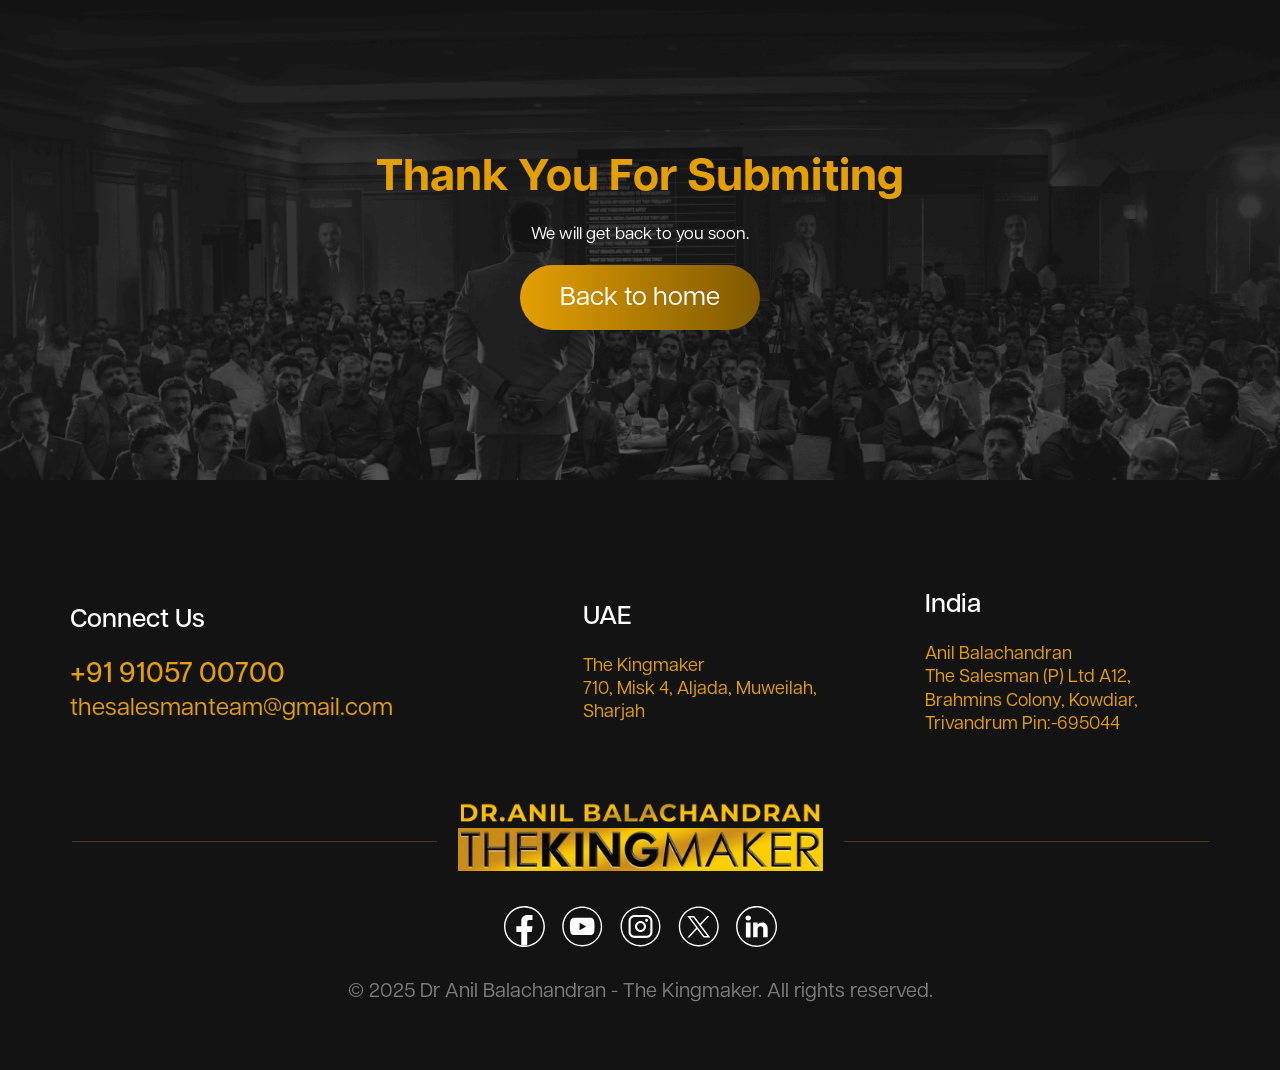
<file: thankyou.html>
<!DOCTYPE html>
<html lang="en-US">
<head>
	<meta http-equiv="Content-Type" content="text/html; charset=UTF-8">
	<meta name="viewport" content="width=device-width, initial-scale=1.0">
	<meta name="theme-color" content="#131313">
	<meta name="mobile-web-app-capable" content="yes">
	<link rel="stylesheet" href="./css/styles.css" type="text/css" media="screen">
    <link rel="preconnect" href="https://fonts.googleapis.com">
    <link rel="preconnect" href="https://fonts.gstatic.com" crossorigin>
    <link href="https://fonts.googleapis.com/css2?family=Anek+Malayalam:wght@100..800&display=swap" rel="stylesheet">
    <title>The Kings-club</title>
    <link rel="icon" type="image/png" href="images/favicon.png" />
</head>
<body class="landg-page-template">
   
    <section class="thank-sec">
        <div class="thank-outer container">
            <div class="thank-content">
                <h2>Thank You For Submiting</h2>
                <p>We will get back to you soon.</p>
            </div>
            <div class="tnk-btn common-btn-blk ">
                <a href="#" class="common-gradient-btn">Back to home</a>
            </div>
        </div>
    </section>
    


    <footer class="footer-main-sec" id="main_footer">
        <div class="footer-main-blk">
            <div class="container">
                <div class="footer-main-wrapper">
                    <div class="ftr-item lft-ftr">
                        <span>Connect Us</span>
                        <div class="call-lnk">
                            <a href="tel:+91 91057 00700">+91 91057 00700</a>
                        </div>
                        <div class="mail-lnk">
                            <a href="mailto:thesalesmanteam@gmail.com">thesalesmanteam@gmail.com</a>
                        </div>
                    </div>
                    <div class="ftr-item cntr-ftr">
                        <span>UAE</span>
                        <p>The Kingmaker<br>
                            710, Misk 4, Aljada, Muweilah, Sharjah</p>
                    </div>
                    <div class="ftr-item rht-ftr">
                        <span>India</span>
                        <p>Anil Balachandran <br> The Salesman (P) Ltd A12, Brahmins Colony, Kowdiar, Trivandrum Pin:-695044</p>
                    </div>
                </div>
                <div class="ftr-logo-blk">
                    <a href="#">
                        <img src="./images/ftr-logo.svg"  width="365" height="72">
                    </a>
                </div>
            </div>
        </div>
        <div class="ftr-btm-wrapper">
            <div class="container">
                <div class="ftr-privacy-blk">
                    <div class="social-blk">
                        <ul>
                            <li>
                                <a href="#">
                                    <svg width="41" height="41" viewBox="0 0 41 41" fill="none" xmlns="http://www.w3.org/2000/svg">
                                        <path d="M20.4944 40.9109H20.4044C9.15355 40.9109 0 31.7547 0 20.5005V20.4105C0 9.15627 9.15355 0 20.4044 0H20.4944C31.7453 0 40.8989 9.15627 40.8989 20.4105V20.5005C40.8989 31.7547 31.7453 40.9109 20.4944 40.9109ZM20.4044 1.38479C9.91635 1.38479 1.38438 9.91929 1.38438 20.4105V20.5005C1.38438 30.9917 9.91635 39.5261 20.4044 39.5261H20.4944C30.9825 39.5261 39.5145 30.9917 39.5145 20.5005V20.4105C39.5145 9.91929 30.9825 1.38479 20.4944 1.38479H20.4044Z" fill="white"/>
                                        <path d="M23.2008 15.8693V20.1746H28.5252L27.6821 25.9741H23.2008V39.336C22.3024 39.4606 21.3831 39.5257 20.4501 39.5257C19.373 39.5257 18.3153 39.4399 17.2854 39.2737V25.9741H12.3749V20.1746H17.2854V14.9069C17.2854 11.6388 19.9337 8.98828 23.2022 8.98828V8.99105C23.2119 8.99105 23.2202 8.98828 23.2299 8.98828H28.5266V14.004H25.0656C24.037 14.004 23.2022 14.839 23.2022 15.8679L23.2008 15.8693Z" fill="white"/>
                                    </svg>
                                </a>
                            </li>
                            <li>
                                <a href="#">
                                    <svg width="42" height="41" viewBox="0 0 42 41" fill="none" xmlns="http://www.w3.org/2000/svg">
                                        <path d="M20.7247 40.9109C9.44844 40.9109 0.275269 31.7351 0.275269 20.4555C0.275269 9.17587 9.44844 0 20.7247 0C32.001 0 41.1741 9.17587 41.1741 20.4555C41.1741 31.7351 32.001 40.9109 20.7247 40.9109ZM20.7247 1.3886C10.2147 1.3886 1.66346 9.94238 1.66346 20.4555C1.66346 30.9685 10.2147 39.5223 20.7247 39.5223C31.2347 39.5223 39.7859 30.9685 39.7859 20.4555C39.7859 9.94238 31.2347 1.3886 20.7247 1.3886Z" fill="white"/>
                                        <path d="M33.1643 16.3594C33.0088 14.8583 32.6743 13.1989 31.443 12.3269C30.4893 11.6506 29.2357 11.6256 28.0655 11.627C25.5917 11.6284 23.1166 11.6312 20.6428 11.6326C18.2635 11.6353 15.8841 11.6367 13.5047 11.6395C12.5108 11.6409 11.5446 11.5631 10.6215 11.9936C9.82881 12.363 9.20829 13.0656 8.83487 13.8474C8.31708 14.9346 8.2088 16.1663 8.14633 17.3689C8.03111 19.5587 8.04361 21.7541 8.18104 23.9425C8.28238 25.5394 8.53919 27.3043 9.77329 28.3221C10.8672 29.2233 12.4108 29.2678 13.8296 29.2692C18.3329 29.2733 22.8376 29.2775 27.3422 29.2803C27.9197 29.2817 28.5222 29.2706 29.1108 29.2067C30.2685 29.0817 31.3721 28.7498 32.1162 27.8917C32.8672 27.0266 33.0602 25.8227 33.174 24.6826C33.4517 21.9165 33.4489 19.1241 33.1643 16.3594ZM18.0386 24.3313V16.576L24.7519 20.4529L18.0386 24.3313Z" fill="white"/>
                                    </svg>
                                </a>
                            </li>
                            <li>
                                <a href="#">
                                    <svg width="42" height="41" viewBox="0 0 42 41" fill="none" xmlns="http://www.w3.org/2000/svg">
                                        <path d="M21.0451 40.9109H20.9551C9.70422 40.9109 0.550659 31.7547 0.550659 20.5005V20.4104C0.550659 9.15623 9.70422 0 20.9551 0H21.0451C32.296 0 41.4495 9.15623 41.4495 20.4104V20.5005C41.4495 31.7547 32.296 40.9109 21.0451 40.9109ZM20.9551 1.38479C10.467 1.38479 1.93504 9.91925 1.93504 20.4104V20.5005C1.93504 30.9917 10.467 39.5261 20.9551 39.5261H21.0451C31.5332 39.5261 40.0652 30.9917 40.0652 20.5005V20.4104C40.0652 9.91925 31.5332 1.38479 21.0451 1.38479H20.9551Z" fill="white"/>
                                        <path d="M27.1143 8.73438H14.8874C11.5095 8.73438 8.76147 11.4832 8.76147 14.8621V26.0512C8.76147 29.4301 11.5095 32.1789 14.8874 32.1789H27.1143C30.4922 32.1789 33.2402 29.4301 33.2402 26.0512V14.8621C33.2402 11.4832 30.4922 8.73438 27.1143 8.73438ZM10.9225 14.8621C10.9225 12.6755 12.7014 10.896 14.8874 10.896H27.1143C29.3002 10.896 31.0791 12.6755 31.0791 14.8621V26.0512C31.0791 28.2378 29.3002 30.0172 27.1143 30.0172H14.8874C12.7014 30.0172 10.9225 28.2378 10.9225 26.0512V14.8621Z" fill="white"/>
                                        <path d="M21.0008 26.1564C24.142 26.1564 26.6989 23.6001 26.6989 20.4566C26.6989 17.3132 24.1434 14.7568 21.0008 14.7568C17.8583 14.7568 15.3027 17.3132 15.3027 20.4566C15.3027 23.6001 17.8583 26.1564 21.0008 26.1564ZM21.0008 16.9199C22.9514 16.9199 24.5379 18.5068 24.5379 20.458C24.5379 22.4092 22.9514 23.9962 21.0008 23.9962C19.0502 23.9962 17.4637 22.4092 17.4637 20.458C17.4637 18.5068 19.0502 16.9199 21.0008 16.9199Z" fill="white"/>
                                        <path d="M27.2264 15.6769C28.0722 15.6769 28.7617 14.9887 28.7617 14.1412C28.7617 13.2937 28.0736 12.6055 27.2264 12.6055C26.3791 12.6055 25.6911 13.2937 25.6911 14.1412C25.6911 14.9887 26.3791 15.6769 27.2264 15.6769Z" fill="white"/>
                                    </svg>
                                </a>
                            </li>
                            <li>
                                <a href="#">
                                    <svg width="42" height="41" viewBox="0 0 42 41" fill="none" xmlns="http://www.w3.org/2000/svg">
                                        <path d="M21.3202 40.9109H21.2303C9.97936 40.9109 0.825806 31.7547 0.825806 20.5005V20.4104C0.825806 9.15623 9.97936 0 21.2303 0H21.3202C32.5711 0 41.7247 9.15623 41.7247 20.4104V20.5005C41.7247 31.7547 32.5711 40.9109 21.3202 40.9109ZM21.2303 1.38479C10.7422 1.38479 2.21019 9.91925 2.21019 20.4104V20.5005C2.21019 30.9917 10.7422 39.5261 21.2303 39.5261H21.3202C31.8083 39.5261 40.3403 30.9917 40.3403 20.5005V20.4104C40.3403 9.91925 31.8083 1.38479 21.3202 1.38479H21.2303Z" fill="white"/>
                                        <path d="M9.53217 9.64062L18.6442 21.8268L9.4754 31.735H11.5395L19.5676 23.0607L26.0534 31.735H33.0764L23.4521 18.8634L31.9869 9.64062H29.9228L22.5301 17.6295L16.5565 9.64062H9.53354H9.53217ZM12.5667 11.1612H15.7924L30.0391 30.2145H26.8134L12.5667 11.1612Z" fill="white"/>
                                    </svg>
                                </a>
                            </li>
                            <li>
                                <a href="#">
                                    <svg width="41" height="41" viewBox="0 0 41 41" fill="none" xmlns="http://www.w3.org/2000/svg">
                                        <path d="M20.5955 40.9109H20.5055C9.25464 40.9109 0.101074 31.7547 0.101074 20.5005V20.4105C0.101074 9.15626 9.25464 0 20.5055 0H20.5955C31.8464 0 41 9.15626 41 20.4105V20.5005C41 31.7547 31.8464 40.9109 20.5955 40.9109ZM20.5055 1.38479C10.0174 1.38479 1.48546 9.91928 1.48546 20.4105V20.5005C1.48546 30.9916 10.0174 39.5261 20.5055 39.5261H20.5955C31.0836 39.5261 39.6156 30.9916 39.6156 20.5005V20.4105C39.6156 9.91928 31.0836 1.38479 20.5955 1.38479H20.5055Z" fill="white"/>
                                        <path d="M10.217 13.8312C9.69642 13.3479 9.43756 12.7496 9.43756 12.0379C9.43756 11.3261 9.69781 10.7015 10.217 10.2168C10.7375 9.73355 11.4075 9.49121 12.2285 9.49121C13.0494 9.49121 13.6932 9.73355 14.2123 10.2168C14.7328 10.7001 14.9917 11.3081 14.9917 12.0379C14.9917 12.7676 14.7314 13.3479 14.2123 13.8312C13.6918 14.3145 13.0314 14.5568 12.2285 14.5568C11.4255 14.5568 10.7375 14.3145 10.217 13.8312ZM14.5542 16.6035V31.4208H9.87363V16.6035H14.5542Z" fill="white"/>
                                        <path d="M30.1354 18.067C31.1557 19.1749 31.6651 20.6954 31.6651 22.6313V31.1588H27.2199V23.2323C27.2199 22.256 26.9665 21.4972 26.4612 20.9571C25.9559 20.417 25.2748 20.1456 24.422 20.1456C23.5693 20.1456 22.8881 20.4156 22.3828 20.9571C21.8775 21.4972 21.6242 22.256 21.6242 23.2323V31.1588H17.1526V16.5618H21.6242V18.4977C22.0769 17.8524 22.6874 17.3428 23.4544 16.9675C24.2213 16.5922 25.0838 16.4053 26.0432 16.4053C27.7515 16.4053 29.1165 16.9592 30.1354 18.067Z" fill="white"/>
                                    </svg>
                                </a>
                            </li>
                        </ul>
                    </div>
                    <p>© 2025 Dr Anil Balachandran - The Kingmaker. All rights reserved.</p>
                </div>
            </div>
           
        </div>
     </footer> 

     <!-- form pop up -->
     <div class="contact-form" id="contactForm" style="display: none;">
        <form id="popUp_form" class="pop-up-form" 
        action="popUpFrom.php"
        method="POST">
        <div class="form-feild-grp">
            <label for="name">Name</label>
        <input type="text" name="name"  placeholder="Enter Your Name">

        </div>
        <div class="form-feild-grp">
            <label for="name">Whatsapp</label>
            <input type="number" name="whatsapp" placeholder="whatsapp Number">
        </div>
        <div class="form-feild-grp">
            <label for="name">Email</label>
            <input type="email" name="email" placeholder="Enter Your Email">
        </div>
       
        <div class="submit-btn">
            
            <div class="common-btn-blk">
                <button type="submit" class="common-gradient-btn">Submit</a>
            </div>
        </div>
        </form>
    </div> 

    
    <script src="https://code.jquery.com/jquery-3.7.1.min.js" integrity="sha256-/JqT3SQfawRcv/BIHPThkBvs0OEvtFFmqPF/lYI/Cxo=" crossorigin="anonymous"></script>
    
   
    
    

</body>
</html>
</file>
<file: css/styles.css>
@font-face {
  font-family: "ArticulatCF";
  src: url("../fonts/ArticulatCF-Regular.otf");
  font-weight: 400;
  font-style: normal;
  font-display: swap;
}
@font-face {
  font-family: "ArticulatCF";
  src: url("../fonts/ArticulatCF-Medium.otf");
  font-weight: 500;
  font-style: normal;
  font-display: swap;
}
@font-face {
  font-family: "ArticulatCF";
  src: url("../fonts/ArticulatCF-Light.otf");
  font-weight: 300;
  font-style: normal;
  font-display: swap;
}
@font-face {
  font-family: "ArticulatCF";
  src: url("../fonts/ArticulatCF-Bold.otf");
  font-weight: 700;
  font-style: normal;
  font-display: swap;
}
@font-face {
  font-family: "ArticulatCF";
  src: url("../fonts/ArticulatCF-DemiBold.otf");
  font-weight: 600;
  font-style: normal;
  font-display: swap;
}
/* breakpoints */
/**********************************/
/* HTML5 dafault  */
* {
  -webkit-box-sizing: border-box;
  box-sizing: border-box;
}

audio, canvas, video {
  display: inline-block;
  *display: inline;
  *zoom: 1;
}

audio:not([controls]) {
  display: none;
}

[hidden] {
  display: none;
}

html {
  color: #E49F04;
  font-size: 10px;
  overflow-x: hidden;
}

body {
  margin: 0;
  font-size: 1.8rem;
  font-family: "ArticulatCF" !important;
  color: #E49F04;
  overflow-x: hidden;
  background: #131313;
}

::-moz-selection {
  background: #E49F04;
  color: #FFFFFF;
  text-shadow: none;
}

::selection {
  background: #E49F04;
  color: #FFFFFF;
  text-shadow: none;
}

a {
  color: inherit;
  outline: none;
  text-decoration: none;
}
a:visited {
  color: inherit;
}
a:hover, a:active {
  color: inherit;
}
a:hover:visited, a:active:visited {
  color: inherit;
}
a:focus {
  outline: 0;
}
a:hover, a:active {
  outline: 0;
}

abbr[title] {
  border-bottom: 0.1rem dotted;
}

b, strong {
  font-weight: bold;
}

blockquote, q {
  quotes: "" "";
  margin: 2em 0 !important;
  background: none;
  border-left: 0.2rem solid #E49F04 !important;
  -webkit-box-shadow: none;
          box-shadow: none;
  padding: 1rem 1rem 1rem 5rem !important;
  font-style: normal;
  font-weight: 500;
  font-size: 2rem;
  line-height: 2;
  color: #FFFFFF;
}
blockquote:before, blockquote:after, q:before, q:after {
  content: "";
}
blockquote p, q p {
  font-style: normal !important;
  font-weight: 400 !important;
  font-size: 1.6rem !important;
  line-height: 2 !important;
  color: #FFFFFF !important;
}
blockquote p, q p {
  margin: 0 !important;
}

dfn {
  font-style: italic;
}

hr {
  display: block;
  height: 0.15rem;
  border: 0;
  margin: 1em 0;
  padding: 0;
}

ins {
  background: none;
  color: #E49F04;
  text-decoration: underline;
}

del {
  background: none;
  color: red;
  text-decoration: line-through;
}

mark {
  background: yellow;
  color: #000000;
  font-style: italic;
  font-weight: normal;
}

pre {
  white-space: pre;
  white-space: pre-wrap;
  word-wrap: break-word;
}

small {
  font-size: 85%;
}

big {
  font-size: 125%;
}

sub, sup {
  font-size: 75%;
  line-height: 0;
  position: relative;
  vertical-align: baseline;
}

sup {
  top: -0.5em;
}

sub {
  bottom: -0.25em;
}

dt {
  font-weight: bold;
}

dd {
  margin: 0 1.5em 1.5em;
}

nav ul, nav ol {
  list-style: none;
  list-style-image: none;
  margin: 0;
  padding: 0;
}

img {
  border: 0;
  -ms-interpolation-mode: bicubic;
  vertical-align: middle;
  max-width: 100%;
  height: auto;
}

svg:not(:root) {
  overflow: hidden;
}

figure {
  margin: 0;
}

form {
  margin: 0;
}

fieldset {
  border: 0;
  margin: 0;
  padding: 0;
}

label {
  cursor: pointer;
}

legend {
  border: 0;
  *margin-left: -0.7rem;
  padding: 0;
  white-space: normal;
}

button, input, optgroup, select, textarea {
  margin: 0;
  font-size: inherit;
  line-height: inherit;
  font-family: "ArticulatCF" !important;
}

button[disabled], input[disabled] {
  cursor: default;
}

input[type=checkbox], input[type=radio] {
  -webkit-box-sizing: border-box;
          box-sizing: border-box;
  padding: 0;
  width: 1.65rem;
  height: 1.65rem;
  cursor: pointer;
}

input[type=search] {
  -webkit-box-sizing: content-box;
  box-sizing: content-box;
}

input[type=search]::-webkit-search-decoration, input[type=search]::-webkit-search-cancel-button {
  -webkit-appearance: none;
}

input:invalid, textarea:invalid {
  background-color: #FFFFFF;
}

embed,
iframe,
object {
  max-width: 100%;
}

table {
  border-collapse: collapse;
  border-spacing: 0;
  margin: 0 0 1.5em;
  width: 100%;
  background: #FFFFFF;
}

td {
  vertical-align: top;
}

th {
  background: #FFFFFF;
}

.chromeframe {
  margin: 0.2em 0;
  background: #FFFFFF;
  padding: 0.2em 0;
}

ul, ol {
  margin: 0 0 1em 0.75em;
  padding: 0 0 1em 0.75em;
}

ul {
  list-style: disc;
}

ol {
  list-style: decimal;
}

li > ul,
li > ol {
  margin-bottom: 0;
  margin-left: 0.5em;
  padding-bottom: 0;
}

h1, h2, h3, h4, h5, h6 {
  margin: 0;
  padding: 0;
}

p {
  font-size: 1.7rem;
  margin: 0;
  padding: 0;
  font-weight: normal;
}

.container {
  width: 100%;
  padding: 0 2rem;
  margin: 0 auto;
  max-width: 118rem;
}

.full-container {
  width: 100%;
  max-width: 100%;
  padding: 0 2rem;
}

.clearfix:before, .clearfix:after {
  clear: both;
  content: "";
  display: table;
}

.clearfix:after {
  clear: both;
}

.clearfix {
  *zoom: 1;
}

h1, h2, h3, h4, h5, h6 {
  color: #E49F04;
}

h1 {
  font-size: 6rem;
}

h2 {
  font-size: 4.5rem;
}

h3 {
  font-size: 4rem;
}

h4 {
  font-size: 3.5rem;
}

h5 {
  font-size: 2.5rem;
}

h6 {
  font-size: 2rem;
}

p, li {
  font-size: 1.7rem;
  color: #FFFFFF;
}

.succ-padd-btm {
  padding-bottom: 193px;
}

.succ-top {
  position: relative;
  top: 85px;
}

@media screen and (max-width: 768px) {
  .succ-top {
    position: relative;
    top: unset;
  }
}
@-webkit-keyframes rotate {
  0% {
    -webkit-transform: rotate(0deg);
            transform: rotate(0deg);
  }
  50% {
    -webkit-transform: rotate(-180deg);
            transform: rotate(-180deg);
  }
  100% {
    -webkit-transform: rotate(-360deg);
            transform: rotate(-360deg);
  }
}
@keyframes rotate {
  0% {
    -webkit-transform: rotate(0deg);
            transform: rotate(0deg);
  }
  50% {
    -webkit-transform: rotate(-180deg);
            transform: rotate(-180deg);
  }
  100% {
    -webkit-transform: rotate(-360deg);
            transform: rotate(-360deg);
  }
}
@-webkit-keyframes AnimateBorder {
  0% {
    background-position: 0% 50%;
  }
  50% {
    background-position: 100% 50%;
  }
  100% {
    background-position: 0% 50%;
  }
}
@keyframes AnimateBorder {
  0% {
    background-position: 0% 50%;
  }
  50% {
    background-position: 100% 50%;
  }
  100% {
    background-position: 0% 50%;
  }
}
@-webkit-keyframes bounceWithPause {
  0%, 100% {
    -webkit-transform: translateY(0);
            transform: translateY(0);
  }
  50% {
    -webkit-transform: translateY(-20px);
            transform: translateY(-20px);
  }
}
@keyframes bounceWithPause {
  0%, 100% {
    -webkit-transform: translateY(0);
            transform: translateY(0);
  }
  50% {
    -webkit-transform: translateY(-20px);
            transform: translateY(-20px);
  }
}
.animate-bounce-delay {
  -webkit-animation: bounceWithPause 1s ease-in-out 1, none 5s;
          animation: bounceWithPause 1s ease-in-out 1, none 5s;
  -webkit-animation-iteration-count: infinite;
          animation-iteration-count: infinite;
}

body.compensate-for-scrollbar {
  overflow: hidden;
}

.fancybox-active {
  height: auto;
}

.fancybox-is-hidden {
  left: -9999px;
  margin: 0;
  position: absolute !important;
  top: -9999px;
  visibility: hidden;
}

.fancybox-container {
  -webkit-backface-visibility: hidden;
  height: 100%;
  left: 0;
  outline: none;
  position: fixed;
  -webkit-tap-highlight-color: transparent;
  top: 0;
  -ms-touch-action: manipulation;
  touch-action: manipulation;
  -webkit-transform: translateZ(0);
          transform: translateZ(0);
  width: 100%;
  z-index: 99992;
}

.fancybox-container * {
  -webkit-box-sizing: border-box;
          box-sizing: border-box;
}

.fancybox-bg, .fancybox-inner, .fancybox-outer, .fancybox-stage {
  bottom: 0;
  left: 0;
  position: absolute;
  right: 0;
  top: 0;
}

.fancybox-outer {
  -webkit-overflow-scrolling: touch;
  overflow-y: auto;
}

.fancybox-bg {
  background: #1e1e1e;
  opacity: 0;
  -webkit-transition-duration: inherit;
          transition-duration: inherit;
  -webkit-transition-property: opacity;
  transition-property: opacity;
  -webkit-transition-timing-function: cubic-bezier(0.47, 0, 0.74, 0.71);
          transition-timing-function: cubic-bezier(0.47, 0, 0.74, 0.71);
}

.fancybox-is-open .fancybox-bg {
  opacity: 0.9;
  -webkit-transition-timing-function: cubic-bezier(0.22, 0.61, 0.36, 1);
          transition-timing-function: cubic-bezier(0.22, 0.61, 0.36, 1);
}

.fancybox-caption, .fancybox-infobar, .fancybox-navigation .fancybox-button, .fancybox-toolbar {
  direction: ltr;
  opacity: 0;
  position: absolute;
  -webkit-transition: opacity 0.25s ease, visibility 0s ease 0.25s;
  transition: opacity 0.25s ease, visibility 0s ease 0.25s;
  visibility: hidden;
  z-index: 99997;
}

.fancybox-show-caption .fancybox-caption, .fancybox-show-infobar .fancybox-infobar, .fancybox-show-nav .fancybox-navigation .fancybox-button, .fancybox-show-toolbar .fancybox-toolbar {
  opacity: 1;
  -webkit-transition: opacity 0.25s ease 0s, visibility 0s ease 0s;
  transition: opacity 0.25s ease 0s, visibility 0s ease 0s;
  visibility: visible;
}

.fancybox-infobar {
  color: #ccc;
  font-size: 13px;
  -webkit-font-smoothing: subpixel-antialiased;
  height: 44px;
  left: 0;
  line-height: 44px;
  min-width: 44px;
  mix-blend-mode: difference;
  padding: 0 10px;
  pointer-events: none;
  top: 0;
  -webkit-touch-callout: none;
  -webkit-user-select: none;
  -moz-user-select: none;
  -ms-user-select: none;
  user-select: none;
}

.fancybox-toolbar {
  right: 0;
  top: 0;
}

.fancybox-stage {
  direction: ltr;
  overflow: visible;
  -webkit-transform: translateZ(0);
          transform: translateZ(0);
  z-index: 99994;
}

.fancybox-is-open .fancybox-stage {
  overflow: hidden;
}

.fancybox-slide {
  -webkit-backface-visibility: hidden;
  display: none;
  height: 100%;
  left: 0;
  outline: none;
  overflow: auto;
  -webkit-overflow-scrolling: touch;
  padding: 44px;
  position: absolute;
  text-align: center;
  top: 0;
  -webkit-transition-property: opacity, -webkit-transform;
  transition-property: opacity, -webkit-transform;
  transition-property: transform, opacity;
  transition-property: transform, opacity, -webkit-transform;
  white-space: normal;
  width: 100%;
  z-index: 99994;
}

.fancybox-slide:before {
  content: "";
  display: inline-block;
  font-size: 0;
  height: 100%;
  vertical-align: middle;
  width: 0;
}

.fancybox-is-sliding .fancybox-slide, .fancybox-slide--current, .fancybox-slide--next, .fancybox-slide--previous {
  display: block;
}

.fancybox-slide--image {
  overflow: hidden;
  padding: 44px 0;
}

.fancybox-slide--image:before {
  display: none;
}

.fancybox-slide--html {
  padding: 6px;
}

.fancybox-content {
  background: #fff;
  display: inline-block;
  margin: 0;
  max-width: 100%;
  overflow: auto;
  -webkit-overflow-scrolling: touch;
  padding: 44px;
  position: relative;
  text-align: left;
  vertical-align: middle;
}

.fancybox-slide--image .fancybox-content {
  -webkit-animation-timing-function: cubic-bezier(0.5, 0, 0.14, 1);
          animation-timing-function: cubic-bezier(0.5, 0, 0.14, 1);
  -webkit-backface-visibility: hidden;
  background: transparent;
  background-repeat: no-repeat;
  background-size: 100% 100%;
  left: 0;
  max-width: none;
  overflow: visible;
  padding: 0;
  position: absolute;
  top: 0;
  -webkit-transform-origin: top left;
          transform-origin: top left;
  -webkit-transition-property: opacity, -webkit-transform;
  transition-property: opacity, -webkit-transform;
  transition-property: transform, opacity;
  transition-property: transform, opacity, -webkit-transform;
  -webkit-user-select: none;
  -moz-user-select: none;
  -ms-user-select: none;
  user-select: none;
  z-index: 99995;
}

.fancybox-can-zoomOut .fancybox-content {
  cursor: -webkit-zoom-out;
  cursor: zoom-out;
}

.fancybox-can-zoomIn .fancybox-content {
  cursor: -webkit-zoom-in;
  cursor: zoom-in;
}

.fancybox-can-pan .fancybox-content, .fancybox-can-swipe .fancybox-content {
  cursor: -webkit-grab;
  cursor: grab;
}

.fancybox-is-grabbing .fancybox-content {
  cursor: -webkit-grabbing;
  cursor: grabbing;
}

.fancybox-container [data-selectable=true] {
  cursor: text;
}

.fancybox-image, .fancybox-spaceball {
  background: transparent;
  border: 0;
  height: 100%;
  left: 0;
  margin: 0;
  max-height: none;
  max-width: none;
  padding: 0;
  position: absolute;
  top: 0;
  -webkit-user-select: none;
  -moz-user-select: none;
  -ms-user-select: none;
  user-select: none;
  width: 100%;
}

.fancybox-spaceball {
  z-index: 1;
}

.fancybox-slide--iframe .fancybox-content, .fancybox-slide--map .fancybox-content, .fancybox-slide--pdf .fancybox-content, .fancybox-slide--video .fancybox-content {
  height: 100%;
  overflow: visible;
  padding: 0;
  width: 100%;
}

.fancybox-slide--video .fancybox-content {
  background: #000;
}

.fancybox-slide--map .fancybox-content {
  background: #e5e3df;
}

.fancybox-slide--iframe .fancybox-content {
  background: #fff;
}

.fancybox-iframe, .fancybox-video {
  background: transparent;
  border: 0;
  display: block;
  height: 100%;
  margin: 0;
  overflow: hidden;
  padding: 0;
  width: 100%;
}

.fancybox-iframe {
  left: 0;
  position: absolute;
  top: 0;
}

.fancybox-error {
  background: #fff;
  cursor: default;
  max-width: 400px;
  padding: 40px;
  width: 100%;
}

.fancybox-error p {
  color: #444;
  font-size: 16px;
  line-height: 20px;
  margin: 0;
  padding: 0;
}

.fancybox-button {
  background: rgba(30, 30, 30, 0.6);
  border: 0;
  border-radius: 0;
  -webkit-box-shadow: none;
          box-shadow: none;
  cursor: pointer;
  display: inline-block;
  height: 44px;
  margin: 0;
  padding: 10px;
  position: relative;
  -webkit-transition: color 0.2s;
  transition: color 0.2s;
  vertical-align: top;
  visibility: inherit;
  width: 44px;
}

.fancybox-button, .fancybox-button:link, .fancybox-button:visited {
  color: #ccc;
}

.fancybox-button:hover {
  color: #fff;
}

.fancybox-button:focus {
  outline: none;
}

.fancybox-button.fancybox-focus {
  outline: 1px dotted;
}

.fancybox-button[disabled], .fancybox-button[disabled]:hover {
  color: #888;
  cursor: default;
  outline: none;
}

.fancybox-button div {
  height: 100%;
}

.fancybox-button svg {
  display: block;
  height: 100%;
  overflow: visible;
  position: relative;
  width: 100%;
}

.fancybox-button svg path {
  fill: currentColor;
  stroke-width: 0;
}

.fancybox-button--fsenter svg:nth-child(2), .fancybox-button--fsexit svg:first-child, .fancybox-button--pause svg:first-child, .fancybox-button--play svg:nth-child(2) {
  display: none;
}

.fancybox-progress {
  background: #ff5268;
  height: 2px;
  left: 0;
  position: absolute;
  right: 0;
  top: 0;
  -webkit-transform: scaleX(0);
          transform: scaleX(0);
  -webkit-transform-origin: 0;
          transform-origin: 0;
  -webkit-transition-property: -webkit-transform;
  transition-property: -webkit-transform;
  transition-property: transform;
  transition-property: transform, -webkit-transform;
  -webkit-transition-timing-function: linear;
          transition-timing-function: linear;
  z-index: 99998;
}

.fancybox-close-small {
  background: transparent;
  border: 0;
  border-radius: 0;
  color: #ccc;
  cursor: pointer;
  opacity: 0.8;
  padding: 8px;
  position: absolute;
  right: -12px;
  top: -44px;
  z-index: 401;
}

.fancybox-close-small:hover {
  color: #fff;
  opacity: 1;
}

.fancybox-slide--html .fancybox-close-small {
  color: currentColor;
  padding: 10px;
  right: 0;
  top: 0;
}

.fancybox-slide--image.fancybox-is-scaling .fancybox-content {
  overflow: hidden;
}

.fancybox-is-scaling .fancybox-close-small, .fancybox-is-zoomable.fancybox-can-pan .fancybox-close-small {
  display: none;
}

.fancybox-navigation .fancybox-button {
  background-clip: content-box;
  height: 100px;
  opacity: 0;
  position: absolute;
  top: calc(50% - 50px);
  width: 70px;
}

.fancybox-navigation .fancybox-button div {
  padding: 7px;
}

.fancybox-navigation .fancybox-button--arrow_left {
  left: 0;
  left: env(safe-area-inset-left);
  padding: 31px 26px 31px 6px;
}

.fancybox-navigation .fancybox-button--arrow_right {
  padding: 31px 6px 31px 26px;
  right: 0;
  right: env(safe-area-inset-right);
}

.fancybox-caption {
  background: -webkit-gradient(linear, left bottom, left top, color-stop(0, rgba(0, 0, 0, 0.85)), color-stop(50%, rgba(0, 0, 0, 0.3)), color-stop(65%, rgba(0, 0, 0, 0.15)), color-stop(75.5%, rgba(0, 0, 0, 0.075)), color-stop(82.85%, rgba(0, 0, 0, 0.037)), color-stop(88%, rgba(0, 0, 0, 0.019)), to(transparent));
  background: linear-gradient(0deg, rgba(0, 0, 0, 0.85) 0, rgba(0, 0, 0, 0.3) 50%, rgba(0, 0, 0, 0.15) 65%, rgba(0, 0, 0, 0.075) 75.5%, rgba(0, 0, 0, 0.037) 82.85%, rgba(0, 0, 0, 0.019) 88%, transparent);
  bottom: 0;
  color: #eee;
  font-size: 14px;
  font-weight: 400;
  left: 0;
  line-height: 1.5;
  padding: 75px 44px 25px;
  pointer-events: none;
  right: 0;
  text-align: center;
  z-index: 99996;
}

@supports (padding: max(0px)) {
  .fancybox-caption {
    padding: 75px max(44px, env(safe-area-inset-right)) max(25px, env(safe-area-inset-bottom)) max(44px, env(safe-area-inset-left));
  }
}
.fancybox-caption--separate {
  margin-top: -50px;
}

.fancybox-caption__body {
  max-height: 50vh;
  overflow: auto;
  pointer-events: all;
}

.fancybox-caption a, .fancybox-caption a:link, .fancybox-caption a:visited {
  color: #ccc;
  text-decoration: none;
}

.fancybox-caption a:hover {
  color: #fff;
  text-decoration: underline;
}

.fancybox-loading {
  -webkit-animation: a 1s linear infinite;
          animation: a 1s linear infinite;
  background: transparent;
  border: 4px solid #888;
  border-bottom-color: #fff;
  border-radius: 50%;
  height: 50px;
  left: 50%;
  margin: -25px 0 0 -25px;
  opacity: 0.7;
  padding: 0;
  position: absolute;
  top: 50%;
  width: 50px;
  z-index: 99999;
}

@-webkit-keyframes a {
  to {
    -webkit-transform: rotate(1turn);
            transform: rotate(1turn);
  }
}

@keyframes a {
  to {
    -webkit-transform: rotate(1turn);
            transform: rotate(1turn);
  }
}
.fancybox-animated {
  -webkit-transition-timing-function: cubic-bezier(0, 0, 0.25, 1);
          transition-timing-function: cubic-bezier(0, 0, 0.25, 1);
}

.fancybox-fx-slide.fancybox-slide--previous {
  opacity: 0;
  -webkit-transform: translate3d(-100%, 0, 0);
          transform: translate3d(-100%, 0, 0);
}

.fancybox-fx-slide.fancybox-slide--next {
  opacity: 0;
  -webkit-transform: translate3d(100%, 0, 0);
          transform: translate3d(100%, 0, 0);
}

.fancybox-fx-slide.fancybox-slide--current {
  opacity: 1;
  -webkit-transform: translateZ(0);
          transform: translateZ(0);
}

.fancybox-fx-fade.fancybox-slide--next, .fancybox-fx-fade.fancybox-slide--previous {
  opacity: 0;
  -webkit-transition-timing-function: cubic-bezier(0.19, 1, 0.22, 1);
          transition-timing-function: cubic-bezier(0.19, 1, 0.22, 1);
}

.fancybox-fx-fade.fancybox-slide--current {
  opacity: 1;
}

.fancybox-fx-zoom-in-out.fancybox-slide--previous {
  opacity: 0;
  -webkit-transform: scale3d(1.5, 1.5, 1.5);
          transform: scale3d(1.5, 1.5, 1.5);
}

.fancybox-fx-zoom-in-out.fancybox-slide--next {
  opacity: 0;
  -webkit-transform: scale3d(0.5, 0.5, 0.5);
          transform: scale3d(0.5, 0.5, 0.5);
}

.fancybox-fx-zoom-in-out.fancybox-slide--current {
  opacity: 1;
  -webkit-transform: scaleX(1);
          transform: scaleX(1);
}

.fancybox-fx-rotate.fancybox-slide--previous {
  opacity: 0;
  -webkit-transform: rotate(-1turn);
          transform: rotate(-1turn);
}

.fancybox-fx-rotate.fancybox-slide--next {
  opacity: 0;
  -webkit-transform: rotate(1turn);
          transform: rotate(1turn);
}

.fancybox-fx-rotate.fancybox-slide--current {
  opacity: 1;
  -webkit-transform: rotate(0deg);
          transform: rotate(0deg);
}

.fancybox-fx-circular.fancybox-slide--previous {
  opacity: 0;
  -webkit-transform: scale3d(0, 0, 0) translate3d(-100%, 0, 0);
          transform: scale3d(0, 0, 0) translate3d(-100%, 0, 0);
}

.fancybox-fx-circular.fancybox-slide--next {
  opacity: 0;
  -webkit-transform: scale3d(0, 0, 0) translate3d(100%, 0, 0);
          transform: scale3d(0, 0, 0) translate3d(100%, 0, 0);
}

.fancybox-fx-circular.fancybox-slide--current {
  opacity: 1;
  -webkit-transform: scaleX(1) translateZ(0);
          transform: scaleX(1) translateZ(0);
}

.fancybox-fx-tube.fancybox-slide--previous {
  -webkit-transform: translate3d(-100%, 0, 0) scale(0.1) skew(-10deg);
          transform: translate3d(-100%, 0, 0) scale(0.1) skew(-10deg);
}

.fancybox-fx-tube.fancybox-slide--next {
  -webkit-transform: translate3d(100%, 0, 0) scale(0.1) skew(10deg);
          transform: translate3d(100%, 0, 0) scale(0.1) skew(10deg);
}

.fancybox-fx-tube.fancybox-slide--current {
  -webkit-transform: translateZ(0) scale(1);
          transform: translateZ(0) scale(1);
}

@media (max-height: 576px) {
  .fancybox-slide {
    padding-left: 6px;
    padding-right: 6px;
  }
  .fancybox-slide--image {
    padding: 6px 0;
  }
  .fancybox-close-small {
    right: -6px;
  }
  .fancybox-slide--image .fancybox-close-small {
    background: #4e4e4e;
    color: #f2f4f6;
    height: 36px;
    opacity: 1;
    padding: 6px;
    right: 0;
    top: 0;
    width: 36px;
  }
  .fancybox-caption {
    padding-left: 12px;
    padding-right: 12px;
  }
  @supports (padding: max(0px)) {
    .fancybox-caption {
      padding-left: max(12px, env(safe-area-inset-left));
      padding-right: max(12px, env(safe-area-inset-right));
    }
  }
}
.fancybox-share {
  background: #f4f4f4;
  border-radius: 3px;
  max-width: 90%;
  padding: 30px;
  text-align: center;
}

.fancybox-share h1 {
  color: #222;
  font-size: 35px;
  font-weight: 700;
  margin: 0 0 20px;
}

.fancybox-share p {
  margin: 0;
  padding: 0;
}

.fancybox-share__button {
  border: 0;
  border-radius: 3px;
  display: inline-block;
  font-size: 14px;
  font-weight: 700;
  line-height: 40px;
  margin: 0 5px 10px;
  min-width: 130px;
  padding: 0 15px;
  text-decoration: none;
  -webkit-transition: all 0.2s;
  transition: all 0.2s;
  -webkit-user-select: none;
  -moz-user-select: none;
  -ms-user-select: none;
  user-select: none;
  white-space: nowrap;
}

.fancybox-share__button:link, .fancybox-share__button:visited {
  color: #fff;
}

.fancybox-share__button:hover {
  text-decoration: none;
}

.fancybox-share__button--fb {
  background: #3b5998;
}

.fancybox-share__button--fb:hover {
  background: #344e86;
}

.fancybox-share__button--pt {
  background: #bd081d;
}

.fancybox-share__button--pt:hover {
  background: #aa0719;
}

.fancybox-share__button--tw {
  background: #1da1f2;
}

.fancybox-share__button--tw:hover {
  background: #0d95e8;
}

.fancybox-share__button svg {
  height: 25px;
  margin-right: 7px;
  position: relative;
  top: -1px;
  vertical-align: middle;
  width: 25px;
}

.fancybox-share__button svg path {
  fill: #fff;
}

.fancybox-share__input {
  background: transparent;
  border: 0;
  border-bottom: 1px solid #d7d7d7;
  border-radius: 0;
  color: #5d5b5b;
  font-size: 14px;
  margin: 10px 0 0;
  outline: none;
  padding: 10px 15px;
  width: 100%;
}

.fancybox-thumbs {
  background: #ddd;
  bottom: 0;
  display: none;
  margin: 0;
  -webkit-overflow-scrolling: touch;
  -ms-overflow-style: -ms-autohiding-scrollbar;
  padding: 2px 2px 4px;
  position: absolute;
  right: 0;
  -webkit-tap-highlight-color: rgba(0, 0, 0, 0);
  top: 0;
  width: 212px;
  z-index: 99995;
}

.fancybox-thumbs-x {
  overflow-x: auto;
  overflow-y: hidden;
}

.fancybox-show-thumbs .fancybox-thumbs {
  display: block;
}

.fancybox-show-thumbs .fancybox-inner {
  right: 212px;
}

.fancybox-thumbs__list {
  font-size: 0;
  height: 100%;
  list-style: none;
  margin: 0;
  overflow-x: hidden;
  overflow-y: auto;
  padding: 0;
  position: absolute;
  position: relative;
  white-space: nowrap;
  width: 100%;
}

.fancybox-thumbs-x .fancybox-thumbs__list {
  overflow: hidden;
}

.fancybox-thumbs-y .fancybox-thumbs__list::-webkit-scrollbar {
  width: 7px;
}

.fancybox-thumbs-y .fancybox-thumbs__list::-webkit-scrollbar-track {
  background: #fff;
  border-radius: 10px;
  -webkit-box-shadow: inset 0 0 6px rgba(0, 0, 0, 0.3);
          box-shadow: inset 0 0 6px rgba(0, 0, 0, 0.3);
}

.fancybox-thumbs-y .fancybox-thumbs__list::-webkit-scrollbar-thumb {
  background: #2a2a2a;
  border-radius: 10px;
}

.fancybox-thumbs__list a {
  -webkit-backface-visibility: hidden;
  backface-visibility: hidden;
  background-color: rgba(0, 0, 0, 0.1);
  background-position: 50%;
  background-repeat: no-repeat;
  background-size: cover;
  cursor: pointer;
  float: left;
  height: 75px;
  margin: 2px;
  max-height: calc(100% - 8px);
  max-width: calc(50% - 4px);
  outline: none;
  overflow: hidden;
  padding: 0;
  position: relative;
  -webkit-tap-highlight-color: transparent;
  width: 100px;
}

.fancybox-thumbs__list a:before {
  border: 6px solid #ff5268;
  bottom: 0;
  content: "";
  left: 0;
  opacity: 0;
  position: absolute;
  right: 0;
  top: 0;
  -webkit-transition: all 0.2s cubic-bezier(0.25, 0.46, 0.45, 0.94);
  transition: all 0.2s cubic-bezier(0.25, 0.46, 0.45, 0.94);
  z-index: 99991;
}

.fancybox-thumbs__list a:focus:before {
  opacity: 0.5;
}

.fancybox-thumbs__list a.fancybox-thumbs-active:before {
  opacity: 1;
}

@media (max-width: 576px) {
  .fancybox-thumbs {
    width: 110px;
  }
  .fancybox-show-thumbs .fancybox-inner {
    right: 110px;
  }
  .fancybox-thumbs__list a {
    max-width: calc(100% - 10px);
  }
}
/* Slider */
.slick-slider {
  position: relative;
  display: block;
  -webkit-box-sizing: border-box;
          box-sizing: border-box;
  -webkit-touch-callout: none;
  -webkit-user-select: none;
  -moz-user-select: none;
  -ms-user-select: none;
  user-select: none;
  -ms-touch-action: pan-y;
  touch-action: pan-y;
  -webkit-tap-highlight-color: transparent;
}

.slick-list {
  position: relative;
  overflow: hidden;
  display: block;
  margin: 0;
  padding: 0;
}
.slick-list:focus {
  outline: none;
}
.slick-list.dragging {
  cursor: pointer;
  cursor: hand;
}

.slick-slider .slick-track,
.slick-slider .slick-list {
  -webkit-transform: translate3d(0, 0, 0);
  transform: translate3d(0, 0, 0);
}

.slick-track {
  position: relative;
  left: 0;
  top: 0;
  display: block;
  margin-left: auto;
  margin-right: auto;
}
.slick-track:before, .slick-track:after {
  content: "";
  display: table;
}
.slick-track:after {
  clear: both;
}
.slick-loading .slick-track {
  visibility: hidden;
}

.slick-slide {
  float: left;
  height: 100%;
  min-height: 1px;
  display: none;
}
[dir=rtl] .slick-slide {
  float: right;
}
.slick-slide img {
  display: block;
}
.slick-slide.slick-loading img {
  display: none;
}
.slick-slide.dragging img {
  pointer-events: none;
}
.slick-initialized .slick-slide {
  display: block;
}
.slick-loading .slick-slide {
  visibility: hidden;
}
.slick-vertical .slick-slide {
  display: block;
  height: auto;
  border: 1px solid transparent;
}

.slick-arrow.slick-hidden {
  display: none;
}

@font-face {
  font-family: "swiper-icons", sans-serif;
  src: url("data:application/font-woff;charset=utf-8;base64, [base64]//wADZ2x5ZgAAAywAAADMAAAD2MHtryVoZWFkAAABbAAAADAAAAA2E2+eoWhoZWEAAAGcAAAAHwAAACQC9gDzaG10eAAAAigAAAAZAAAArgJkABFsb2NhAAAC0AAAAFoAAABaFQAUGG1heHAAAAG8AAAAHwAAACAAcABAbmFtZQAAA/gAAAE5AAACXvFdBwlwb3N0AAAFNAAAAGIAAACE5s74hXjaY2BkYGAAYpf5Hu/j+W2+MnAzMYDAzaX6QjD6/4//Bxj5GA8AuRwMYGkAPywL13jaY2BkYGA88P8Agx4j+/8fQDYfA1AEBWgDAIB2BOoAeNpjYGRgYNBh4GdgYgABEMnIABJzYNADCQAACWgAsQB42mNgYfzCOIGBlYGB0YcxjYGBwR1Kf2WQZGhhYGBiYGVmgAFGBiQQkOaawtDAoMBQxXjg/wEGPcYDDA4wNUA2CCgwsAAAO4EL6gAAeNpj2M0gyAACqxgGNWBkZ2D4/wMA+xkDdgAAAHjaY2BgYGaAYBkGRgYQiAHyGMF8FgYHIM3DwMHABGQrMOgyWDLEM1T9/w8UBfEMgLzE////P/5//f/V/xv+r4eaAAeMbAxwIUYmIMHEgKYAYjUcsDAwsLKxc3BycfPw8jEQA/[base64]/uznmfPFBNODM2K7MTQ45YEAZqGP81AmGGcF3iPqOop0r1SPTaTbVkfUe4HXj97wYE+yNwWYxwWu4v1ugWHgo3S1XdZEVqWM7ET0cfnLGxWfkgR42o2PvWrDMBSFj/IHLaF0zKjRgdiVMwScNRAoWUoH78Y2icB/yIY09An6AH2Bdu/UB+yxopYshQiEvnvu0dURgDt8QeC8PDw7Fpji3fEA4z/PEJ6YOB5hKh4dj3EvXhxPqH/SKUY3rJ7srZ4FZnh1PMAtPhwP6fl2PMJMPDgeQ4rY8YT6Gzao0eAEA409DuggmTnFnOcSCiEiLMgxCiTI6Cq5DZUd3Qmp10vO0LaLTd2cjN4fOumlc7lUYbSQcZFkutRG7g6JKZKy0RmdLY680CDnEJ+UMkpFFe1RN7nxdVpXrC4aTtnaurOnYercZg2YVmLN/d/gczfEimrE/fs/bOuq29Zmn8tloORaXgZgGa78yO9/cnXm2BpaGvq25Dv9S4E9+5SIc9PqupJKhYFSSl47+Qcr1mYNAAAAeNptw0cKwkAAAMDZJA8Q7OUJvkLsPfZ6zFVERPy8qHh2YER+3i/BP83vIBLLySsoKimrqKqpa2hp6+jq6RsYGhmbmJqZSy0sraxtbO3sHRydnEMU4uR6yx7JJXveP7WrDycAAAAAAAH//wACeNpjYGRgYOABYhkgZgJCZgZNBkYGLQZtIJsFLMYAAAw3ALgAeNolizEKgDAQBCchRbC2sFER0YD6qVQiBCv/H9ezGI6Z5XBAw8CBK/m5iQQVauVbXLnOrMZv2oLdKFa8Pjuru2hJzGabmOSLzNMzvutpB3N42mNgZGBg4GKQYzBhYMxJLMlj4GBgAYow/P/PAJJhLM6sSoWKfWCAAwDAjgbRAAB42mNgYGBkAIIbCZo5IPrmUn0hGA0AO8EFTQAA");
  font-weight: 400;
  font-style: normal;
}
:root {
  --swiper-theme-color:#007aff;
}

:host {
  position: relative;
  display: block;
  margin-left: auto;
  margin-right: auto;
  z-index: 1;
}

.swiper {
  margin-left: auto;
  margin-right: auto;
  position: relative;
  overflow: hidden;
  list-style: none;
  padding: 0;
  z-index: 1;
  display: block;
}

.swiper-vertical > .swiper-wrapper {
  -webkit-box-orient: vertical;
  -webkit-box-direction: normal;
      -ms-flex-direction: column;
          flex-direction: column;
}

.swiper-wrapper {
  position: relative;
  width: 100%;
  height: 100%;
  z-index: 1;
  display: -webkit-box;
  display: -ms-flexbox;
  display: flex;
  -webkit-transition-property: -webkit-transform;
  transition-property: -webkit-transform;
  transition-property: transform;
  transition-property: transform, -webkit-transform;
  -webkit-transition-timing-function: var(--swiper-wrapper-transition-timing-function, initial);
          transition-timing-function: var(--swiper-wrapper-transition-timing-function, initial);
  -webkit-box-sizing: content-box;
          box-sizing: content-box;
}

.swiper-android .swiper-slide, .swiper-ios .swiper-slide, .swiper-wrapper {
  -webkit-transform: translate3d(0px, 0, 0);
          transform: translate3d(0px, 0, 0);
}

.swiper-horizontal {
  -ms-touch-action: pan-y;
      touch-action: pan-y;
}

.swiper-vertical {
  -ms-touch-action: pan-x;
      touch-action: pan-x;
}

.swiper-slide {
  -ms-flex-negative: 0;
      flex-shrink: 0;
  width: 100%;
  height: 100%;
  position: relative;
  -webkit-transition-property: -webkit-transform;
  transition-property: -webkit-transform;
  transition-property: transform;
  transition-property: transform, -webkit-transform;
  display: block;
}

.swiper-slide-invisible-blank {
  visibility: hidden;
}

.swiper-autoheight, .swiper-autoheight .swiper-slide {
  height: auto;
}

.swiper-autoheight .swiper-wrapper {
  -webkit-box-align: start;
      -ms-flex-align: start;
          align-items: flex-start;
  -webkit-transition-property: height, -webkit-transform;
  transition-property: height, -webkit-transform;
  transition-property: transform, height;
  transition-property: transform, height, -webkit-transform;
}

.swiper-backface-hidden .swiper-slide {
  -webkit-transform: translateZ(0);
          transform: translateZ(0);
  -webkit-backface-visibility: hidden;
  backface-visibility: hidden;
}

.swiper-3d.swiper-css-mode .swiper-wrapper {
  -webkit-perspective: 1200px;
          perspective: 1200px;
}

.swiper-3d .swiper-wrapper {
  -webkit-transform-style: preserve-3d;
          transform-style: preserve-3d;
}

.swiper-3d {
  -webkit-perspective: 1200px;
          perspective: 1200px;
}

.swiper-3d .swiper-cube-shadow, .swiper-3d .swiper-slide {
  -webkit-transform-style: preserve-3d;
          transform-style: preserve-3d;
}

.swiper-css-mode > .swiper-wrapper {
  overflow: auto;
  scrollbar-width: none;
  -ms-overflow-style: none;
}

.swiper-css-mode > .swiper-wrapper::-webkit-scrollbar {
  display: none;
}

.swiper-css-mode > .swiper-wrapper > .swiper-slide {
  scroll-snap-align: start start;
}

.swiper-css-mode.swiper-horizontal > .swiper-wrapper {
  -ms-scroll-snap-type: x mandatory;
      scroll-snap-type: x mandatory;
}

.swiper-css-mode.swiper-vertical > .swiper-wrapper {
  -ms-scroll-snap-type: y mandatory;
      scroll-snap-type: y mandatory;
}

.swiper-css-mode.swiper-free-mode > .swiper-wrapper {
  -ms-scroll-snap-type: none;
      scroll-snap-type: none;
}

.swiper-css-mode.swiper-free-mode > .swiper-wrapper > .swiper-slide {
  scroll-snap-align: none;
}

.swiper-css-mode.swiper-centered > .swiper-wrapper::before {
  content: "";
  -ms-flex-negative: 0;
      flex-shrink: 0;
  -webkit-box-ordinal-group: 10000;
      -ms-flex-order: 9999;
          order: 9999;
}

.swiper-css-mode.swiper-centered > .swiper-wrapper > .swiper-slide {
  scroll-snap-align: center center;
  scroll-snap-stop: always;
}

.swiper-css-mode.swiper-centered.swiper-horizontal > .swiper-wrapper > .swiper-slide:first-child {
  -webkit-margin-start: var(--swiper-centered-offset-before);
          margin-inline-start: var(--swiper-centered-offset-before);
}

.swiper-css-mode.swiper-centered.swiper-horizontal > .swiper-wrapper::before {
  height: 100%;
  min-height: 1px;
  width: var(--swiper-centered-offset-after);
}

.swiper-css-mode.swiper-centered.swiper-vertical > .swiper-wrapper > .swiper-slide:first-child {
  -webkit-margin-before: var(--swiper-centered-offset-before);
          margin-block-start: var(--swiper-centered-offset-before);
}

.swiper-css-mode.swiper-centered.swiper-vertical > .swiper-wrapper::before {
  width: 100%;
  min-width: 1px;
  height: var(--swiper-centered-offset-after);
}

.swiper-3d .swiper-slide-shadow, .swiper-3d .swiper-slide-shadow-bottom, .swiper-3d .swiper-slide-shadow-left, .swiper-3d .swiper-slide-shadow-right, .swiper-3d .swiper-slide-shadow-top {
  position: absolute;
  left: 0;
  top: 0;
  width: 100%;
  height: 100%;
  pointer-events: none;
  z-index: 10;
}

.swiper-3d .swiper-slide-shadow {
  background: rgba(0, 0, 0, 0.15);
}

.swiper-3d .swiper-slide-shadow-left {
  background-image: -webkit-gradient(linear, right top, left top, from(rgba(0, 0, 0, 0.5)), to(rgba(0, 0, 0, 0)));
  background-image: linear-gradient(to left, rgba(0, 0, 0, 0.5), rgba(0, 0, 0, 0));
}

.swiper-3d .swiper-slide-shadow-right {
  background-image: -webkit-gradient(linear, left top, right top, from(rgba(0, 0, 0, 0.5)), to(rgba(0, 0, 0, 0)));
  background-image: linear-gradient(to right, rgba(0, 0, 0, 0.5), rgba(0, 0, 0, 0));
}

.swiper-3d .swiper-slide-shadow-top {
  background-image: -webkit-gradient(linear, left bottom, left top, from(rgba(0, 0, 0, 0.5)), to(rgba(0, 0, 0, 0)));
  background-image: linear-gradient(to top, rgba(0, 0, 0, 0.5), rgba(0, 0, 0, 0));
}

.swiper-3d .swiper-slide-shadow-bottom {
  background-image: -webkit-gradient(linear, left top, left bottom, from(rgba(0, 0, 0, 0.5)), to(rgba(0, 0, 0, 0)));
  background-image: linear-gradient(to bottom, rgba(0, 0, 0, 0.5), rgba(0, 0, 0, 0));
}

.swiper-lazy-preloader {
  width: 42px;
  height: 42px;
  position: absolute;
  left: 50%;
  top: 50%;
  margin-left: -21px;
  margin-top: -21px;
  z-index: 10;
  -webkit-transform-origin: 50%;
          transform-origin: 50%;
  -webkit-box-sizing: border-box;
          box-sizing: border-box;
  border: 4px solid var(--swiper-preloader-color, var(--swiper-theme-color));
  border-radius: 50%;
  border-top-color: transparent;
}

.swiper-watch-progress .swiper-slide-visible .swiper-lazy-preloader, .swiper:not(.swiper-watch-progress) .swiper-lazy-preloader {
  -webkit-animation: swiper-preloader-spin 1s infinite linear;
          animation: swiper-preloader-spin 1s infinite linear;
}

.swiper-lazy-preloader-white {
  --swiper-preloader-color:#fff;
}

.swiper-lazy-preloader-black {
  --swiper-preloader-color:#000;
}

@-webkit-keyframes swiper-preloader-spin {
  0% {
    -webkit-transform: rotate(0deg);
            transform: rotate(0deg);
  }
  100% {
    -webkit-transform: rotate(360deg);
            transform: rotate(360deg);
  }
}

@keyframes swiper-preloader-spin {
  0% {
    -webkit-transform: rotate(0deg);
            transform: rotate(0deg);
  }
  100% {
    -webkit-transform: rotate(360deg);
            transform: rotate(360deg);
  }
}
.swiper-virtual .swiper-slide {
  -webkit-backface-visibility: hidden;
  -webkit-transform: translateZ(0);
          transform: translateZ(0);
}

.swiper-virtual.swiper-css-mode .swiper-wrapper::after {
  content: "";
  position: absolute;
  left: 0;
  top: 0;
  pointer-events: none;
}

.swiper-virtual.swiper-css-mode.swiper-horizontal .swiper-wrapper::after {
  height: 1px;
  width: var(--swiper-virtual-size);
}

.swiper-virtual.swiper-css-mode.swiper-vertical .swiper-wrapper::after {
  width: 1px;
  height: var(--swiper-virtual-size);
}

:root {
  --swiper-navigation-size:44px;
}

.swiper-button-next, .swiper-button-prev {
  position: absolute;
  top: var(--swiper-navigation-top-offset, 50%);
  width: calc(var(--swiper-navigation-size) / 44 * 27);
  height: var(--swiper-navigation-size);
  margin-top: calc(0px - var(--swiper-navigation-size) / 2);
  z-index: 10;
  cursor: pointer;
  display: -webkit-box;
  display: -ms-flexbox;
  display: flex;
  -webkit-box-align: center;
      -ms-flex-align: center;
          align-items: center;
  -webkit-box-pack: center;
      -ms-flex-pack: center;
          justify-content: center;
  color: var(--swiper-navigation-color, var(--swiper-theme-color));
}

.swiper-button-next.swiper-button-disabled, .swiper-button-prev.swiper-button-disabled {
  opacity: 0.35;
  cursor: auto;
  pointer-events: none;
}

.swiper-button-next.swiper-button-hidden, .swiper-button-prev.swiper-button-hidden {
  opacity: 0;
  cursor: auto;
  pointer-events: none;
}

.swiper-navigation-disabled .swiper-button-next, .swiper-navigation-disabled .swiper-button-prev {
  display: none !important;
}

.swiper-button-next svg, .swiper-button-prev svg {
  width: 100%;
  height: 100%;
  -o-object-fit: contain;
     object-fit: contain;
  -webkit-transform-origin: center;
          transform-origin: center;
}

.swiper-rtl .swiper-button-next svg, .swiper-rtl .swiper-button-prev svg {
  -webkit-transform: rotate(180deg);
          transform: rotate(180deg);
}

.swiper-button-prev, .swiper-rtl .swiper-button-next {
  left: var(--swiper-navigation-sides-offset, 10px);
  right: auto;
}

.swiper-button-next, .swiper-rtl .swiper-button-prev {
  right: var(--swiper-navigation-sides-offset, 10px);
  left: auto;
}

.swiper-button-lock {
  display: none;
}

.swiper-button-next:after, .swiper-button-prev:after {
  font-family: swiper-icons, sans-serif;
  font-size: var(--swiper-navigation-size);
  text-transform: none !important;
  letter-spacing: 0;
  font-variant: initial;
  line-height: 1;
}

.swiper-button-prev:after, .swiper-rtl .swiper-button-next:after {
  content: "prev";
}

.swiper-button-next, .swiper-rtl .swiper-button-prev {
  right: var(--swiper-navigation-sides-offset, 10px);
  left: auto;
}

.swiper-button-next:after, .swiper-rtl .swiper-button-prev:after {
  content: "next";
}

.swiper-pagination {
  position: absolute;
  text-align: center;
  -webkit-transition: 0.3s opacity;
  transition: 0.3s opacity;
  -webkit-transform: translate3d(0, 0, 0);
          transform: translate3d(0, 0, 0);
  z-index: 10;
}

.swiper-pagination.swiper-pagination-hidden {
  opacity: 0;
}

.swiper-pagination-disabled > .swiper-pagination, .swiper-pagination.swiper-pagination-disabled {
  display: none !important;
}

.swiper-horizontal > .swiper-pagination-bullets, .swiper-pagination-bullets.swiper-pagination-horizontal, .swiper-pagination-custom, .swiper-pagination-fraction {
  bottom: var(--swiper-pagination-bottom, 8px);
  top: var(--swiper-pagination-top, auto);
  left: 0;
  width: 100%;
}

.swiper-pagination-bullets-dynamic {
  overflow: hidden;
  font-size: 0;
}

.swiper-pagination-bullets-dynamic .swiper-pagination-bullet {
  -webkit-transform: scale(0.33);
          transform: scale(0.33);
  position: relative;
}

.swiper-pagination-bullets-dynamic .swiper-pagination-bullet-active {
  -webkit-transform: scale(1);
          transform: scale(1);
}

.swiper-pagination-bullets-dynamic .swiper-pagination-bullet-active-main {
  -webkit-transform: scale(1);
          transform: scale(1);
}

.swiper-pagination-bullets-dynamic .swiper-pagination-bullet-active-prev {
  -webkit-transform: scale(0.66);
          transform: scale(0.66);
}

.swiper-pagination-bullets-dynamic .swiper-pagination-bullet-active-prev-prev {
  -webkit-transform: scale(0.33);
          transform: scale(0.33);
}

.swiper-pagination-bullets-dynamic .swiper-pagination-bullet-active-next {
  -webkit-transform: scale(0.66);
          transform: scale(0.66);
}

.swiper-pagination-bullets-dynamic .swiper-pagination-bullet-active-next-next {
  -webkit-transform: scale(0.33);
          transform: scale(0.33);
}

.swiper-pagination-bullet {
  width: var(--swiper-pagination-bullet-width, var(--swiper-pagination-bullet-size, 8px));
  height: var(--swiper-pagination-bullet-height, var(--swiper-pagination-bullet-size, 8px));
  display: inline-block;
  border-radius: var(--swiper-pagination-bullet-border-radius, 50%);
  background: var(--swiper-pagination-bullet-inactive-color, #000);
  opacity: var(--swiper-pagination-bullet-inactive-opacity, 0.2);
}

button.swiper-pagination-bullet {
  border: none;
  margin: 0;
  padding: 0;
  -webkit-box-shadow: none;
          box-shadow: none;
  -webkit-appearance: none;
  -moz-appearance: none;
       appearance: none;
}

.swiper-pagination-clickable .swiper-pagination-bullet {
  cursor: pointer;
}

.swiper-pagination-bullet:only-child {
  display: none !important;
}

.swiper-pagination-bullet-active {
  opacity: var(--swiper-pagination-bullet-opacity, 1);
  background: var(--swiper-pagination-color, var(--swiper-theme-color));
}

.swiper-pagination-vertical.swiper-pagination-bullets, .swiper-vertical > .swiper-pagination-bullets {
  right: var(--swiper-pagination-right, 8px);
  left: var(--swiper-pagination-left, auto);
  top: 50%;
  -webkit-transform: translate3d(0px, -50%, 0);
          transform: translate3d(0px, -50%, 0);
}

.swiper-pagination-vertical.swiper-pagination-bullets .swiper-pagination-bullet, .swiper-vertical > .swiper-pagination-bullets .swiper-pagination-bullet {
  margin: var(--swiper-pagination-bullet-vertical-gap, 6px) 0;
  display: block;
}

.swiper-pagination-vertical.swiper-pagination-bullets.swiper-pagination-bullets-dynamic, .swiper-vertical > .swiper-pagination-bullets.swiper-pagination-bullets-dynamic {
  top: 50%;
  -webkit-transform: translateY(-50%);
          transform: translateY(-50%);
  width: 8px;
}

.swiper-pagination-vertical.swiper-pagination-bullets.swiper-pagination-bullets-dynamic .swiper-pagination-bullet, .swiper-vertical > .swiper-pagination-bullets.swiper-pagination-bullets-dynamic .swiper-pagination-bullet {
  display: inline-block;
  -webkit-transition: 0.2s top, 0.2s -webkit-transform;
  transition: 0.2s top, 0.2s -webkit-transform;
  transition: 0.2s transform, 0.2s top;
  transition: 0.2s transform, 0.2s top, 0.2s -webkit-transform;
}

.swiper-horizontal > .swiper-pagination-bullets .swiper-pagination-bullet, .swiper-pagination-horizontal.swiper-pagination-bullets .swiper-pagination-bullet {
  margin: 0 var(--swiper-pagination-bullet-horizontal-gap, 4px);
}

.swiper-horizontal > .swiper-pagination-bullets.swiper-pagination-bullets-dynamic, .swiper-pagination-horizontal.swiper-pagination-bullets.swiper-pagination-bullets-dynamic {
  left: 50%;
  -webkit-transform: translateX(-50%);
          transform: translateX(-50%);
  white-space: nowrap;
}

.swiper-horizontal > .swiper-pagination-bullets.swiper-pagination-bullets-dynamic .swiper-pagination-bullet, .swiper-pagination-horizontal.swiper-pagination-bullets.swiper-pagination-bullets-dynamic .swiper-pagination-bullet {
  -webkit-transition: 0.2s left, 0.2s -webkit-transform;
  transition: 0.2s left, 0.2s -webkit-transform;
  transition: 0.2s transform, 0.2s left;
  transition: 0.2s transform, 0.2s left, 0.2s -webkit-transform;
}

.swiper-horizontal.swiper-rtl > .swiper-pagination-bullets-dynamic .swiper-pagination-bullet {
  -webkit-transition: 0.2s right, 0.2s -webkit-transform;
  transition: 0.2s right, 0.2s -webkit-transform;
  transition: 0.2s transform, 0.2s right;
  transition: 0.2s transform, 0.2s right, 0.2s -webkit-transform;
}

.swiper-pagination-fraction {
  color: var(--swiper-pagination-fraction-color, inherit);
}

.swiper-pagination-progressbar {
  background: var(--swiper-pagination-progressbar-bg-color, rgba(0, 0, 0, 0.25));
  position: absolute;
}

.swiper-pagination-progressbar .swiper-pagination-progressbar-fill {
  background: var(--swiper-pagination-color, var(--swiper-theme-color));
  position: absolute;
  left: 0;
  top: 0;
  width: 100%;
  height: 100%;
  -webkit-transform: scale(0);
          transform: scale(0);
  -webkit-transform-origin: left top;
          transform-origin: left top;
}

.swiper-rtl .swiper-pagination-progressbar .swiper-pagination-progressbar-fill {
  -webkit-transform-origin: right top;
          transform-origin: right top;
}

.swiper-horizontal > .swiper-pagination-progressbar, .swiper-pagination-progressbar.swiper-pagination-horizontal, .swiper-pagination-progressbar.swiper-pagination-vertical.swiper-pagination-progressbar-opposite, .swiper-vertical > .swiper-pagination-progressbar.swiper-pagination-progressbar-opposite {
  width: 100%;
  height: var(--swiper-pagination-progressbar-size, 4px);
  left: 0;
  top: 0;
}

.swiper-horizontal > .swiper-pagination-progressbar.swiper-pagination-progressbar-opposite, .swiper-pagination-progressbar.swiper-pagination-horizontal.swiper-pagination-progressbar-opposite, .swiper-pagination-progressbar.swiper-pagination-vertical, .swiper-vertical > .swiper-pagination-progressbar {
  width: var(--swiper-pagination-progressbar-size, 4px);
  height: 100%;
  left: 0;
  top: 0;
}

.swiper-pagination-lock {
  display: none;
}

.swiper-scrollbar {
  border-radius: var(--swiper-scrollbar-border-radius, 10px);
  position: relative;
  -ms-touch-action: none;
      touch-action: none;
  background: var(--swiper-scrollbar-bg-color, rgba(0, 0, 0, 0.1));
}

.swiper-scrollbar-disabled > .swiper-scrollbar, .swiper-scrollbar.swiper-scrollbar-disabled {
  display: none !important;
}

.swiper-horizontal > .swiper-scrollbar, .swiper-scrollbar.swiper-scrollbar-horizontal {
  position: absolute;
  left: var(--swiper-scrollbar-sides-offset, 1%);
  bottom: var(--swiper-scrollbar-bottom, 4px);
  top: var(--swiper-scrollbar-top, auto);
  z-index: 50;
  height: var(--swiper-scrollbar-size, 4px);
  width: calc(100% - 2 * var(--swiper-scrollbar-sides-offset, 1%));
}

.swiper-scrollbar.swiper-scrollbar-vertical, .swiper-vertical > .swiper-scrollbar {
  position: absolute;
  left: var(--swiper-scrollbar-left, auto);
  right: var(--swiper-scrollbar-right, 4px);
  top: var(--swiper-scrollbar-sides-offset, 1%);
  z-index: 50;
  width: var(--swiper-scrollbar-size, 4px);
  height: calc(100% - 2 * var(--swiper-scrollbar-sides-offset, 1%));
}

.swiper-scrollbar-drag {
  height: 100%;
  width: 100%;
  position: relative;
  background: var(--swiper-scrollbar-drag-bg-color, rgba(0, 0, 0, 0.5));
  border-radius: var(--swiper-scrollbar-border-radius, 10px);
  left: 0;
  top: 0;
}

.swiper-scrollbar-cursor-drag {
  cursor: move;
}

.swiper-scrollbar-lock {
  display: none;
}

.swiper-zoom-container {
  width: 100%;
  height: 100%;
  display: -webkit-box;
  display: -ms-flexbox;
  display: flex;
  -webkit-box-pack: center;
      -ms-flex-pack: center;
          justify-content: center;
  -webkit-box-align: center;
      -ms-flex-align: center;
          align-items: center;
  text-align: center;
}

.swiper-zoom-container > canvas, .swiper-zoom-container > img, .swiper-zoom-container > svg {
  max-width: 100%;
  max-height: 100%;
  -o-object-fit: contain;
     object-fit: contain;
}

.swiper-slide-zoomed {
  cursor: move;
  -ms-touch-action: none;
      touch-action: none;
}

.swiper .swiper-notification {
  position: absolute;
  left: 0;
  top: 0;
  pointer-events: none;
  opacity: 0;
  z-index: -1000;
}

.swiper-free-mode > .swiper-wrapper {
  -webkit-transition-timing-function: ease-out;
          transition-timing-function: ease-out;
  margin: 0 auto;
}

.swiper-grid > .swiper-wrapper {
  -ms-flex-wrap: wrap;
      flex-wrap: wrap;
}

.swiper-grid-column > .swiper-wrapper {
  -ms-flex-wrap: wrap;
      flex-wrap: wrap;
  -webkit-box-orient: vertical;
  -webkit-box-direction: normal;
      -ms-flex-direction: column;
          flex-direction: column;
}

.swiper-fade.swiper-free-mode .swiper-slide {
  -webkit-transition-timing-function: ease-out;
          transition-timing-function: ease-out;
}

.swiper-fade .swiper-slide {
  pointer-events: none;
  -webkit-transition-property: opacity;
  transition-property: opacity;
}

.swiper-fade .swiper-slide .swiper-slide {
  pointer-events: none;
}

.swiper-fade .swiper-slide-active {
  pointer-events: auto;
}

.swiper-fade .swiper-slide-active .swiper-slide-active {
  pointer-events: auto;
}

.swiper-cube {
  overflow: visible;
}

.swiper-cube .swiper-slide {
  pointer-events: none;
  -webkit-backface-visibility: hidden;
  backface-visibility: hidden;
  z-index: 1;
  visibility: hidden;
  -webkit-transform-origin: 0 0;
          transform-origin: 0 0;
  width: 100%;
  height: 100%;
}

.swiper-cube .swiper-slide .swiper-slide {
  pointer-events: none;
}

.swiper-cube.swiper-rtl .swiper-slide {
  -webkit-transform-origin: 100% 0;
          transform-origin: 100% 0;
}

.swiper-cube .swiper-slide-active, .swiper-cube .swiper-slide-active .swiper-slide-active {
  pointer-events: auto;
}

.swiper-cube .swiper-slide-active, .swiper-cube .swiper-slide-next, .swiper-cube .swiper-slide-prev {
  pointer-events: auto;
  visibility: visible;
}

.swiper-cube .swiper-cube-shadow {
  position: absolute;
  left: 0;
  bottom: 0px;
  width: 100%;
  height: 100%;
  opacity: 0.6;
  z-index: 0;
}

.swiper-cube .swiper-cube-shadow:before {
  content: "";
  background: #000;
  position: absolute;
  left: 0;
  top: 0;
  bottom: 0;
  right: 0;
  -webkit-filter: blur(50px);
          filter: blur(50px);
}

.swiper-cube .swiper-slide-next + .swiper-slide {
  pointer-events: auto;
  visibility: visible;
}

.swiper-cube .swiper-slide-shadow-cube.swiper-slide-shadow-bottom, .swiper-cube .swiper-slide-shadow-cube.swiper-slide-shadow-left, .swiper-cube .swiper-slide-shadow-cube.swiper-slide-shadow-right, .swiper-cube .swiper-slide-shadow-cube.swiper-slide-shadow-top {
  z-index: 0;
  -webkit-backface-visibility: hidden;
  backface-visibility: hidden;
}

.swiper-flip {
  overflow: visible;
}

.swiper-flip .swiper-slide {
  pointer-events: none;
  -webkit-backface-visibility: hidden;
  backface-visibility: hidden;
  z-index: 1;
}

.swiper-flip .swiper-slide .swiper-slide {
  pointer-events: none;
}

.swiper-flip .swiper-slide-active, .swiper-flip .swiper-slide-active .swiper-slide-active {
  pointer-events: auto;
}

.swiper-flip .swiper-slide-shadow-flip.swiper-slide-shadow-bottom, .swiper-flip .swiper-slide-shadow-flip.swiper-slide-shadow-left, .swiper-flip .swiper-slide-shadow-flip.swiper-slide-shadow-right, .swiper-flip .swiper-slide-shadow-flip.swiper-slide-shadow-top {
  z-index: 0;
  -webkit-backface-visibility: hidden;
  backface-visibility: hidden;
}

.swiper-creative .swiper-slide {
  -webkit-backface-visibility: hidden;
  backface-visibility: hidden;
  overflow: hidden;
  -webkit-transition-property: opacity, height, -webkit-transform;
  transition-property: opacity, height, -webkit-transform;
  transition-property: transform, opacity, height;
  transition-property: transform, opacity, height, -webkit-transform;
}

.swiper-cards {
  overflow: visible;
}

.swiper-cards .swiper-slide {
  -webkit-transform-origin: center bottom;
          transform-origin: center bottom;
  -webkit-backface-visibility: hidden;
  backface-visibility: hidden;
  overflow: hidden;
}

/* footer-sec */
.footer-main-sec {
  padding-top: 10.5rem;
  padding-bottom: 6.7rem;
  background: rgba(0, 0, 0, 0.6);
  position: relative;
  z-index: 0;
  background-color: #131313;
}
@media screen and (max-width: 580px) {
  .footer-main-sec {
    padding-top: 6rem;
    padding-bottom: 3rem;
  }
}
.footer-main-sec .footer-main-blk {
  padding-bottom: 3.5rem;
}
.footer-main-sec .footer-main-wrapper {
  display: -webkit-box;
  display: -ms-flexbox;
  display: flex;
  -webkit-box-align: center;
      -ms-flex-align: center;
          align-items: center;
  -webkit-box-pack: justify;
      -ms-flex-pack: justify;
          justify-content: space-between;
  -ms-flex-wrap: wrap;
      flex-wrap: wrap;
  -webkit-box-orient: horizontal;
  -webkit-box-direction: normal;
      -ms-flex-direction: row;
          flex-direction: row;
  padding-bottom: 6.2rem;
}
@media screen and (max-width: 580px) {
  .footer-main-sec .footer-main-wrapper {
    padding-bottom: 3rem;
  }
}
.footer-main-sec .ftr-item span {
  font-weight: 500;
  color: #FFFFFF;
  font-size: 2.6rem;
  line-height: 1.5;
  display: inline-block;
  margin-bottom: 1.9rem;
  text-transform: capitalize;
}
@media screen and (max-width: 992px) {
  .footer-main-sec .ftr-item span {
    font-size: 2.4rem;
  }
}
@media screen and (max-width: 768px) {
  .footer-main-sec .ftr-item span {
    font-size: 1.8rem;
  }
}
@media screen and (max-width: 580px) {
  .footer-main-sec .ftr-item span {
    font-size: 1.6rem;
  }
}
@media screen and (max-width: 360px) {
  .footer-main-sec .ftr-item span {
    font-size: 1.5rem;
  }
}
.footer-main-sec .ftr-item .call-lnk {
  margin-bottom: 0.3rem;
}
.footer-main-sec .ftr-item .call-lnk a {
  font-size: 3rem;
  color: #E49F04;
  -webkit-transition: 0.7s ease all;
  transition: 0.7s ease all;
  font-weight: 500;
}
@media screen and (max-width: 1280px) {
  .footer-main-sec .ftr-item .call-lnk a {
    font-size: 2.8rem;
  }
}
@media screen and (max-width: 1080px) {
  .footer-main-sec .ftr-item .call-lnk a {
    font-size: 2.2rem;
  }
}
@media screen and (max-width: 992px) {
  .footer-main-sec .ftr-item .call-lnk a {
    font-size: 2rem;
  }
}
@media screen and (max-width: 768px) {
  .footer-main-sec .ftr-item .call-lnk a {
    font-size: 1.8rem;
  }
}
@media screen and (max-width: 580px) {
  .footer-main-sec .ftr-item .call-lnk a {
    font-size: 1.6rem;
  }
}
@media screen and (max-width: 360px) {
  .footer-main-sec .ftr-item .call-lnk a {
    font-size: 1.5rem;
  }
}
.footer-main-sec .ftr-item .call-lnk a:hover, .footer-main-sec .ftr-item .call-lnk a:focus, .footer-main-sec .ftr-item .call-lnk a:focus-visible {
  color: #FFFFFF;
  -webkit-transition: 0.7s ease all;
  transition: 0.7s ease all;
}
.footer-main-sec .ftr-item .mail-lnk a {
  font-size: 2.5rem;
  color: #E49F04;
  -webkit-transition: 0.7s ease all;
  transition: 0.7s ease all;
  font-weight: 400;
}
@media screen and (max-width: 1280px) {
  .footer-main-sec .ftr-item .mail-lnk a {
    font-size: 2.4rem;
  }
}
@media screen and (max-width: 1080px) {
  .footer-main-sec .ftr-item .mail-lnk a {
    font-size: 2rem;
  }
}
@media screen and (max-width: 992px) {
  .footer-main-sec .ftr-item .mail-lnk a {
    font-size: 1.8rem;
  }
}
@media screen and (max-width: 768px) {
  .footer-main-sec .ftr-item .mail-lnk a {
    font-size: 1.6rem;
  }
}
@media screen and (max-width: 580px) {
  .footer-main-sec .ftr-item .mail-lnk a {
    font-size: 1.5rem;
  }
}
@media screen and (max-width: 360px) {
  .footer-main-sec .ftr-item .mail-lnk a {
    font-size: 1.4rem;
  }
}
.footer-main-sec .ftr-item .mail-lnk a:hover, .footer-main-sec .ftr-item .mail-lnk a:focus, .footer-main-sec .ftr-item .mail-lnk a:focus-visible {
  color: #FFFFFF;
  -webkit-transition: 0.7s ease all;
  transition: 0.7s ease all;
}
.footer-main-sec .ftr-item p {
  color: #E49F04;
  font-size: 2rem;
  line-height: 1.3;
  font-weight: 400;
}
@media screen and (max-width: 1280px) {
  .footer-main-sec .ftr-item p {
    font-size: 1.8rem;
  }
}
@media screen and (max-width: 1080px) {
  .footer-main-sec .ftr-item p {
    font-size: 1.7rem;
  }
}
@media screen and (max-width: 992px) {
  .footer-main-sec .ftr-item p {
    font-size: 1.6rem;
  }
}
@media screen and (max-width: 768px) {
  .footer-main-sec .ftr-item p {
    font-size: 1.5rem;
  }
}
@media screen and (max-width: 580px) {
  .footer-main-sec .ftr-item p {
    font-size: 1.4rem;
    line-height: 1.8;
    max-width: 80%;
    margin: 0 auto;
  }
}
@media screen and (max-width: 360px) {
  .footer-main-sec .ftr-item p {
    font-size: 1.3rem;
  }
}
.footer-main-sec .ftr-item.lft-ftr {
  width: 40%;
}
@media screen and (max-width: 768px) {
  .footer-main-sec .ftr-item.lft-ftr {
    width: 50%;
    margin-bottom: 3rem;
  }
}
@media screen and (max-width: 580px) {
  .footer-main-sec .ftr-item.lft-ftr {
    width: 100%;
    text-align: center;
  }
}
.footer-main-sec .ftr-item.cntr-ftr {
  width: 25%;
}
@media screen and (max-width: 768px) {
  .footer-main-sec .ftr-item.cntr-ftr {
    width: 50%;
    margin-bottom: 3rem;
  }
}
@media screen and (max-width: 580px) {
  .footer-main-sec .ftr-item.cntr-ftr {
    width: 100%;
    text-align: center;
  }
}
.footer-main-sec .ftr-item.rht-ftr {
  width: 25%;
}
@media screen and (max-width: 768px) {
  .footer-main-sec .ftr-item.rht-ftr {
    width: 50%;
  }
}
@media screen and (max-width: 580px) {
  .footer-main-sec .ftr-item.rht-ftr {
    width: 100%;
    text-align: center;
  }
}
.footer-main-sec .ftr-logo-blk {
  text-align: center;
}
.footer-main-sec .ftr-logo-blk a {
  vertical-align: baseline;
  display: inline-block;
  position: relative;
}
.footer-main-sec .ftr-logo-blk a img {
  display: inline-block;
  text-align: center;
}
.footer-main-sec .ftr-logo-blk a::before, .footer-main-sec .ftr-logo-blk a::after {
  content: "";
  position: absolute;
  height: 1px;
  border-top: 1px solid rgba(169, 114, 5, 0.4);
  top: 60%;
  -webkit-transform: translateY(-50%);
          transform: translateY(-50%);
  width: 100%;
}
.footer-main-sec .ftr-logo-blk a::after {
  left: 100%;
  margin-left: 2.1rem;
}
.footer-main-sec .ftr-logo-blk a::before {
  right: 100%;
  margin-right: 2.1rem;
}
.footer-main-sec .ftr-btm-wrapper .social-blk {
  margin-bottom: 2.6rem;
}
.footer-main-sec .ftr-btm-wrapper .social-blk ul {
  margin: 0;
  padding: 0;
  list-style: none;
  display: -webkit-box;
  display: -ms-flexbox;
  display: flex;
  -webkit-box-align: center;
      -ms-flex-align: center;
          align-items: center;
  -webkit-box-pack: center;
      -ms-flex-pack: center;
          justify-content: center;
  -ms-flex-wrap: wrap;
      flex-wrap: wrap;
}
.footer-main-sec .ftr-btm-wrapper .social-blk ul li {
  margin: 0 0.85rem;
  -webkit-transition: 0.7s ease all;
  transition: 0.7s ease all;
}
.footer-main-sec .ftr-btm-wrapper .social-blk ul li:first-child {
  margin-left: 0;
}
.footer-main-sec .ftr-btm-wrapper .social-blk ul li:last-child {
  margin-right: 0;
}
.footer-main-sec .ftr-btm-wrapper .social-blk ul li svg {
  -webkit-transition: 0.7s ease all;
  transition: 0.7s ease all;
  max-width: 4.1rem;
  max-width: 4.1rem;
}
@media screen and (max-width: 580px) {
  .footer-main-sec .ftr-btm-wrapper .social-blk ul li svg {
    max-width: 3.5rem;
    max-height: 3.5rem;
  }
}
.footer-main-sec .ftr-btm-wrapper .social-blk ul li svg path {
  -webkit-transition: 0.7s ease all;
  transition: 0.7s ease all;
}
.footer-main-sec .ftr-btm-wrapper .social-blk ul li:hover {
  -webkit-transition: 0.7s ease all;
  transition: 0.7s ease all;
}
.footer-main-sec .ftr-btm-wrapper .social-blk ul li:hover svg {
  -webkit-transition: 0.7s ease all;
  transition: 0.7s ease all;
  color: #E49F04;
}
.footer-main-sec .ftr-btm-wrapper .social-blk ul li:hover svg path {
  fill: #E49F04;
}
.footer-main-sec .ftr-btm-wrapper p {
  font-size: 2rem;
  font-weight: 400;
  color: #7C7C7C;
  line-height: 1.2;
  text-align: center;
}
@media screen and (max-width: 992px) {
  .footer-main-sec .ftr-btm-wrapper p {
    font-size: 1.8rem;
  }
}
@media screen and (max-width: 768px) {
  .footer-main-sec .ftr-btm-wrapper p {
    font-size: 1.5rem;
  }
}
@media screen and (max-width: 580px) {
  .footer-main-sec .ftr-btm-wrapper p {
    font-size: 1.4rem;
  }
}
@media screen and (max-width: 360px) {
  .footer-main-sec .ftr-btm-wrapper p {
    font-size: 1.3rem;
  }
}

.btm-large-banner-parallaxis {
  position: relative;
}
.btm-large-banner-parallaxis .king-text {
  text-align: center;
  position: fixed;
  top: 42%;
  width: 100%;
  left: 50%;
  -webkit-transform: translate(-50%, 0);
          transform: translate(-50%, 0);
  z-index: 0;
}
.btm-large-banner-parallaxis .king-text img {
  -o-object-fit: cover;
     object-fit: cover;
}

.common-gradient-btn {
  border: none;
  background: -webkit-gradient(linear, left top, right top, from(#E49F04), to(#7E5802));
  background: linear-gradient(90deg, #E49F04 0%, #7E5802 100%);
  border-radius: 3.5rem;
  color: #FFFFFF;
  font-size: 2.6rem;
  line-height: 1.2;
  padding: 1.7rem 4rem;
  min-height: 6.5rem;
  max-height: 6.5rem;
  text-shadow: none;
  opacity: 1;
  width: -webkit-fit-content;
  width: -moz-fit-content;
  width: fit-content;
  -webkit-transition: 0.7s ease all;
  transition: 0.7s ease all;
  display: inline-block;
}
.common-gradient-btn:focus, .common-gradient-btn:visited {
  background: -webkit-gradient(linear, left top, right top, from(#E49F04), to(#7E5802));
  background: linear-gradient(90deg, #E49F04 0%, #7E5802 100%);
  -webkit-transition: 0.7s ease all;
  transition: 0.7s ease all;
  color: #FFFFFF;
  transition: 0.7s ease all;
}
.common-gradient-btn:hover {
  -webkit-transition: 0.7s ease all;
  transition: 0.7s ease all;
  -webkit-transform: scale(1.1);
          transform: scale(1.1);
  color: #FFFFFF !important;
}
@media screen and (max-width: 768px) {
  .common-gradient-btn {
    font-size: 1.5rem !important;
    line-height: 1.4;
    padding: 1.3rem 3rem;
    min-height: 4.5rem;
    max-height: 4.5rem;
  }
}

.common-btn-blk {
  display: -webkit-box;
  display: -ms-flexbox;
  display: flex;
  -webkit-box-align: center;
      -ms-flex-align: center;
          align-items: center;
  -webkit-box-pack: justify;
      -ms-flex-pack: justify;
          justify-content: space-between;
  -ms-flex-wrap: wrap;
      flex-wrap: wrap;
  -webkit-box-orient: horizontal;
  -webkit-box-direction: normal;
      -ms-flex-direction: row;
          flex-direction: row;
}
.common-btn-blk.border-btn {
  background-image: url("../images/border-btn.png");
  background-repeat: no-repeat;
  background-size: contain;
  background-position: center;
}

.border-gradient-btn {
  background: transparent;
  position: relative;
  border-radius: 3.5rem;
  color: #FFFFFF;
  font-size: 2.6rem;
  line-height: 1.2;
  padding: 1.7rem 4rem;
  min-height: 6.5rem;
  max-height: 6.5rem;
  text-shadow: none;
  opacity: 1;
  width: -webkit-fit-content;
  width: -moz-fit-content;
  width: fit-content;
  -webkit-transition: 0.7s ease all;
  transition: 0.7s ease all;
  display: inline-block;
}
.border-gradient-btn:focus, .border-gradient-btn:visited {
  -webkit-transition: 0.7s ease all;
  transition: 0.7s ease all;
  color: #FFFFFF;
  transition: 0.7s ease all;
}
.border-gradient-btn:hover {
  background-color: #E49F04;
  color: #FFFFFF !important;
}
@media screen and (max-width: 1080px) {
  .border-gradient-btn {
    font-size: 1.8rem;
    line-height: 1.4;
    padding: 1rem 3rem;
    min-height: 4.5rem;
    max-height: 4.5rem;
  }
}
@media screen and (max-width: 768px) {
  .border-gradient-btn {
    font-size: 1.5rem;
    line-height: 1.8;
  }
}
@media screen and (max-width: 580px) {
  .border-gradient-btn {
    font-size: 1.4rem;
    line-height: 1.4;
    min-height: 4rem;
    max-height: 4rem;
  }
}

.theme-yellow {
  color: #E49F04;
}

/* home banner sec */
.home-banner-sec {
  background-image: url("../images/banner.png");
  background-repeat: no-repeat;
  background-position: center;
  background-size: cover;
  position: relative;
  height: auto;
  z-index: 1;
}
.home-banner-sec::before {
  content: "";
  position: absolute;
  background-color: rgba(0, 0, 0, 0.6);
  width: 100%;
  height: 100%;
  left: 0;
  right: 0;
  top: 0;
}
@media screen and (max-width: 580px) {
  .home-banner-sec {
    height: 100vh;
    max-height: 85rem;
  }
}
.home-banner-sec .hm-contnt-area {
  position: relative;
  z-index: 1;
  width: 65%;
  margin: 0 auto;
  display: -webkit-box;
  display: -ms-flexbox;
  display: flex;
  -webkit-box-align: center;
      -ms-flex-align: center;
          align-items: center;
  -webkit-box-pack: center;
      -ms-flex-pack: center;
          justify-content: center;
  -ms-flex-wrap: wrap;
      flex-wrap: wrap;
  -webkit-box-orient: horizontal;
  -webkit-box-direction: normal;
      -ms-flex-direction: row;
          flex-direction: row;
  flex-direction: column;
  padding-top: 7.6rem;
  padding-bottom: 8.4rem;
}
@media screen and (max-width: 1080px) {
  .home-banner-sec .hm-contnt-area {
    margin: auto 6% auto auto;
    padding-top: 7rem;
    padding-bottom: 7rem;
  }
}
@media screen and (max-width: 768px) {
  .home-banner-sec .hm-contnt-area {
    padding-top: 5rem;
    padding-bottom: 5rem;
  }
}
@media screen and (max-width: 580px) {
  .home-banner-sec .hm-contnt-area {
    width: 100%;
    margin: 0;
    padding-top: 3rem;
    padding-bottom: 3rem;
  }
}
@media screen and (max-width: 580px) {
  .home-banner-sec .home-banner-wrapper {
    width: 100%;
    top: 60%;
    -webkit-transform: translateY(-50%);
            transform: translateY(-50%);
    position: absolute;
  }
}
@media screen and (max-width: 360px) {
  .home-banner-sec .home-banner-wrapper {
    top: 55%;
  }
}
.home-banner-sec .first-blk {
  padding-bottom: 5.1rem;
}
@media screen and (max-width: 1080px) {
  .home-banner-sec .first-blk {
    padding-bottom: 4.1rem;
  }
}
@media screen and (max-width: 768px) {
  .home-banner-sec .first-blk {
    padding-bottom: 3rem;
  }
}
@media screen and (max-width: 580px) {
  .home-banner-sec .first-blk {
    padding-bottom: 1.5rem;
  }
}
.home-banner-sec .first-blk h1 {
  font-family: "Anek Malayalam", serif !important;
  text-align: center;
  font-size: 7rem;
  font-weight: 700;
  line-height: 7.2rem;
  color: #FFFFFF;
  max-width: 59.9rem;
}
.home-banner-sec .first-blk h1 span {
  display: block;
}
@media screen and (max-width: 1280px) {
  .home-banner-sec .first-blk h1 {
    font-size: 6rem;
    line-height: 1.2;
  }
}
@media screen and (max-width: 1080px) {
  .home-banner-sec .first-blk h1 {
    font-size: 5rem;
  }
}
@media screen and (max-width: 992px) {
  .home-banner-sec .first-blk h1 {
    font-size: 4rem;
  }
}
@media screen and (max-width: 768px) {
  .home-banner-sec .first-blk h1 {
    font-size: 3rem;
  }
}
@media screen and (max-width: 580px) {
  .home-banner-sec .first-blk h1 {
    font-size: 2.5rem;
  }
}
@media screen and (max-width: 360px) {
  .home-banner-sec .first-blk h1 {
    font-size: 2rem;
  }
}
.home-banner-sec .logo-imgblk {
  padding-bottom: 4rem;
}
@media screen and (max-width: 1080px) {
  .home-banner-sec .logo-imgblk {
    padding-bottom: 3rem;
  }
}
@media screen and (max-width: 768px) {
  .home-banner-sec .logo-imgblk {
    padding-bottom: 2.5rem;
  }
}
@media screen and (max-width: 580px) {
  .home-banner-sec .logo-imgblk {
    padding-bottom: 1rem;
  }
}
.home-banner-sec .logo-imgblk img {
  height: auto;
  width: 100%;
  max-width: 39.7rem;
  -o-object-fit: contain;
     object-fit: contain;
  -o-object-position: center;
     object-position: center;
  margin-bottom: 1.3rem;
}
@media screen and (max-width: 1280px) {
  .home-banner-sec .logo-imgblk img {
    max-width: 32rem;
  }
}
@media screen and (max-width: 992px) {
  .home-banner-sec .logo-imgblk img {
    max-width: 25rem;
  }
}
@media screen and (max-width: 580px) {
  .home-banner-sec .logo-imgblk img {
    max-width: 15rem;
  }
}
@media screen and (max-width: 360px) {
  .home-banner-sec .logo-imgblk img {
    max-width: 14rem;
  }
}
.home-banner-sec .logo-imgblk h3 {
  font-weight: 700;
  font-size: 4.2rem;
  line-height: 1.3;
  letter-spacing: 1.14em;
  text-transform: uppercase;
  color: #F7BF27;
  text-align: center;
}
@media screen and (max-width: 1280px) {
  .home-banner-sec .logo-imgblk h3 {
    font-size: 3.2rem;
  }
}
@media screen and (max-width: 1080px) {
  .home-banner-sec .logo-imgblk h3 {
    font-size: 3rem;
  }
}
@media screen and (max-width: 992px) {
  .home-banner-sec .logo-imgblk h3 {
    font-size: 2.5rem;
  }
}
@media screen and (max-width: 768px) {
  .home-banner-sec .logo-imgblk h3 {
    font-size: 2.2rem;
  }
}
@media screen and (max-width: 580px) {
  .home-banner-sec .logo-imgblk h3 {
    font-size: 1.5rem;
  }
}
@media screen and (max-width: 360px) {
  .home-banner-sec .logo-imgblk h3 {
    font-size: 1.4rem;
  }
}
.home-banner-sec .btm-blk {
  padding-bottom: 3rem;
}
@media screen and (max-width: 1280px) {
  .home-banner-sec .btm-blk {
    padding-bottom: 2.5rem;
  }
}
.home-banner-sec .btm-blk h4 {
  color: #FFFFFF;
  font-weight: 400;
  text-transform: capitalize;
  text-align: center;
  display: -webkit-box;
  display: -ms-flexbox;
  display: flex;
  -webkit-box-pack: center;
      -ms-flex-pack: center;
          justify-content: center;
  -webkit-box-align: center;
      -ms-flex-align: center;
          align-items: center;
  font-size: 3.5rem;
}
@media screen and (max-width: 1280px) {
  .home-banner-sec .btm-blk h4 {
    font-size: 2.8rem;
  }
}
@media screen and (max-width: 1080px) {
  .home-banner-sec .btm-blk h4 {
    font-size: 2.2rem;
  }
}
@media screen and (max-width: 992px) {
  .home-banner-sec .btm-blk h4 {
    font-size: 2rem;
  }
}
@media screen and (max-width: 768px) {
  .home-banner-sec .btm-blk h4 {
    font-size: 1.8rem;
  }
}
@media screen and (max-width: 580px) {
  .home-banner-sec .btm-blk h4 {
    font-size: 1.6rem;
    -ms-flex-wrap: wrap;
        flex-wrap: wrap;
  }
}
@media screen and (max-width: 360px) {
  .home-banner-sec .btm-blk h4 {
    font-size: 1.5rem;
  }
}
.home-banner-sec .btm-blk h4 .bg-red {
  font-weight: 600;
  font-size: 3.5rem;
  padding: 0.2rem 0.5rem;
  background-color: red;
  border-radius: 1rem;
  margin: 0 10px;
}
@media screen and (max-width: 1280px) {
  .home-banner-sec .btm-blk h4 .bg-red {
    font-size: 2.8rem;
  }
}
@media screen and (max-width: 1080px) {
  .home-banner-sec .btm-blk h4 .bg-red {
    font-size: 2.2rem;
  }
}
@media screen and (max-width: 992px) {
  .home-banner-sec .btm-blk h4 .bg-red {
    font-size: 2rem;
  }
}
@media screen and (max-width: 768px) {
  .home-banner-sec .btm-blk h4 .bg-red {
    font-size: 1.8rem;
    border-radius: 0.3rem;
  }
}
@media screen and (max-width: 580px) {
  .home-banner-sec .btm-blk h4 .bg-red {
    font-size: 1.6rem;
  }
}
@media screen and (max-width: 360px) {
  .home-banner-sec .btm-blk h4 .bg-red {
    font-size: 1.5rem;
  }
}
.home-banner-sec .btm-blk h4 .italic-font {
  width: 8.3rem;
  height: 6.3rem;
  -o-object-fit: contain;
     object-fit: contain;
  margin-left: 1.5rem;
}
@media screen and (max-width: 1180px) {
  .home-banner-sec .btm-blk h4 .italic-font {
    width: 7rem;
    height: 7rem;
  }
}
@media screen and (max-width: 1080px) {
  .home-banner-sec .btm-blk h4 .italic-font {
    width: 6rem;
    height: 6rem;
  }
}
@media screen and (max-width: 768px) {
  .home-banner-sec .btm-blk h4 .italic-font {
    width: 5rem;
    height: 5rem;
  }
}
@media screen and (max-width: 580px) {
  .home-banner-sec .btm-blk h4 .italic-font {
    width: 4rem;
    height: 4rem;
  }
}
@media screen and (max-width: 580px) {
  .home-banner-sec .btm-blk h4 .italic-font {
    width: 4rem;
    height: 4rem;
  }
}
.home-banner-sec .btm-blk h2 {
  font-size: 6rem;
  font-weight: 600;
  text-align: center;
  text-transform: uppercase;
}
@media screen and (max-width: 1280px) {
  .home-banner-sec .btm-blk h2 {
    font-size: 5rem;
  }
}
@media screen and (max-width: 1080px) {
  .home-banner-sec .btm-blk h2 {
    font-size: 4rem;
  }
}
@media screen and (max-width: 992px) {
  .home-banner-sec .btm-blk h2 {
    font-size: 3rem;
  }
}
@media screen and (max-width: 768px) {
  .home-banner-sec .btm-blk h2 {
    font-size: 2.8rem;
  }
}
@media screen and (max-width: 580px) {
  .home-banner-sec .btm-blk h2 {
    font-size: 2.2rem;
    margin-bottom: 1rem;
  }
}
@media screen and (max-width: 360px) {
  .home-banner-sec .btm-blk h2 {
    font-size: 1.8rem;
  }
}
.home-banner-sec .btm-blk h3 {
  font-weight: 500;
  font-size: 4rem;
  line-height: 1.2;
  text-align: center;
  color: #FFFFFF;
  font-family: "Anek Malayalam", serif !important;
}
@media screen and (max-width: 1280px) {
  .home-banner-sec .btm-blk h3 {
    font-size: 3rem;
    line-height: 1.2;
  }
}
@media screen and (max-width: 1080px) {
  .home-banner-sec .btm-blk h3 {
    font-size: 2.5rem;
  }
}
@media screen and (max-width: 992px) {
  .home-banner-sec .btm-blk h3 {
    font-size: 2rem;
  }
}
@media screen and (max-width: 768px) {
  .home-banner-sec .btm-blk h3 {
    font-size: 1.8rem;
  }
}
@media screen and (max-width: 580px) {
  .home-banner-sec .btm-blk h3 {
    font-size: 1.6rem;
  }
}
@media screen and (max-width: 360px) {
  .home-banner-sec .btm-blk h3 {
    font-size: 1.5rem;
  }
}
.home-banner-sec .lft-imge-blk {
  position: absolute;
  bottom: -12.8rem;
  left: 4.7rem;
}
@media screen and (max-width: 1280px) {
  .home-banner-sec .lft-imge-blk {
    left: 0;
  }
}
@media screen and (max-width: 1080px) {
  .home-banner-sec .lft-imge-blk {
    width: 42%;
    bottom: -11.8rem;
  }
}
@media screen and (max-width: 992px) {
  .home-banner-sec .lft-imge-blk {
    bottom: -10.8rem;
  }
}
@media screen and (max-width: 890px) {
  .home-banner-sec .lft-imge-blk {
    width: 48%;
    bottom: -11.8rem;
  }
}
@media screen and (max-width: 800px) {
  .home-banner-sec .lft-imge-blk {
    bottom: -10.2rem;
  }
}
@media screen and (max-width: 767px) {
  .home-banner-sec .lft-imge-blk {
    width: 55%;
    bottom: -8.5rem;
  }
}
@media screen and (max-width: 580px) {
  .home-banner-sec .lft-imge-blk {
    left: 50%;
    -webkit-transform: translateX(-50%);
            transform: translateX(-50%);
    top: 3rem;
    bottom: auto;
    position: relative;
    width: 60%;
  }
}
.home-banner-sec .img-anima-sec {
  display: -webkit-box;
  display: -ms-flexbox;
  display: flex;
  -webkit-box-align: center;
      -ms-flex-align: center;
          align-items: center;
  -webkit-box-pack: center;
      -ms-flex-pack: center;
          justify-content: center;
  position: absolute;
  right: 15rem;
  top: 22.7rem;
  width: 16%;
}
@media screen and (max-width: 1280px) {
  .home-banner-sec .img-anima-sec {
    right: 8rem;
  }
}
@media screen and (max-width: 1080px) {
  .home-banner-sec .img-anima-sec {
    right: 2rem;
  }
}
@media screen and (max-width: 1080px) {
  .home-banner-sec .img-anima-sec {
    top: 2.5rem;
    width: 12%;
  }
}
@media screen and (max-width: 580px) {
  .home-banner-sec .img-anima-sec {
    width: 22%;
  }
}
.home-banner-sec .img-anima-sec .circle-img {
  position: absolute;
  left: 50%;
  -webkit-transform: translate(-50%);
          transform: translate(-50%);
  top: 4.3rem;
}
@media screen and (max-width: 1080px) {
  .home-banner-sec .img-anima-sec .circle-img {
    top: 2.5rem;
    width: 60%;
  }
}
@media screen and (max-width: 890px) {
  .home-banner-sec .img-anima-sec .circle-img {
    top: 2rem;
  }
}
@media screen and (max-width: 768px) {
  .home-banner-sec .img-anima-sec .circle-img {
    top: 1.7rem;
  }
}
@media screen and (max-width: 580px) {
  .home-banner-sec .img-anima-sec .circle-img {
    top: 50%;
    -webkit-transform: translateY(-50%);
            transform: translateY(-50%);
    left: 20%;
    right: 50%;
  }
}
.home-banner-sec .img-anima-sec .img-outer .text-img {
  color: red;
  -webkit-animation: rotate 10s infinite linear;
  animation: rotate 10s infinite linear;
  min-width: 22.7rem;
  max-width: 22.7rem;
}
@media screen and (max-width: 1080px) {
  .home-banner-sec .img-anima-sec .img-outer .text-img {
    min-width: auto;
    max-width: none;
    width: 100%;
  }
}

.featured-main-sec {
  position: relative;
  z-index: 1;
  background-color: #131313;
}
@media screen and (max-width: 580px) {
  .featured-main-sec {
    padding-bottom: 0;
  }
}
.featured-main-sec .featured-main-wrapper {
  position: relative;
}
.featured-main-sec .video-wrapper {
  display: -webkit-box;
  display: -ms-flexbox;
  display: flex;
  -webkit-box-align: end;
      -ms-flex-align: end;
          align-items: flex-end;
  -webkit-box-pack: justify;
      -ms-flex-pack: justify;
          justify-content: space-between;
  -ms-flex-wrap: wrap;
      flex-wrap: wrap;
  -webkit-box-orient: horizontal;
  -webkit-box-direction: normal;
      -ms-flex-direction: row;
          flex-direction: row;
  gap: 2.5rem;
}
@media screen and (max-width: 768px) {
  .featured-main-sec .video-wrapper {
    gap: 1.5rem;
  }
}
.featured-main-sec .video__content {
  width: 65%;
  padding-top: 7.2rem;
}
@media screen and (max-width: 1280px) {
  .featured-main-sec .video__content {
    width: 60%;
  }
}
@media screen and (max-width: 768px) {
  .featured-main-sec .video__content {
    width: 57%;
    padding-bottom: 3rem;
    padding-top: 5rem;
  }
}
@media screen and (max-width: 580px) {
  .featured-main-sec .video__content {
    width: 100%;
    padding-top: 3rem;
  }
}
.featured-main-sec .top-content {
  padding-bottom: 3.6rem;
  border-bottom: 0.1rem solid rgba(216, 216, 216, 0.2);
}
@media screen and (max-width: 768px) {
  .featured-main-sec .top-content {
    padding-bottom: 3rem;
  }
}
.featured-main-sec .top-content h3 {
  font-size: 3.5rem;
  color: #FFFFFF;
  line-height: 1.3;
  font-family: "Anek Malayalam", serif !important;
}
@media screen and (max-width: 1280px) {
  .featured-main-sec .top-content h3 {
    font-size: 2.8rem;
  }
}
@media screen and (max-width: 1080px) {
  .featured-main-sec .top-content h3 {
    font-size: 2.2rem;
    line-height: 1.5;
  }
}
@media screen and (max-width: 992px) {
  .featured-main-sec .top-content h3 {
    font-size: 2rem;
  }
}
@media screen and (max-width: 768px) {
  .featured-main-sec .top-content h3 {
    font-size: 1.7rem;
  }
}
@media screen and (max-width: 580px) {
  .featured-main-sec .top-content h3 {
    font-size: 1.6rem;
    text-align: center;
  }
}
@media screen and (max-width: 360px) {
  .featured-main-sec .top-content h3 {
    font-size: 1.5rem;
  }
}
.featured-main-sec .btm-content {
  padding-bottom: 3.6rem;
  padding-top: 3.1rem;
  border-bottom: 0.1rem solid rgba(216, 216, 216, 0.2);
  display: -webkit-box;
  display: -ms-flexbox;
  display: flex;
  -webkit-box-align: start;
      -ms-flex-align: start;
          align-items: flex-start;
  -webkit-box-pack: justify;
      -ms-flex-pack: justify;
          justify-content: space-between;
  -ms-flex-wrap: nowrap;
      flex-wrap: nowrap;
  -webkit-box-orient: horizontal;
  -webkit-box-direction: normal;
      -ms-flex-direction: row;
          flex-direction: row;
}
@media screen and (max-width: 768px) {
  .featured-main-sec .btm-content {
    padding-bottom: 3rem;
    -ms-flex-wrap: wrap;
        flex-wrap: wrap;
    gap: 2rem;
  }
}
.featured-main-sec .btm-content h2 {
  font-size: 5rem;
  color: #E49F04;
  line-height: 1.3;
  font-weight: 600;
}
@media screen and (max-width: 1280px) {
  .featured-main-sec .btm-content h2 {
    font-size: 4rem;
  }
}
@media screen and (max-width: 1080px) {
  .featured-main-sec .btm-content h2 {
    font-size: 3.5rem;
    line-height: 1.5;
  }
}
@media screen and (max-width: 992px) {
  .featured-main-sec .btm-content h2 {
    font-size: 3rem;
  }
}
@media screen and (max-width: 580px) {
  .featured-main-sec .btm-content h2 {
    font-size: 2.5rem;
  }
}
.featured-main-sec .btm-content h3 {
  font-size: 2.5rem;
  color: #E1CC83;
  line-height: 1.3;
  font-weight: 500;
}
@media screen and (max-width: 1280px) {
  .featured-main-sec .btm-content h3 {
    font-size: 2.4rem;
  }
}
@media screen and (max-width: 1080px) {
  .featured-main-sec .btm-content h3 {
    font-size: 2.2rem;
    line-height: 1.5;
  }
}
@media screen and (max-width: 992px) {
  .featured-main-sec .btm-content h3 {
    font-size: 2rem;
  }
}
@media screen and (max-width: 768px) {
  .featured-main-sec .btm-content h3 {
    font-size: 1.7rem;
  }
}
@media screen and (max-width: 580px) {
  .featured-main-sec .btm-content h3 {
    font-size: 1.6rem;
  }
}
@media screen and (max-width: 360px) {
  .featured-main-sec .btm-content h3 {
    font-size: 1.5rem;
  }
}
.featured-main-sec .btm-content .col {
  width: 27.2%;
}
.featured-main-sec .btm-content .col .counter-anim {
  display: -webkit-inline-box;
  display: -ms-inline-flexbox;
  display: inline-flex;
}
@media screen and (max-width: 768px) {
  .featured-main-sec .btm-content .col {
    width: 100%;
  }
}
@media screen and (max-width: 580px) {
  .featured-main-sec .btm-content .col {
    text-align: center;
  }
}
.featured-main-sec .video-blk {
  width: 32.5%;
  position: absolute;
  right: 0;
  top: -6.5rem;
}
@media screen and (max-width: 1280px) {
  .featured-main-sec .video-blk {
    top: -3rem;
  }
}
@media screen and (max-width: 768px) {
  .featured-main-sec .video-blk {
    width: 40%;
    top: 3rem;
  }
}
@media screen and (max-width: 580px) {
  .featured-main-sec .video-blk {
    width: 100%;
    position: relative;
    top: 0;
    left: auto;
    right: auto;
  }
}
.featured-main-sec .video-blk a {
  display: inline-block;
  border-radius: 4rem;
  border: 0.1rem solid rgba(148, 104, 16, 0.8);
  -webkit-box-shadow: 0px 4px 35px 0px rgba(169, 114, 5, 0.4);
          box-shadow: 0px 4px 35px 0px rgba(169, 114, 5, 0.4);
  border-radius: 4rem;
  margin-bottom: 2.7rem;
  position: relative;
}
.featured-main-sec .video-blk a img {
  border-radius: 4rem;
}
@media screen and (max-width: 768px) {
  .featured-main-sec .video-blk a {
    margin-bottom: 0;
  }
}
.featured-main-sec .video-blk h4 {
  font-weight: 500;
  width: 75%;
  text-align: right;
  margin-left: auto;
  color: #FFFFFF;
  margin-top: 2rem;
  font-size: 2.5rem;
}
@media screen and (max-width: 1280px) {
  .featured-main-sec .video-blk h4 {
    font-size: 2.4rem;
    width: 85%;
  }
}
@media screen and (max-width: 1080px) {
  .featured-main-sec .video-blk h4 {
    font-size: 2.2rem;
    line-height: 1.5;
  }
}
@media screen and (max-width: 992px) {
  .featured-main-sec .video-blk h4 {
    font-size: 2rem;
  }
}
@media screen and (max-width: 768px) {
  .featured-main-sec .video-blk h4 {
    font-size: 1.7rem;
  }
}
@media screen and (max-width: 580px) {
  .featured-main-sec .video-blk h4 {
    font-size: 1.6rem;
    width: 100%;
    text-align: center;
  }
}
@media screen and (max-width: 360px) {
  .featured-main-sec .video-blk h4 {
    font-size: 1.5rem;
  }
}
.featured-main-sec .video-blk .play {
  content: "";
  position: absolute;
  background-image: url("../images/play.svg");
  background-repeat: no-repeat;
  background-size: 10rem;
  width: 10rem;
  height: 10rem;
  left: 50%;
  -webkit-transform: translateX(-50%);
          transform: translateX(-50%);
  top: 40%;
}
@media screen and (max-width: 1280px) {
  .featured-main-sec .video-blk .play {
    background-size: 8rem;
    width: 8rem;
    height: 8rem;
  }
}
@media screen and (max-width: 1080px) {
  .featured-main-sec .video-blk .play {
    background-size: 6rem;
    width: 6rem;
    height: 6rem;
  }
}
@media screen and (max-width: 768px) {
  .featured-main-sec .video-blk .play {
    background-size: 5rem;
    width: 5rem;
    height: 5rem;
  }
}
@media screen and (max-width: 580px) {
  .featured-main-sec .video-blk .play {
    background-size: 6rem;
    width: 6rem;
    height: 6rem;
  }
}
.featured-main-sec .featured-logo-slider {
  padding-top: 3.6rem;
  padding-bottom: 1.5rem;
}
@media screen and (max-width: 768px) {
  .featured-main-sec .featured-logo-slider {
    padding-top: 3rem;
  }
}
.featured-main-sec .featured-logo-slider .c-carousel__slider {
  display: -webkit-box;
  display: -ms-flexbox;
  display: flex;
  -webkit-box-align: center;
      -ms-flex-align: center;
          align-items: center;
}
.featured-main-sec .featured-logo-slider .c-carousel__item {
  max-width: 21rem;
  width: auto;
  -ms-flex-negative: 0;
      flex-shrink: 0;
}
.featured-main-sec .featured-logo-slider .slick-slide {
  margin: 0 1.15rem;
}
.featured-main-sec .featured-logo-slider h6 {
  font-size: 2rem;
  font-weight: 500;
  color: rgba(255, 255, 255, 0.8);
  margin-bottom: 1.4rem;
  line-height: 1.2;
}
@media screen and (max-width: 992px) {
  .featured-main-sec .featured-logo-slider h6 {
    font-size: 1.8rem;
  }
}
@media screen and (max-width: 768px) {
  .featured-main-sec .featured-logo-slider h6 {
    font-size: 1.7rem;
  }
}
@media screen and (max-width: 580px) {
  .featured-main-sec .featured-logo-slider h6 {
    font-size: 1.6rem;
  }
}
@media screen and (max-width: 360px) {
  .featured-main-sec .featured-logo-slider h6 {
    font-size: 1.5rem;
  }
}

.first-step-sec {
  padding-top: 8.1rem;
  padding-bottom: 9.5rem;
  background-image: url("../images/sec2-bg.png");
  background-repeat: no-repeat;
  background-size: cover;
  background-position: center;
  position: relative;
  height: auto;
  width: 100%;
  background-color: #131313;
  z-index: 1;
}
@media screen and (max-width: 1080px) {
  .first-step-sec {
    padding-bottom: 7rem;
    padding-top: 7rem;
  }
}
@media screen and (max-width: 768px) {
  .first-step-sec {
    padding-bottom: 5rem;
    padding-top: 5rem;
  }
}
@media screen and (max-width: 580px) {
  .first-step-sec {
    background-position: right;
    padding-bottom: 1.5rem;
    padding-top: 1.5rem;
  }
}
.first-step-sec::before {
  content: "";
  position: absolute;
  width: 100%;
  height: 100%;
  max-height: 36.1rem;
  top: 0;
  left: 0;
  right: 0;
  background: -webkit-gradient(linear, left top, left bottom, from(#131313), to(rgba(19, 19, 19, 0)));
  background: linear-gradient(180deg, #131313 0%, rgba(19, 19, 19, 0) 100%);
}
.first-step-sec .cntr-blk {
  max-width: 75.4rem;
  margin: 0 auto;
  text-align: center;
  padding-bottom: 4.5rem;
  position: relative;
  z-index: 1;
}
@media screen and (max-width: 992px) {
  .first-step-sec .cntr-blk {
    max-width: 50rem;
  }
}
@media screen and (max-width: 580px) {
  .first-step-sec .cntr-blk {
    max-width: 100%;
  }
}
.first-step-sec .cntr-blk h2 {
  font-size: 4.5rem;
  color: #E49F04;
  line-height: 1.3;
  font-weight: 600;
  font-family: "Anek Malayalam", serif !important;
}
@media screen and (max-width: 1280px) {
  .first-step-sec .cntr-blk h2 {
    font-size: 3.5rem;
  }
}
@media screen and (max-width: 1080px) {
  .first-step-sec .cntr-blk h2 {
    font-size: 3rem;
    line-height: 1.5;
  }
}
@media screen and (max-width: 992px) {
  .first-step-sec .cntr-blk h2 {
    font-size: 2.2rem;
  }
}
@media screen and (max-width: 580px) {
  .first-step-sec .cntr-blk h2 {
    font-size: 1.8rem;
  }
}
.first-step-sec .first-step-wrapper {
  display: -webkit-box;
  display: -ms-flexbox;
  display: flex;
  -webkit-box-align: start;
      -ms-flex-align: start;
          align-items: flex-start;
  -webkit-box-pack: justify;
      -ms-flex-pack: justify;
          justify-content: space-between;
  -ms-flex-wrap: wrap;
      flex-wrap: wrap;
  -webkit-box-orient: horizontal;
  -webkit-box-direction: normal;
      -ms-flex-direction: row;
          flex-direction: row;
  position: relative;
  z-index: 1;
}
.first-step-sec .first-step-img {
  width: 18%;
}
.first-step-sec .first-step-img img {
  height: auto;
  -o-object-fit: contain;
     object-fit: contain;
}
@media screen and (max-width: 768px) {
  .first-step-sec .first-step-img {
    width: 20%;
    max-width: 22.3rem;
  }
}
@media screen and (max-width: 580px) {
  .first-step-sec .first-step-img {
    width: 25%;
    max-width: 15rem;
    margin: 0 auto;
    text-align: center;
    padding-bottom: 3rem;
  }
}
.first-step-sec .first-step__content {
  width: 70%;
}
@media screen and (max-width: 580px) {
  .first-step-sec .first-step__content {
    width: 100%;
  }
}
.first-step-sec .first-step__content ul {
  list-style: none;
  margin: 0;
  padding: 0;
}
.first-step-sec .first-step__content ul li {
  position: relative;
  padding-left: 4rem;
  font-size: 2.4rem;
  margin-bottom: 1.6rem;
  line-height: 1.6;
  font-family: "Anek Malayalam", serif !important;
}
.first-step-sec .first-step__content ul li::before {
  content: "";
  background-image: url("../images/flower.svg");
  background-repeat: no-repeat;
  background-size: 2.1rem;
  width: 2.1rem;
  height: 2rem;
  left: 0;
  top: 0.5rem;
  position: absolute;
}
@media screen and (max-width: 580px) {
  .first-step-sec .first-step__content ul li::before {
    background-size: 1.5rem;
    width: 1.5rem;
    height: 1.5rem;
  }
}
@media screen and (max-width: 1280px) {
  .first-step-sec .first-step__content ul li {
    font-size: 2.2rem;
  }
}
@media screen and (max-width: 1080px) {
  .first-step-sec .first-step__content ul li {
    font-size: 2rem;
  }
}
@media screen and (max-width: 992px) {
  .first-step-sec .first-step__content ul li {
    font-size: 1.8rem;
  }
}
@media screen and (max-width: 768px) {
  .first-step-sec .first-step__content ul li {
    font-size: 1.6rem;
  }
}
@media screen and (max-width: 580px) {
  .first-step-sec .first-step__content ul li {
    font-size: 1.4rem;
    line-height: 1.8;
    padding-left: 3rem;
  }
}
@media screen and (max-width: 360px) {
  .first-step-sec .first-step__content ul li {
    font-size: 1.3rem;
  }
}

.chnge-business-sec {
  padding-top: 8.1rem;
  padding-bottom: 9.5rem;
  position: relative;
  z-index: 1;
  background-color: #131313;
}
@media screen and (max-width: 1080px) {
  .chnge-business-sec {
    padding-bottom: 7rem;
    padding-top: 7rem;
  }
}
@media screen and (max-width: 768px) {
  .chnge-business-sec {
    padding-bottom: 5rem;
    padding-top: 5rem;
  }
}
@media screen and (max-width: 580px) {
  .chnge-business-sec {
    background-position: right;
    padding-bottom: 3rem;
    padding-top: 3rem;
  }
}
.chnge-business-sec .cntr-blk {
  max-width: 75.4rem;
  margin: 0 auto;
  text-align: center;
  padding-bottom: 4.5rem;
  position: relative;
  z-index: 1;
}
@media screen and (max-width: 992px) {
  .chnge-business-sec .cntr-blk {
    max-width: 50rem;
  }
}
@media screen and (max-width: 580px) {
  .chnge-business-sec .cntr-blk {
    max-width: 50rem;
  }
}
.chnge-business-sec .cntr-blk h2 {
  font-size: 4.5rem;
  color: #E49F04;
  line-height: 1.3;
  font-weight: 600;
  font-family: "Anek Malayalam", serif !important;
}
@media screen and (max-width: 1280px) {
  .chnge-business-sec .cntr-blk h2 {
    font-size: 3.5rem;
  }
}
@media screen and (max-width: 1080px) {
  .chnge-business-sec .cntr-blk h2 {
    font-size: 3rem;
    line-height: 1.5;
  }
}
@media screen and (max-width: 992px) {
  .chnge-business-sec .cntr-blk h2 {
    font-size: 2.2rem;
  }
}
@media screen and (max-width: 580px) {
  .chnge-business-sec .cntr-blk h2 {
    font-size: 1.8rem;
  }
}
.chnge-business-sec .chnge-business-wrapper {
  display: -webkit-box;
  display: -ms-flexbox;
  display: flex;
  -webkit-box-align: start;
      -ms-flex-align: start;
          align-items: flex-start;
  -webkit-box-pack: justify;
      -ms-flex-pack: justify;
          justify-content: space-between;
  -ms-flex-wrap: wrap;
      flex-wrap: wrap;
  -webkit-box-orient: horizontal;
  -webkit-box-direction: normal;
      -ms-flex-direction: row;
          flex-direction: row;
  position: relative;
  z-index: 1;
}
.chnge-business-sec .chnge-business__content {
  width: 100%;
}
.chnge-business-sec .chnge-business__content ul {
  list-style: none;
  margin: 0;
  padding: 0;
  display: -webkit-box;
  display: -ms-flexbox;
  display: flex;
  -ms-flex-wrap: wrap;
      flex-wrap: wrap;
  -webkit-box-align: start;
      -ms-flex-align: start;
          align-items: flex-start;
  -webkit-box-pack: start;
      -ms-flex-pack: start;
          justify-content: flex-start;
  gap: 0 2rem;
}
.chnge-business-sec .chnge-business__content ul li {
  position: relative;
  margin-left: 6.9rem;
  font-size: 3rem;
  margin-bottom: 2.8rem;
  padding-bottom: 2.8rem;
  color: #FFFFFF;
  line-height: 1.35;
  width: 40%;
  border-bottom: 1px solid rgba(255, 255, 255, 0.1);
  display: -webkit-box;
  display: -ms-flexbox;
  display: flex;
  -webkit-box-pack: start;
      -ms-flex-pack: start;
          justify-content: flex-start;
  -webkit-box-align: center;
      -ms-flex-align: center;
          align-items: center;
}
.chnge-business-sec .chnge-business__content ul li::before {
  content: "";
  background-image: url("../images/arrow.svg");
  background-repeat: no-repeat;
  background-size: 4.9rem;
  width: 4.9rem;
  height: 4.9rem;
  left: -6.9rem;
  top: auto;
  position: absolute;
}
@media screen and (max-width: 1080px) {
  .chnge-business-sec .chnge-business__content ul li::before {
    background-size: 3rem;
    width: 3rem;
    height: 3rem;
    left: -4rem;
  }
}
@media screen and (max-width: 1280px) {
  .chnge-business-sec .chnge-business__content ul li {
    font-size: 2.8rem;
  }
}
@media screen and (max-width: 1080px) {
  .chnge-business-sec .chnge-business__content ul li {
    font-size: 2.5rem;
    margin-left: 4rem;
  }
}
@media screen and (max-width: 992px) {
  .chnge-business-sec .chnge-business__content ul li {
    font-size: 2rem;
  }
}
@media screen and (max-width: 768px) {
  .chnge-business-sec .chnge-business__content ul li {
    font-size: 1.8rem;
  }
}
@media screen and (max-width: 580px) {
  .chnge-business-sec .chnge-business__content ul li {
    font-size: 1.5rem;
    line-height: 1.8;
    width: 100%;
    margin-bottom: 2rem;
    padding-bottom: 2rem;
  }
}

.two-list-sec {
  padding-top: 8.1rem;
  padding-bottom: 9.5rem;
  position: relative;
  z-index: 1;
  background-color: #131313;
}
@media screen and (max-width: 1080px) {
  .two-list-sec {
    padding-bottom: 7rem;
    padding-top: 7rem;
  }
}
@media screen and (max-width: 768px) {
  .two-list-sec {
    padding-bottom: 5rem;
    padding-top: 5rem;
  }
}
@media screen and (max-width: 580px) {
  .two-list-sec {
    background-position: right;
    padding-bottom: 3rem;
    padding-top: 3rem;
  }
}
.two-list-sec .cntr-blk {
  max-width: 94.6rem;
  margin: 0 auto;
  text-align: center;
  padding-bottom: 4.5rem;
  position: relative;
  z-index: 1;
}
@media screen and (max-width: 992px) {
  .two-list-sec .cntr-blk {
    max-width: 50rem;
  }
}
@media screen and (max-width: 580px) {
  .two-list-sec .cntr-blk {
    max-width: 100%;
  }
}
.two-list-sec .cntr-blk h2 {
  font-size: 4.5rem;
  color: #E49F04;
  line-height: 1.3;
  font-weight: 600;
  font-family: "Anek Malayalam", serif !important;
}
@media screen and (max-width: 1280px) {
  .two-list-sec .cntr-blk h2 {
    font-size: 3.5rem;
  }
}
@media screen and (max-width: 1080px) {
  .two-list-sec .cntr-blk h2 {
    font-size: 3rem;
    line-height: 1.5;
  }
}
@media screen and (max-width: 992px) {
  .two-list-sec .cntr-blk h2 {
    font-size: 2.2rem;
  }
}
@media screen and (max-width: 580px) {
  .two-list-sec .cntr-blk h2 {
    font-size: 1.8rem;
  }
}
.two-list-sec .two-list-wrapper {
  display: -webkit-box;
  display: -ms-flexbox;
  display: flex;
  -webkit-box-align: start;
      -ms-flex-align: start;
          align-items: flex-start;
  -webkit-box-pack: justify;
      -ms-flex-pack: justify;
          justify-content: space-between;
  -ms-flex-wrap: wrap;
      flex-wrap: wrap;
  -webkit-box-orient: horizontal;
  -webkit-box-direction: normal;
      -ms-flex-direction: row;
          flex-direction: row;
  position: relative;
  z-index: 1;
  gap: 2rem 0;
}
@media screen and (max-width: 768px) {
  .two-list-sec .two-list-wrapper {
    gap: 1rem 0;
  }
}
@media screen and (max-width: 580px) {
  .two-list-sec .two-list-wrapper {
    border-bottom: 1px solid rgba(169, 114, 5, 0.4);
  }
}
.two-list-sec .two-list__content {
  width: 48%;
  border-bottom: 1px solid rgba(169, 114, 5, 0.4);
}
@media screen and (max-width: 580px) {
  .two-list-sec .two-list__content {
    width: 100%;
    border-bottom: none;
  }
}
.two-list-sec .two-list__content h3 {
  font-size: 3.5rem;
  color: #FFFFFF;
  line-height: 1.3;
  font-family: "Anek Malayalam", serif !important;
  margin-bottom: 3.9rem;
  font-weight: 400;
  position: relative;
  position: relative;
  overflow: hidden;
  display: block;
}
.two-list-sec .two-list__content h3 span {
  vertical-align: baseline;
  display: block;
  position: relative;
}
.two-list-sec .two-list__content h3 span:after {
  content: "";
  position: absolute;
  width: 100%;
  top: 50%;
  margin-left: 1.5rem;
  border-top: 0.1rem solid rgba(169, 114, 5, 0.4);
}
@media screen and (max-width: 1280px) {
  .two-list-sec .two-list__content h3 {
    font-size: 2.8rem;
  }
}
@media screen and (max-width: 1080px) {
  .two-list-sec .two-list__content h3 {
    font-size: 2.2rem;
    line-height: 1.5;
    margin-bottom: 3.5rem;
  }
}
@media screen and (max-width: 992px) {
  .two-list-sec .two-list__content h3 {
    font-size: 2rem;
  }
}
@media screen and (max-width: 768px) {
  .two-list-sec .two-list__content h3 {
    font-size: 1.7rem;
    margin-bottom: 3rem;
  }
}
@media screen and (max-width: 580px) {
  .two-list-sec .two-list__content h3 {
    font-size: 1.6rem;
    margin-bottom: 2.5rem;
  }
}
@media screen and (max-width: 360px) {
  .two-list-sec .two-list__content h3 {
    font-size: 1.5rem;
  }
}
.two-list-sec .two-list__content ul {
  list-style: none;
  margin: 0;
  padding: 0;
  display: -webkit-box;
  display: -ms-flexbox;
  display: flex;
  -ms-flex-wrap: wrap;
      flex-wrap: wrap;
  -webkit-box-align: start;
      -ms-flex-align: start;
          align-items: flex-start;
  -webkit-box-pack: start;
      -ms-flex-pack: start;
          justify-content: flex-start;
  gap: 0 2rem;
}
.two-list-sec .two-list__content ul li {
  position: relative;
  font-size: 2rem;
  color: rgba(255, 255, 255, 0.8);
  padding-left: 7.7rem;
  margin-bottom: 2.3rem;
  padding-bottom: 1.2rem;
  line-height: 1.35;
  width: 100%;
  display: -webkit-box;
  display: -ms-flexbox;
  display: flex;
  -webkit-box-pack: start;
      -ms-flex-pack: start;
          justify-content: flex-start;
  -webkit-box-align: center;
      -ms-flex-align: center;
          align-items: center;
}
.two-list-sec .two-list__content ul li::before {
  content: "";
  background-repeat: no-repeat;
  background-size: 5rem;
  width: 5rem;
  height: 4.9rem;
  left: 0;
  top: auto;
  position: absolute;
}
@media screen and (max-width: 1080px) {
  .two-list-sec .two-list__content ul li::before {
    background-size: 3rem;
    width: 3rem;
    height: 3rem;
  }
}
@media screen and (max-width: 1280px) {
  .two-list-sec .two-list__content ul li {
    font-size: 2.8rem;
  }
}
@media screen and (max-width: 1080px) {
  .two-list-sec .two-list__content ul li {
    font-size: 2.2rem;
    padding-left: 4rem;
  }
}
@media screen and (max-width: 992px) {
  .two-list-sec .two-list__content ul li {
    font-size: 2rem;
  }
}
@media screen and (max-width: 768px) {
  .two-list-sec .two-list__content ul li {
    font-size: 1.7rem;
  }
}
@media screen and (max-width: 580px) {
  .two-list-sec .two-list__content ul li {
    font-size: 1.5rem;
    line-height: 1.8;
    width: 100%;
    margin-bottom: 1.5rem;
    padding-bottom: 1rem;
  }
}
.two-list-sec .two-list__content.close-btn-blk ul li::before {
  content: "";
  background-image: url("../images/close.svg");
  background-size: 5rem;
}
@media screen and (max-width: 1080px) {
  .two-list-sec .two-list__content.close-btn-blk ul li::before {
    background-size: 3rem;
    width: 3rem;
    height: 3rem;
  }
}
.two-list-sec .two-list__content.tick-btn-blk ul li::before {
  content: "";
  background-image: url("../images/tick.svg");
  background-size: 5rem;
}
@media screen and (max-width: 1080px) {
  .two-list-sec .two-list__content.tick-btn-blk ul li::before {
    background-size: 3rem;
    width: 3rem;
    height: 3rem;
  }
}

.box-use-sec {
  padding-top: 9.7rem;
  padding-bottom: 5.7rem;
  position: relative;
  z-index: 1;
  background-color: #131313;
}
@media screen and (max-width: 1080px) {
  .box-use-sec {
    padding-top: 7rem;
  }
}
@media screen and (max-width: 768px) {
  .box-use-sec {
    padding-top: 5rem;
    padding-bottom: 5rem;
  }
}
@media screen and (max-width: 580px) {
  .box-use-sec {
    padding-top: 3rem;
    padding-bottom: 3rem;
  }
}
.box-use-sec .cntr-blk {
  max-width: 94.6rem;
  margin: 0 auto;
  text-align: center;
  padding-bottom: 3rem;
  position: relative;
  z-index: 1;
}
@media screen and (max-width: 992px) {
  .box-use-sec .cntr-blk {
    max-width: 50rem;
  }
}
@media screen and (max-width: 580px) {
  .box-use-sec .cntr-blk {
    max-width: 50rem;
  }
}
.box-use-sec .cntr-blk h3 {
  font-size: 2.4rem;
  line-height: 1.6;
  color: #FFFFFF;
  font-weight: 400;
  font-family: "Anek Malayalam", serif !important;
  margin-bottom: 2.9rem;
}
@media screen and (max-width: 1280px) {
  .box-use-sec .cntr-blk h3 {
    font-size: 2.2rem;
  }
}
@media screen and (max-width: 1080px) {
  .box-use-sec .cntr-blk h3 {
    font-size: 2rem;
  }
}
@media screen and (max-width: 992px) {
  .box-use-sec .cntr-blk h3 {
    font-size: 1.8rem;
  }
}
@media screen and (max-width: 768px) {
  .box-use-sec .cntr-blk h3 {
    font-size: 1.6rem;
  }
}
@media screen and (max-width: 580px) {
  .box-use-sec .cntr-blk h3 {
    font-size: 1.4rem;
    line-height: 1.8;
    margin-bottom: 2rem;
  }
}
.box-use-sec .cntr-blk h2 {
  font-size: 4.5rem;
  color: #E49F04;
  line-height: 1.3;
  font-weight: 600;
  font-family: "Anek Malayalam", serif !important;
}
@media screen and (max-width: 1280px) {
  .box-use-sec .cntr-blk h2 {
    font-size: 3.5rem;
  }
}
@media screen and (max-width: 1080px) {
  .box-use-sec .cntr-blk h2 {
    font-size: 3rem;
    line-height: 1.5;
  }
}
@media screen and (max-width: 992px) {
  .box-use-sec .cntr-blk h2 {
    font-size: 2.2rem;
  }
}
@media screen and (max-width: 580px) {
  .box-use-sec .cntr-blk h2 {
    font-size: 1.8rem;
  }
}
.box-use-sec .box-use-flex {
  display: -webkit-box;
  display: -ms-flexbox;
  display: flex;
  -webkit-box-align: start;
      -ms-flex-align: start;
          align-items: flex-start;
  -webkit-box-pack: justify;
      -ms-flex-pack: justify;
          justify-content: space-between;
  -ms-flex-wrap: wrap;
      flex-wrap: wrap;
  -webkit-box-orient: horizontal;
  -webkit-box-direction: normal;
      -ms-flex-direction: row;
          flex-direction: row;
  margin: 0 -1rem;
}
@media screen and (max-width: 580px) {
  .box-use-sec .box-use-flex {
    margin: 0;
  }
}
.box-use-sec .common-btn-blk {
  padding-top: 46px;
  -webkit-box-pack: center;
      -ms-flex-pack: center;
          justify-content: center;
}
.box-use-sec .border-box-item {
  width: calc(33.33% - 2rem);
  margin: 0 1rem;
  display: -webkit-box;
  display: -ms-flexbox;
  display: flex;
  -webkit-box-align: start;
      -ms-flex-align: start;
          align-items: flex-start;
  -webkit-box-pack: start;
      -ms-flex-pack: start;
          justify-content: flex-start;
  -ms-flex-wrap: wrap;
      flex-wrap: wrap;
  -webkit-box-orient: horizontal;
  -webkit-box-direction: normal;
      -ms-flex-direction: row;
          flex-direction: row;
  flex-direction: column;
  padding: 3.8rem 4.3rem 4.5rem;
  background: #0B0B0B;
  border: 0.1rem solid transparent;
  border-radius: 4rem;
  -webkit-transition: 0.7s ease all;
  transition: 0.7s ease all;
  height: 100%;
  min-height: 420px;
}
@media screen and (max-width: 1080px) {
  .box-use-sec .border-box-item {
    width: calc(50% - 2rem);
    padding: 3rem;
    margin-bottom: 2rem;
    min-height: auto;
  }
  .box-use-sec .border-box-item:last-child {
    margin-bottom: 0;
  }
}
@media screen and (max-width: 580px) {
  .box-use-sec .border-box-item {
    width: 100%;
    margin: 0;
    margin-bottom: 2rem;
    padding: 2.5rem;
    min-height: auto;
  }
  .box-use-sec .border-box-item:last-child {
    margin-bottom: 0;
  }
}
.box-use-sec .border-box-item:hover, .box-use-sec .border-box-item:focus {
  border: 0.1rem solid rgba(148, 104, 16, 0.5019607843);
  -webkit-box-shadow: 0px 4px 35px 0px rgba(169, 114, 5, 0.2);
          box-shadow: 0px 4px 35px 0px rgba(169, 114, 5, 0.2);
  -webkit-transition: 0.7s ease all;
  transition: 0.7s ease all;
}
.box-use-sec .border-box-item img {
  margin-bottom: 1rem;
  -o-object-fit: contain;
     object-fit: contain;
  max-width: 5rem;
  max-height: 5rem;
  margin-left: auto;
}
@media screen and (max-width: 580px) {
  .box-use-sec .border-box-item img {
    max-width: 3.5rem;
    max-height: 3.5rem;
  }
}
.box-use-sec .border-box-item h4 {
  font-size: 2.5rem;
  line-height: 1.32;
  color: #FFFFFF;
  font-weight: 500;
  margin-bottom: 1rem;
}
@media screen and (max-width: 1280px) {
  .box-use-sec .border-box-item h4 {
    font-size: 2.2rem;
  }
}
@media screen and (max-width: 1080px) {
  .box-use-sec .border-box-item h4 {
    font-size: 2rem;
  }
}
@media screen and (max-width: 992px) {
  .box-use-sec .border-box-item h4 {
    font-size: 1.8rem;
  }
}
@media screen and (max-width: 768px) {
  .box-use-sec .border-box-item h4 {
    font-size: 1.6rem;
  }
}
@media screen and (max-width: 580px) {
  .box-use-sec .border-box-item h4 {
    font-size: 1.4rem;
    line-height: 1.8;
  }
}
.box-use-sec .border-box-item p {
  font-size: 1.7rem;
  line-height: 1.75;
  color: rgba(216, 216, 216, 0.8);
  font-weight: 500;
  margin-bottom: 1rem;
}
@media screen and (max-width: 1080px) {
  .box-use-sec .border-box-item p {
    font-size: 1.6rem;
  }
}
@media screen and (max-width: 768px) {
  .box-use-sec .border-box-item p {
    font-size: 1.5rem;
  }
}
@media screen and (max-width: 580px) {
  .box-use-sec .border-box-item p {
    font-size: 1.4rem;
    line-height: 1.8;
  }
}

.award-logo-sec {
  padding-bottom: 8rem;
  background-image: url("../images/sec4-layer.png");
  background-repeat: no-repeat;
  background-size: cover;
  background-position: center;
  position: relative;
  height: auto;
  width: 100%;
  z-index: 1;
  background-color: #131313;
}
@media screen and (max-width: 1080px) {
  .award-logo-sec {
    padding-bottom: 7rem;
  }
}
@media screen and (max-width: 768px) {
  .award-logo-sec {
    padding-bottom: 5rem;
  }
}
@media screen and (max-width: 580px) {
  .award-logo-sec {
    background-position: right;
    padding-bottom: 3rem;
  }
}
.award-logo-sec::before {
  content: "";
  position: absolute;
  width: 100%;
  height: 100%;
  max-height: 42.1rem;
  top: 0;
  left: 0;
  right: 0;
  background: -webkit-gradient(linear, left bottom, left top, from(rgba(19, 19, 19, 0)), to(#131313));
  background: linear-gradient(360deg, rgba(19, 19, 19, 0) 0%, #131313 100%);
}
.award-logo-sec .award-logo-wrapper {
  display: -webkit-box;
  display: -ms-flexbox;
  display: flex;
  -webkit-box-align: start;
      -ms-flex-align: start;
          align-items: flex-start;
  -webkit-box-pack: justify;
      -ms-flex-pack: justify;
          justify-content: space-between;
  -ms-flex-wrap: wrap;
      flex-wrap: wrap;
  -webkit-box-orient: horizontal;
  -webkit-box-direction: normal;
      -ms-flex-direction: row;
          flex-direction: row;
  position: relative;
  z-index: 1;
}
.award-logo-sec .award-logo-wrapper .lft-image-blk {
  width: 38%;
}
@media screen and (max-width: 768px) {
  .award-logo-sec .award-logo-wrapper .lft-image-blk {
    width: 50%;
    margin: 0 auto;
  }
}
.award-logo-sec .award-logo-wrapper .rht-contnt-blk {
  padding-top: 9.1rem;
  width: 60%;
}
@media screen and (max-width: 1080px) {
  .award-logo-sec .award-logo-wrapper .rht-contnt-blk {
    padding-top: 7rem;
  }
}
@media screen and (max-width: 768px) {
  .award-logo-sec .award-logo-wrapper .rht-contnt-blk {
    padding-top: 5rem;
    width: 100%;
  }
}
@media screen and (max-width: 580px) {
  .award-logo-sec .award-logo-wrapper .rht-contnt-blk {
    background-position: right;
    padding-top: 3rem;
  }
}
.award-logo-sec .award-logo-wrapper .rht-contnt-blk .top-main-sec {
  margin-bottom: 1.1rem;
}
.award-logo-sec .award-logo-wrapper .rht-contnt-blk .top-main-sec h2 {
  font-size: 4rem;
  color: #FFFFFF;
  line-height: 1.3;
  font-weight: 600;
  font-family: "Anek Malayalam", serif !important;
}
@media screen and (max-width: 1280px) {
  .award-logo-sec .award-logo-wrapper .rht-contnt-blk .top-main-sec h2 {
    font-size: 3.5rem;
  }
}
@media screen and (max-width: 1080px) {
  .award-logo-sec .award-logo-wrapper .rht-contnt-blk .top-main-sec h2 {
    font-size: 3rem;
    line-height: 1.5;
  }
}
@media screen and (max-width: 992px) {
  .award-logo-sec .award-logo-wrapper .rht-contnt-blk .top-main-sec h2 {
    font-size: 2.2rem;
  }
}
@media screen and (max-width: 580px) {
  .award-logo-sec .award-logo-wrapper .rht-contnt-blk .top-main-sec h2 {
    font-size: 1.7rem;
    text-align: center;
  }
}
.award-logo-sec .award-logo-wrapper .rht-contnt-blk .top-main-sec h3 {
  font-size: 4rem;
  color: #E49F04;
  line-height: 1.3;
  font-weight: 600;
}
@media screen and (max-width: 1280px) {
  .award-logo-sec .award-logo-wrapper .rht-contnt-blk .top-main-sec h3 {
    font-size: 3.5rem;
  }
}
@media screen and (max-width: 1080px) {
  .award-logo-sec .award-logo-wrapper .rht-contnt-blk .top-main-sec h3 {
    font-size: 3rem;
    line-height: 1.5;
  }
}
@media screen and (max-width: 992px) {
  .award-logo-sec .award-logo-wrapper .rht-contnt-blk .top-main-sec h3 {
    font-size: 2.2rem;
  }
}
@media screen and (max-width: 580px) {
  .award-logo-sec .award-logo-wrapper .rht-contnt-blk .top-main-sec h3 {
    font-size: 1.7rem;
    text-align: center;
  }
}
.award-logo-sec .award-logo-wrapper .rht-contnt-blk .btm-contnt-sec {
  display: -webkit-box;
  display: -ms-flexbox;
  display: flex;
  -webkit-box-align: start;
      -ms-flex-align: start;
          align-items: flex-start;
  -webkit-box-pack: justify;
      -ms-flex-pack: justify;
          justify-content: space-between;
  -ms-flex-wrap: wrap;
      flex-wrap: wrap;
  -webkit-box-orient: horizontal;
  -webkit-box-direction: normal;
      -ms-flex-direction: row;
          flex-direction: row;
}
.award-logo-sec .award-logo-wrapper .rht-contnt-blk .btm-contnt-sec .lft-counter-sec {
  width: 34%;
}
.award-logo-sec .award-logo-wrapper .rht-contnt-blk .btm-contnt-sec .lft-counter-sec .col-blk {
  width: 100%;
  border-bottom: 1px solid rgba(255, 255, 255, 0.2);
  padding: 1.3rem 0;
}
.award-logo-sec .award-logo-wrapper .rht-contnt-blk .btm-contnt-sec .lft-counter-sec .col-blk:last-child {
  border-bottom: none;
  padding: 0;
}
.award-logo-sec .award-logo-wrapper .rht-contnt-blk .btm-contnt-sec .lft-counter-sec .col-blk .counter-anim {
  display: -webkit-inline-box;
  display: -ms-inline-flexbox;
  display: inline-flex;
}
@media screen and (max-width: 768px) {
  .award-logo-sec .award-logo-wrapper .rht-contnt-blk .btm-contnt-sec .lft-counter-sec .col-blk {
    width: 100%;
  }
}
@media screen and (max-width: 580px) {
  .award-logo-sec .award-logo-wrapper .rht-contnt-blk .btm-contnt-sec .lft-counter-sec .col-blk {
    text-align: center;
  }
}
.award-logo-sec .award-logo-wrapper .rht-contnt-blk .btm-contnt-sec .lft-counter-sec .col-blk .red-txt {
  color: #EE1616;
}
.award-logo-sec .award-logo-wrapper .rht-contnt-blk .btm-contnt-sec .lft-counter-sec .col-blk .blue-txt {
  color: #2669F9;
}
.award-logo-sec .award-logo-wrapper .rht-contnt-blk .btm-contnt-sec .lft-counter-sec h2 {
  font-size: 3.5rem;
  color: #FFFFFF;
  line-height: 1.3;
}
@media screen and (max-width: 1280px) {
  .award-logo-sec .award-logo-wrapper .rht-contnt-blk .btm-contnt-sec .lft-counter-sec h2 {
    font-size: 3.4rem;
  }
}
@media screen and (max-width: 1080px) {
  .award-logo-sec .award-logo-wrapper .rht-contnt-blk .btm-contnt-sec .lft-counter-sec h2 {
    font-size: 3.2rem;
    line-height: 1.5;
  }
}
@media screen and (max-width: 992px) {
  .award-logo-sec .award-logo-wrapper .rht-contnt-blk .btm-contnt-sec .lft-counter-sec h2 {
    font-size: 3rem;
  }
}
@media screen and (max-width: 768px) {
  .award-logo-sec .award-logo-wrapper .rht-contnt-blk .btm-contnt-sec .lft-counter-sec h2 {
    font-size: 2.5rem;
  }
}
@media screen and (max-width: 580px) {
  .award-logo-sec .award-logo-wrapper .rht-contnt-blk .btm-contnt-sec .lft-counter-sec h2 {
    font-size: 1.8rem;
  }
}
@media screen and (max-width: 360px) {
  .award-logo-sec .award-logo-wrapper .rht-contnt-blk .btm-contnt-sec .lft-counter-sec h2 {
    font-size: 1.6rem;
  }
}
.award-logo-sec .award-logo-wrapper .rht-contnt-blk .btm-contnt-sec .lft-counter-sec h6 {
  color: #E1CC83;
  font-size: 2rem;
  line-height: 1.32;
  font-weight: 500;
}
@media screen and (max-width: 1280px) {
  .award-logo-sec .award-logo-wrapper .rht-contnt-blk .btm-contnt-sec .lft-counter-sec h6 {
    font-size: 1.8rem;
  }
}
@media screen and (max-width: 1080px) {
  .award-logo-sec .award-logo-wrapper .rht-contnt-blk .btm-contnt-sec .lft-counter-sec h6 {
    font-size: 1.7rem;
  }
}
@media screen and (max-width: 992px) {
  .award-logo-sec .award-logo-wrapper .rht-contnt-blk .btm-contnt-sec .lft-counter-sec h6 {
    font-size: 1.6rem;
  }
}
@media screen and (max-width: 768px) {
  .award-logo-sec .award-logo-wrapper .rht-contnt-blk .btm-contnt-sec .lft-counter-sec h6 {
    font-size: 1.5rem;
  }
}
@media screen and (max-width: 580px) {
  .award-logo-sec .award-logo-wrapper .rht-contnt-blk .btm-contnt-sec .lft-counter-sec h6 {
    font-size: 1.4rem;
    line-height: 1.8;
  }
}
@media screen and (max-width: 580px) {
  .award-logo-sec .award-logo-wrapper .rht-contnt-blk .btm-contnt-sec .lft-counter-sec {
    width: 100%;
    margin-bottom: 2rem;
  }
}
.award-logo-sec .award-logo-wrapper .rht-contnt-blk .btm-contnt-sec .rht-logo-blk {
  display: -webkit-box;
  display: -ms-flexbox;
  display: flex;
  -webkit-box-align: center;
      -ms-flex-align: center;
          align-items: center;
  -ms-flex-pack: distribute;
      justify-content: space-around;
  -ms-flex-wrap: nowrap;
      flex-wrap: nowrap;
  -webkit-box-orient: horizontal;
  -webkit-box-direction: normal;
      -ms-flex-direction: row;
          flex-direction: row;
  gap: 1rem;
  width: 64%;
}
@media screen and (max-width: 768px) {
  .award-logo-sec .award-logo-wrapper .rht-contnt-blk .btm-contnt-sec .rht-logo-blk {
    width: 50%;
  }
}
@media screen and (max-width: 580px) {
  .award-logo-sec .award-logo-wrapper .rht-contnt-blk .btm-contnt-sec .rht-logo-blk {
    width: 100%;
  }
}
.award-logo-sec .award-logo-wrapper .rht-contnt-blk .btm-contnt-sec .rht-logo-blk .blk {
  display: -webkit-box;
  display: -ms-flexbox;
  display: flex;
  -webkit-box-align: start;
      -ms-flex-align: start;
          align-items: flex-start;
  -ms-flex-pack: distribute;
      justify-content: space-around;
  -ms-flex-wrap: wrap;
      flex-wrap: wrap;
  -webkit-box-orient: horizontal;
  -webkit-box-direction: normal;
      -ms-flex-direction: row;
          flex-direction: row;
  flex-direction: column;
  width: calc(33.33% - 1rem);
  gap: 18.4rem;
}
.award-logo-sec .award-logo-wrapper .rht-contnt-blk .btm-contnt-sec .rht-logo-blk .blk.third-blk {
  gap: 5rem;
}
@media screen and (max-width: 580px) {
  .award-logo-sec .award-logo-wrapper .rht-contnt-blk .btm-contnt-sec .rht-logo-blk .blk.third-blk {
    gap: 3rem;
  }
}
@media screen and (max-width: 580px) {
  .award-logo-sec .award-logo-wrapper .rht-contnt-blk .btm-contnt-sec .rht-logo-blk .blk {
    gap: 14rem;
  }
}
.award-logo-sec .award-logo-wrapper .rht-contnt-blk .btm-contnt-sec .rht-logo-blk .blk img {
  -webkit-transition: 0.7s ease all;
  transition: 0.7s ease all;
}
.award-logo-sec .award-logo-wrapper .rht-contnt-blk .btm-contnt-sec .rht-logo-blk .blk img:hover {
  -webkit-transition: 0.7s ease all;
  transition: 0.7s ease all;
  -webkit-transform: scale(1.1);
          transform: scale(1.1);
}

.testimonial-slider-sec {
  padding-top: 88px;
  padding-bottom: 4.6rem;
  background-color: rgba(0, 0, 0, 0.2);
  position: relative;
  z-index: 1;
  background-color: #0B0B0B;
}
@media screen and (max-width: 1080px) {
  .testimonial-slider-sec {
    padding-top: 25rem;
    padding-bottom: 7rem;
  }
}
@media screen and (max-width: 768px) {
  .testimonial-slider-sec {
    padding-top: 13rem;
    padding-bottom: 5rem;
  }
}
@media screen and (max-width: 580px) {
  .testimonial-slider-sec {
    padding-top: 13rem;
    padding-bottom: 3rem;
  }
}
.testimonial-slider-sec .cntr-blk {
  max-width: 61rem;
  margin: 0 auto;
  text-align: center;
  padding-bottom: 3rem;
  position: relative;
  z-index: 1;
}
@media screen and (max-width: 992px) {
  .testimonial-slider-sec .cntr-blk {
    max-width: 55rem;
  }
}
@media screen and (max-width: 580px) {
  .testimonial-slider-sec .cntr-blk {
    max-width: 100%;
  }
}
.testimonial-slider-sec .cntr-blk h3 {
  color: #E49F04;
  font-weight: 400;
  text-transform: capitalize;
  text-align: center;
  display: -webkit-box;
  display: -ms-flexbox;
  display: flex;
  -webkit-box-pack: center;
      -ms-flex-pack: center;
          justify-content: center;
  -webkit-box-align: center;
      -ms-flex-align: center;
          align-items: center;
  font-size: 3.5rem;
}
@media screen and (max-width: 1280px) {
  .testimonial-slider-sec .cntr-blk h3 {
    font-size: 2.8rem;
  }
}
@media screen and (max-width: 1080px) {
  .testimonial-slider-sec .cntr-blk h3 {
    font-size: 2.2rem;
  }
}
@media screen and (max-width: 992px) {
  .testimonial-slider-sec .cntr-blk h3 {
    font-size: 2rem;
  }
}
@media screen and (max-width: 768px) {
  .testimonial-slider-sec .cntr-blk h3 {
    font-size: 1.8rem;
  }
}
@media screen and (max-width: 580px) {
  .testimonial-slider-sec .cntr-blk h3 {
    font-size: 1.6rem;
    -ms-flex-wrap: wrap;
        flex-wrap: wrap;
  }
}
@media screen and (max-width: 360px) {
  .testimonial-slider-sec .cntr-blk h3 {
    font-size: 1.5rem;
  }
}
.testimonial-slider-sec .cntr-blk h2 {
  font-weight: 600;
  font-size: 4rem;
  line-height: 1.2;
  text-align: center;
  color: #FFFFFF;
  font-family: "Anek Malayalam", serif !important;
  margin-bottom: 1.1rem;
}
@media screen and (max-width: 1280px) {
  .testimonial-slider-sec .cntr-blk h2 {
    font-size: 3rem;
    line-height: 1.2;
  }
}
@media screen and (max-width: 1080px) {
  .testimonial-slider-sec .cntr-blk h2 {
    font-size: 2.5rem;
  }
}
@media screen and (max-width: 992px) {
  .testimonial-slider-sec .cntr-blk h2 {
    font-size: 2rem;
  }
}
@media screen and (max-width: 768px) {
  .testimonial-slider-sec .cntr-blk h2 {
    font-size: 1.8rem;
  }
}
@media screen and (max-width: 580px) {
  .testimonial-slider-sec .cntr-blk h2 {
    font-size: 1.7rem;
  }
}
.testimonial-slider-sec .testimonial-blk__slider .testimonial-blk {
  position: relative;
}
.testimonial-slider-sec .testimonial-blk__slider .testimonial-blk .contnt-bx {
  display: -webkit-box;
  display: -ms-flexbox;
  display: flex;
  -webkit-box-align: start;
      -ms-flex-align: start;
          align-items: flex-start;
  -webkit-box-pack: start;
      -ms-flex-pack: start;
          justify-content: flex-start;
  -ms-flex-wrap: wrap;
      flex-wrap: wrap;
  -webkit-box-orient: horizontal;
  -webkit-box-direction: normal;
      -ms-flex-direction: row;
          flex-direction: row;
  padding: 3.8rem 0 7.8rem;
  background: #1E1E1E;
  border-radius: 3rem;
  min-height: 37rem;
  max-height: 37rem;
}
.testimonial-slider-sec .testimonial-blk__slider .testimonial-blk .contnt-bx .quotes {
  margin-bottom: 1.3rem;
  -o-object-fit: contain;
     object-fit: contain;
  max-width: 2.3rem;
  max-height: 2rem;
  width: 100%;
  display: block;
  margin-left: 3.3rem;
}
.testimonial-slider-sec .testimonial-blk__slider .testimonial-blk .contnt-bx p {
  font-size: 1.8rem;
  line-height: 1.45;
  color: rgba(255, 255, 255, 0.6);
  font-weight: 400;
  margin-bottom: 1rem;
  display: -webkit-box;
  -webkit-box-orient: vertical;
  -webkit-line-clamp: 9;
  overflow: hidden;
  padding: 0 3.3rem;
}
@media screen and (max-width: 1280px) {
  .testimonial-slider-sec .testimonial-blk__slider .testimonial-blk .contnt-bx p {
    font-size: 1.6rem;
  }
}
@media screen and (max-width: 1080px) {
  .testimonial-slider-sec .testimonial-blk__slider .testimonial-blk .contnt-bx p {
    font-size: 1.5rem;
  }
}
@media screen and (max-width: 768px) {
  .testimonial-slider-sec .testimonial-blk__slider .testimonial-blk .contnt-bx p {
    font-size: 1.4rem;
  }
}
@media screen and (max-width: 768px) {
  .testimonial-slider-sec .testimonial-blk__slider .testimonial-blk .contnt-bx {
    min-height: 35rem;
    max-height: 35rem;
  }
}
@media screen and (max-width: 580px) {
  .testimonial-slider-sec .testimonial-blk__slider .testimonial-blk .contnt-bx {
    min-height: auto;
    max-height: 100%;
    padding: 3rem 0 5rem;
  }
}
.testimonial-slider-sec .testimonial-blk__slider .testimonial-blk .info-blk {
  position: absolute;
  bottom: -5rem;
  left: 50%;
  -webkit-transform: translateX(-50%);
          transform: translateX(-50%);
  margin: 0 auto;
  width: 100%;
}
.testimonial-slider-sec .testimonial-blk__slider .testimonial-blk .info-blk img {
  -o-object-fit: contain;
     object-fit: contain;
  height: 100%;
  max-height: 7rem;
  width: 100%;
  max-width: 7rem;
  margin: 0 auto;
}
@media screen and (max-width: 580px) {
  .testimonial-slider-sec .testimonial-blk__slider .testimonial-blk .info-blk img {
    max-height: 5.5rem;
    max-width: 5.5rem;
    margin-bottom: 1rem;
  }
}
.testimonial-slider-sec .testimonial-blk__slider .testimonial-blk .info-blk span {
  color: #FFFFFF;
  font-size: 1.8rem;
  line-height: 1.32;
  font-weight: 500;
  display: block;
  text-align: center;
}
@media screen and (max-width: 1280px) {
  .testimonial-slider-sec .testimonial-blk__slider .testimonial-blk .info-blk span {
    font-size: 1.7rem;
  }
}
@media screen and (max-width: 1080px) {
  .testimonial-slider-sec .testimonial-blk__slider .testimonial-blk .info-blk span {
    font-size: 1.6rem;
  }
}
@media screen and (max-width: 992px) {
  .testimonial-slider-sec .testimonial-blk__slider .testimonial-blk .info-blk span {
    font-size: 1.5rem;
  }
}
@media screen and (max-width: 768px) {
  .testimonial-slider-sec .testimonial-blk__slider .testimonial-blk .info-blk span {
    font-size: 1.4rem;
  }
}
@media screen and (max-width: 580px) {
  .testimonial-slider-sec .testimonial-blk__slider .testimonial-blk .info-blk span {
    font-size: 1.4rem;
  }
}
.testimonial-slider-sec .testimonial-blk__slider .slick-slide {
  margin: 0 1.5rem;
  opacity: 0 !important;
}
.testimonial-slider-sec .testimonial-blk__slider .slick-slide.slick-active {
  opacity: 1 !important;
}
.testimonial-slider-sec .testimonial-blk__slider .slick-list {
  overflow: visible;
  margin-bottom: 9rem;
}
@media screen and (max-width: 580px) {
  .testimonial-slider-sec .testimonial-blk__slider .slick-list {
    margin-bottom: 8rem;
  }
}
.testimonial-slider-sec .testimonial-blk__slider ul.slick-dots {
  list-style: none;
  margin: 0;
  padding: 0;
  margin: 0 -1rem;
  padding-bottom: 49px;
  display: -webkit-box;
  display: -ms-flexbox;
  display: flex;
  -webkit-box-align: center;
      -ms-flex-align: center;
          align-items: center;
  -webkit-box-pack: center;
      -ms-flex-pack: center;
          justify-content: center;
  -ms-flex-wrap: wrap;
      flex-wrap: wrap;
  -webkit-box-orient: horizontal;
  -webkit-box-direction: normal;
      -ms-flex-direction: row;
          flex-direction: row;
}
.testimonial-slider-sec .testimonial-blk__slider ul.slick-dots li {
  font-size: 0;
  line-height: 0;
  margin: 0 1rem;
  cursor: pointer;
}
.testimonial-slider-sec .testimonial-blk__slider ul.slick-dots li button {
  background: rgba(228, 159, 4, 0.2);
  border-radius: 50%;
  width: 1.5rem;
  height: 1.5rem;
  margin: 0;
  border: none;
}
@media screen and (max-width: 580px) {
  .testimonial-slider-sec .testimonial-blk__slider ul.slick-dots li button {
    width: 1.2rem;
    height: 1.2rem;
  }
}
.testimonial-slider-sec .testimonial-blk__slider ul.slick-dots li.slick-active button, .testimonial-slider-sec .testimonial-blk__slider ul.slick-dots li:hover button {
  background: #E49F04;
}
.testimonial-slider-sec .testimonial-blk__slider .video-blk {
  width: 100%;
  height: 100%;
  max-height: 21.2rem;
}
.testimonial-slider-sec .testimonial-blk__slider .video-blk .slick-list {
  margin-bottom: 5rem !important;
}
.testimonial-slider-sec .testimonial-blk__slider .video-blk a {
  display: inline-block;
  border-radius: 4rem;
  position: relative;
  width: 100%;
  max-height: 21.2rem;
}
.testimonial-slider-sec .testimonial-blk__slider .video-blk a img {
  border-radius: 4rem;
  width: 100%;
  -o-object-fit: cover;
     object-fit: cover;
  max-height: 21.2rem;
}
.testimonial-slider-sec .testimonial-blk__slider .video-blk .play {
  content: "";
  position: absolute;
  background-image: url("../images/play.svg");
  background-repeat: no-repeat;
  background-size: 5.5rem;
  width: 5.5rem;
  height: 5.5rem;
  left: 50%;
  -webkit-transform: translateX(-50%);
          transform: translateX(-50%);
  top: 40%;
}
@media screen and (max-width: 1280px) {
  .testimonial-slider-sec .testimonial-blk__slider .video-blk .play {
    background-size: 5rem;
    width: 5rem;
    height: 5rem;
  }
}
@media screen and (max-width: 1080px) {
  .testimonial-slider-sec .testimonial-blk__slider .video-blk .play {
    background-size: 4rem;
    width: 4rem;
    height: 4rem;
  }
}
.testimonial-slider-sec .container {
  max-width: 129rem;
}

.gallery-blk-sec {
  padding-top: 9.4rem;
  position: relative;
  z-index: 1;
  background-color: #131313;
}
@media screen and (max-width: 1080px) {
  .gallery-blk-sec {
    padding-top: 7rem;
  }
}
@media screen and (max-width: 768px) {
  .gallery-blk-sec {
    padding-top: 5rem;
  }
}
@media screen and (max-width: 580px) {
  .gallery-blk-sec {
    padding-top: 3rem;
  }
}
.gallery-blk-sec .cntr-blk {
  max-width: 61rem;
  margin: 0 auto;
  text-align: center;
  padding-bottom: 3.7rem;
  position: relative;
  z-index: 1;
}
@media screen and (max-width: 992px) {
  .gallery-blk-sec .cntr-blk {
    max-width: 55rem;
  }
}
@media screen and (max-width: 580px) {
  .gallery-blk-sec .cntr-blk {
    max-width: 100%;
    padding-bottom: 3rem;
  }
}
.gallery-blk-sec .cntr-blk h3 {
  color: #E49F04;
  font-weight: 400;
  text-transform: capitalize;
  text-align: center;
  display: -webkit-box;
  display: -ms-flexbox;
  display: flex;
  -webkit-box-pack: center;
      -ms-flex-pack: center;
          justify-content: center;
  -webkit-box-align: center;
      -ms-flex-align: center;
          align-items: center;
  font-size: 3.5rem;
}
@media screen and (max-width: 1280px) {
  .gallery-blk-sec .cntr-blk h3 {
    font-size: 2.8rem;
  }
}
@media screen and (max-width: 1080px) {
  .gallery-blk-sec .cntr-blk h3 {
    font-size: 2.2rem;
  }
}
@media screen and (max-width: 992px) {
  .gallery-blk-sec .cntr-blk h3 {
    font-size: 2rem;
  }
}
@media screen and (max-width: 768px) {
  .gallery-blk-sec .cntr-blk h3 {
    font-size: 1.8rem;
  }
}
@media screen and (max-width: 580px) {
  .gallery-blk-sec .cntr-blk h3 {
    font-size: 1.6rem;
    -ms-flex-wrap: wrap;
        flex-wrap: wrap;
  }
}
@media screen and (max-width: 360px) {
  .gallery-blk-sec .cntr-blk h3 {
    font-size: 1.5rem;
  }
}
.gallery-blk-sec .cntr-blk h2 {
  font-weight: 600;
  font-size: 4rem;
  line-height: 1.2;
  text-align: center;
  color: #FFFFFF;
  font-family: "Anek Malayalam", serif !important;
  margin-bottom: 1.1rem;
}
@media screen and (max-width: 1280px) {
  .gallery-blk-sec .cntr-blk h2 {
    font-size: 3rem;
    line-height: 1.2;
  }
}
@media screen and (max-width: 1080px) {
  .gallery-blk-sec .cntr-blk h2 {
    font-size: 2.5rem;
  }
}
@media screen and (max-width: 992px) {
  .gallery-blk-sec .cntr-blk h2 {
    font-size: 2rem;
  }
}
@media screen and (max-width: 768px) {
  .gallery-blk-sec .cntr-blk h2 {
    font-size: 1.8rem;
  }
}
@media screen and (max-width: 580px) {
  .gallery-blk-sec .cntr-blk h2 {
    font-size: 1.7rem;
  }
}
.gallery-blk-sec .grid-wrapper {
  display: -webkit-box;
  display: -ms-flexbox;
  display: flex;
  -webkit-box-pack: justify;
      -ms-flex-pack: justify;
          justify-content: space-between;
  -ms-flex-wrap: wrap;
      flex-wrap: wrap;
  gap: 2.1rem 0;
}
.gallery-blk-sec .grid-wrapper .lft {
  width: calc(66.66% - 1.05rem);
  display: -webkit-box;
  display: -ms-flexbox;
  display: flex;
  -webkit-box-pack: justify;
      -ms-flex-pack: justify;
          justify-content: space-between;
  -ms-flex-wrap: wrap;
      flex-wrap: wrap;
  gap: 2rem 0;
}
@media screen and (max-width: 580px) {
  .gallery-blk-sec .grid-wrapper .lft {
    width: 100%;
  }
}
.gallery-blk-sec .grid-wrapper .rht {
  width: calc(33.33% - 1.05rem);
  display: -webkit-box;
  display: -ms-flexbox;
  display: flex;
  -webkit-box-pack: justify;
      -ms-flex-pack: justify;
          justify-content: space-between;
  -ms-flex-wrap: wrap;
      flex-wrap: wrap;
  gap: 2rem 0;
}
@media screen and (max-width: 580px) {
  .gallery-blk-sec .grid-wrapper .rht {
    width: 100%;
  }
}
.gallery-blk-sec .grid-wrapper .top-lft {
  display: -webkit-box;
  display: -ms-flexbox;
  display: flex;
  -webkit-box-align: start;
      -ms-flex-align: start;
          align-items: flex-start;
  -webkit-box-pack: justify;
      -ms-flex-pack: justify;
          justify-content: space-between;
  -ms-flex-wrap: wrap;
      flex-wrap: wrap;
  -webkit-box-orient: horizontal;
  -webkit-box-direction: normal;
      -ms-flex-direction: row;
          flex-direction: row;
  display: flex;
  justify-content: space-between;
  flex-wrap: wrap;
  gap: 1.05rem 0;
  width: 100%;
}
@media screen and (max-width: 580px) {
  .gallery-blk-sec .grid-wrapper .top-lft {
    gap: 2rem 0;
  }
}
.gallery-blk-sec .grid-wrapper .top-lft .normalblk {
  display: -webkit-box;
  display: -ms-flexbox;
  display: flex;
  -webkit-box-pack: justify;
      -ms-flex-pack: justify;
          justify-content: space-between;
  -ms-flex-wrap: wrap;
      flex-wrap: wrap;
  -webkit-box-orient: vertical;
  -webkit-box-direction: normal;
      -ms-flex-direction: column;
          flex-direction: column;
  gap: 2rem 0;
  width: calc(63% - 1.05rem);
  overflow: hidden;
}
@media screen and (max-width: 580px) {
  .gallery-blk-sec .grid-wrapper .top-lft .normalblk {
    width: 100%;
  }
}
.gallery-blk-sec .grid-wrapper .top-lft .tallblk {
  width: calc(37% - 1.05rem);
  overflow: hidden;
}
@media screen and (max-width: 580px) {
  .gallery-blk-sec .grid-wrapper .top-lft .tallblk {
    width: 100%;
  }
}
.gallery-blk-sec .grid-wrapper .btm-lft {
  width: 100%;
}
.gallery-blk-sec .grid-wrapper .img-blk {
  overflow: hidden;
  border-radius: 2.5rem;
  -webkit-transition: 0.7s ease all;
  transition: 0.7s ease all;
}
@media screen and (max-width: 580px) {
  .gallery-blk-sec .grid-wrapper .img-blk {
    width: 100%;
  }
}
.gallery-blk-sec .grid-wrapper img {
  width: 100%;
  -o-object-fit: cover;
     object-fit: cover;
  height: auto;
  border-radius: 2.5rem;
  -webkit-transition: 0.7s ease all;
  transition: 0.7s ease all;
}
.gallery-blk-sec .grid-wrapper img:hover {
  -webkit-transform: scale(1.1);
          transform: scale(1.1);
  -webkit-transition: 0.7s ease all;
  transition: 0.7s ease all;
}

.specialbatch-booknw-sec {
  padding-top: 9.9rem;
  position: relative;
  z-index: 1;
  background-color: #131313;
}
@media screen and (max-width: 1080px) {
  .specialbatch-booknw-sec {
    padding-top: 8rem;
  }
}
@media screen and (max-width: 768px) {
  .specialbatch-booknw-sec {
    padding-top: 5rem;
  }
}
@media screen and (max-width: 580px) {
  .specialbatch-booknw-sec {
    padding-top: 3rem;
  }
}
.specialbatch-booknw-sec .batch-contnt-blk {
  max-width: 94.6rem;
  margin: 0 auto;
  text-align: center;
}
.specialbatch-booknw-sec .batch-contnt-blk h2 {
  font-weight: 600;
  font-size: 4rem;
  line-height: 1.2;
  text-align: center;
  color: #FFFFFF;
  font-family: "Anek Malayalam", serif !important;
  margin-bottom: 2.1rem;
}
@media screen and (max-width: 1280px) {
  .specialbatch-booknw-sec .batch-contnt-blk h2 {
    font-size: 3rem;
    line-height: 1.2;
  }
}
@media screen and (max-width: 1080px) {
  .specialbatch-booknw-sec .batch-contnt-blk h2 {
    font-size: 2.5rem;
  }
}
@media screen and (max-width: 992px) {
  .specialbatch-booknw-sec .batch-contnt-blk h2 {
    font-size: 2rem;
  }
}
@media screen and (max-width: 768px) {
  .specialbatch-booknw-sec .batch-contnt-blk h2 {
    font-size: 1.8rem;
  }
}
@media screen and (max-width: 580px) {
  .specialbatch-booknw-sec .batch-contnt-blk h2 {
    font-size: 1.7rem;
  }
}
.specialbatch-booknw-sec .batch-contnt-blk h2 span {
  display: block;
}
.specialbatch-booknw-sec .batch-contnt-blk .common-btn-blk {
  -webkit-box-pack: center;
      -ms-flex-pack: center;
          justify-content: center;
}

.king-large-banner {
  background-image: url("../images/king-group.png");
  background-repeat: no-repeat;
  background-size: cover;
  background-size: cover;
  background-position: center;
  width: 100%;
  height: auto;
  min-height: 71.3rem;
  position: relative;
  padding-bottom: 9.4rem;
  margin-top: unset !important;
  z-index: 1;
}

@media (max-width: 768px) {
  .king-large-banner {
    background-size: contain;
    background-position: bottom;
    min-height: 38.3rem;
    padding-bottom: 8.4rem;
  }
}
@media (max-width: 580px) {
  .king-large-banner {
    background-size: contain;
    background-position: bottom;
    min-height: 27.3rem;
    padding-bottom: 8.4rem;
  }
}
.btm-large-banner {
  position: relative;
  z-index: 1;
}
@media screen and (max-width: 1080px) {
  .btm-large-banner {
    margin-top: 0 !important;
  }
}
@media screen and (max-width: 768px) {
  .btm-large-banner {
    background-image: none;
    padding-bottom: 0;
    margin-top: unset !important;
  }
}
.btm-large-banner .large-banner {
  margin-top: 3.5rem;
  display: none;
}
.btm-large-banner .large-banner img {
  width: 100%;
  -o-object-fit: cover;
     object-fit: cover;
}
@media screen and (max-width: 768px) {
  .btm-large-banner .large-banner {
    display: block;
  }
}
.btm-large-banner .video-gallery-area {
  background-color: #000000;
}
.btm-large-banner .video-gallery-area .pad-outer {
  position: relative;
  top: -170px;
}
@media (max-width: 580px) {
  .btm-large-banner .video-gallery-area .pad-outer {
    position: relative;
    top: -100px;
  }
}
@media screen and (max-width: 768px) {
  .btm-large-banner .video-gallery-area {
    padding-top: 3rem;
    background-color: #000000;
    padding-bottom: 3rem;
  }
}
.btm-large-banner .video-gallery-area .bgbg {
  margin-bottom: -60px;
}
.btm-large-banner .video-gallery-area h4 {
  color: #FFFFFF;
  font-weight: 400;
  text-transform: capitalize;
  text-align: center;
  display: -webkit-box;
  display: -ms-flexbox;
  display: flex;
  -webkit-box-pack: center;
      -ms-flex-pack: center;
          justify-content: center;
  -webkit-box-align: center;
      -ms-flex-align: center;
          align-items: center;
  font-size: 3.5rem;
  margin-bottom: 4.8rem;
  padding-top: 20px;
}
@media screen and (max-width: 1280px) {
  .btm-large-banner .video-gallery-area h4 {
    font-size: 2.8rem;
  }
}
@media screen and (max-width: 1080px) {
  .btm-large-banner .video-gallery-area h4 {
    font-size: 2.2rem;
  }
}
@media screen and (max-width: 992px) {
  .btm-large-banner .video-gallery-area h4 {
    font-size: 2rem;
  }
}
@media screen and (max-width: 768px) {
  .btm-large-banner .video-gallery-area h4 {
    font-size: 1.8rem;
  }
}
@media screen and (max-width: 580px) {
  .btm-large-banner .video-gallery-area h4 {
    font-size: 1.6rem;
    -ms-flex-wrap: wrap;
        flex-wrap: wrap;
    margin-bottom: 3rem;
  }
}
@media screen and (max-width: 360px) {
  .btm-large-banner .video-gallery-area h4 {
    font-size: 1.5rem;
  }
}
.btm-large-banner .video-gallery-wrapper {
  display: -webkit-box;
  display: -ms-flexbox;
  display: flex;
  -webkit-box-align: start;
      -ms-flex-align: start;
          align-items: flex-start;
  -webkit-box-pack: justify;
      -ms-flex-pack: justify;
          justify-content: space-between;
  -ms-flex-wrap: wrap;
      flex-wrap: wrap;
  -webkit-box-orient: horizontal;
  -webkit-box-direction: normal;
      -ms-flex-direction: row;
          flex-direction: row;
  gap: 2.65rem 0;
}
.btm-large-banner .video-blk {
  width: calc(33.33% - 5.3rem);
  height: 100%;
  max-height: 25.4rem;
  margin-bottom: 5.4rem;
}
@media screen and (max-width: 580px) {
  .btm-large-banner .video-blk {
    margin-bottom: 0;
  }
}
.btm-large-banner .video-blk a {
  display: inline-block;
  border-radius: 3rem;
  position: relative;
  width: 100%;
  max-height: 25.4rem;
  -webkit-transition: 0.7s ease all;
  transition: 0.7s ease all;
}
.btm-large-banner .video-blk a img {
  border-radius: 3rem;
  width: 100%;
  -o-object-fit: cover;
     object-fit: cover;
  max-height: 25.4rem;
}
.btm-large-banner .video-blk a::before, .btm-large-banner .video-blk a::after {
  content: "";
  position: absolute;
  width: 0%;
  height: 0.2rem;
  background: #A97205;
  -webkit-transition: width 0.4s ease-in-out;
  transition: width 0.4s ease-in-out;
}
.btm-large-banner .video-blk a::before {
  top: 0;
  left: 50%;
  -webkit-transform: translateX(-50%);
          transform: translateX(-50%);
  border-radius: 3rem;
}
.btm-large-banner .video-blk a::after {
  bottom: 0;
  right: 50%;
  -webkit-transform: translateX(50%);
          transform: translateX(50%);
  border-radius: 3rem;
}
.btm-large-banner .video-blk a:hover {
  -webkit-box-shadow: 0 0 5px 0.3rem rgba(169, 114, 5, 0.4);
          box-shadow: 0 0 5px 0.3rem rgba(169, 114, 5, 0.4);
  -webkit-transition: 0.7s ease all;
  transition: 0.7s ease all;
  border-radius: 3rem;
}
.btm-large-banner .video-blk a:hover::before, .btm-large-banner .video-blk a:hover::after {
  width: 90%;
}
.btm-large-banner .video-blk .play {
  content: "";
  position: absolute;
  background-image: url("../images/play.svg");
  background-repeat: no-repeat;
  background-size: 5.5rem;
  width: 5.5rem;
  height: 5.5rem;
  left: 50%;
  -webkit-transform: translateX(-50%);
          transform: translateX(-50%);
  top: 40%;
}
@media screen and (max-width: 1280px) {
  .btm-large-banner .video-blk .play {
    background-size: 5rem;
    width: 5rem;
    height: 5rem;
  }
}
@media screen and (max-width: 1080px) {
  .btm-large-banner .video-blk .play {
    background-size: 4rem;
    width: 4rem;
    height: 4rem;
  }
}
@media screen and (max-width: 1080px) {
  .btm-large-banner .video-blk {
    width: calc(50% - 5.3rem);
  }
}
@media screen and (max-width: 580px) {
  .btm-large-banner .video-blk {
    width: 100%;
  }
}

.descion-chnge-sec {
  padding-top: 10.9rem;
  position: relative;
  z-index: 1;
  background-color: #131313;
}
@media screen and (max-width: 1080px) {
  .descion-chnge-sec {
    padding-top: 7rem;
  }
}
@media screen and (max-width: 768px) {
  .descion-chnge-sec {
    padding-top: 5rem;
  }
}
@media screen and (max-width: 580px) {
  .descion-chnge-sec {
    padding-top: 3rem;
  }
}
.descion-chnge-sec .cntr-blk {
  max-width: 75.4rem;
  margin: 0 auto;
  text-align: center;
  position: relative;
  z-index: 1;
}
@media screen and (max-width: 992px) {
  .descion-chnge-sec .cntr-blk {
    max-width: 55rem;
  }
}
@media screen and (max-width: 580px) {
  .descion-chnge-sec .cntr-blk {
    max-width: 100%;
  }
}
.descion-chnge-sec .cntr-blk h2 {
  font-weight: 600;
  font-size: 4rem;
  line-height: 1.2;
  text-align: center;
  color: #FFFFFF;
  font-family: "Anek Malayalam", serif !important;
  margin-bottom: 2.7rem;
}
@media screen and (max-width: 1280px) {
  .descion-chnge-sec .cntr-blk h2 {
    font-size: 3rem;
    line-height: 1.2;
  }
}
@media screen and (max-width: 1080px) {
  .descion-chnge-sec .cntr-blk h2 {
    font-size: 2.5rem;
  }
}
@media screen and (max-width: 992px) {
  .descion-chnge-sec .cntr-blk h2 {
    font-size: 2rem;
  }
}
@media screen and (max-width: 768px) {
  .descion-chnge-sec .cntr-blk h2 {
    font-size: 1.8rem;
  }
}
@media screen and (max-width: 580px) {
  .descion-chnge-sec .cntr-blk h2 {
    font-size: 1.7rem;
  }
}
.descion-chnge-sec .decscion-chnge-area {
  background: url("../images/decision-bg.png");
  background-repeat: no-repeat;
  background-size: cover;
  background-position: center;
  bottom: 0;
  width: 100%;
  height: auto;
  position: relative;
}
.descion-chnge-sec .decscion-chnge-area::before {
  content: "";
  position: absolute;
  background: -webkit-gradient(linear, left top, left bottom, from(#131313), to(rgba(19, 19, 19, 0)));
  background: linear-gradient(180deg, #131313 0%, rgba(19, 19, 19, 0) 100%);
  width: 100%;
  height: 100%;
  top: 0;
  max-height: 17.9rem;
}
.descion-chnge-sec .descion-chnge-wrapper {
  display: -webkit-box;
  display: -ms-flexbox;
  display: flex;
  -webkit-box-align: center;
      -ms-flex-align: center;
          align-items: center;
  -webkit-box-pack: justify;
      -ms-flex-pack: justify;
          justify-content: space-between;
  -ms-flex-wrap: wrap;
      flex-wrap: wrap;
  -webkit-box-orient: horizontal;
  -webkit-box-direction: normal;
      -ms-flex-direction: row;
          flex-direction: row;
  position: relative;
}
@media screen and (max-width: 680px) {
  .descion-chnge-sec .descion-chnge-wrapper {
    padding-bottom: 3rem;
  }
}
.descion-chnge-sec .descion-chnge-wrapper .img-blk {
  width: 39%;
}
@media screen and (max-width: 580px) {
  .descion-chnge-sec .descion-chnge-wrapper .img-blk {
    width: 100%;
  }
}
.descion-chnge-sec .descion-chnge-wrapper .contnt-blk {
  width: 59%;
}
@media screen and (max-width: 580px) {
  .descion-chnge-sec .descion-chnge-wrapper .contnt-blk {
    width: 100%;
    text-align: center;
    padding-bottom: 0;
  }
}
.descion-chnge-sec .descion-chnge-wrapper .contnt-blk h2 {
  font-weight: 600;
  font-size: 4rem;
  line-height: 1.2;
  margin-bottom: 2rem;
  font-family: "Anek Malayalam", serif !important;
}
@media screen and (max-width: 1280px) {
  .descion-chnge-sec .descion-chnge-wrapper .contnt-blk h2 {
    font-size: 3rem;
    line-height: 1.2;
  }
}
@media screen and (max-width: 1080px) {
  .descion-chnge-sec .descion-chnge-wrapper .contnt-blk h2 {
    font-size: 2.5rem;
  }
}
@media screen and (max-width: 992px) {
  .descion-chnge-sec .descion-chnge-wrapper .contnt-blk h2 {
    font-size: 2rem;
  }
}
@media screen and (max-width: 768px) {
  .descion-chnge-sec .descion-chnge-wrapper .contnt-blk h2 {
    font-size: 1.8rem;
  }
}
@media screen and (max-width: 580px) {
  .descion-chnge-sec .descion-chnge-wrapper .contnt-blk h2 {
    font-size: 1.7rem;
  }
}
.descion-chnge-sec .descion-chnge-wrapper .contnt-blk h3 {
  font-size: 2.5rem;
  font-weight: 400;
  color: #FFFFFF;
  font-family: "Anek Malayalam", serif !important;
  line-height: 1.2;
}
@media screen and (max-width: 992px) {
  .descion-chnge-sec .descion-chnge-wrapper .contnt-blk h3 {
    font-size: 2rem;
  }
}
@media screen and (max-width: 768px) {
  .descion-chnge-sec .descion-chnge-wrapper .contnt-blk h3 {
    font-size: 1.8rem;
  }
}
@media screen and (max-width: 580px) {
  .descion-chnge-sec .descion-chnge-wrapper .contnt-blk h3 {
    font-size: 1.6rem;
  }
}
@media screen and (max-width: 360px) {
  .descion-chnge-sec .descion-chnge-wrapper .contnt-blk h3 {
    font-size: 1.5rem;
  }
}
.descion-chnge-sec .common-btn-blk {
  margin-top: -3.2rem;
  -webkit-box-pack: center;
      -ms-flex-pack: center;
          justify-content: center;
  position: relative;
  z-index: 2;
  position: absolute;
  left: 50%;
  -webkit-transform: translateX(-50%);
          transform: translateX(-50%);
  bottom: -3.2rem;
}

.success-box-sec {
  position: relative;
  z-index: 1;
  background-color: #131313;
}
.success-box-sec .common-btn-blk {
  width: 100%;
  -webkit-box-pack: center;
      -ms-flex-pack: center;
          justify-content: center;
}
.success-box-sec .succ-btn {
  position: absolute;
  bottom: 17%;
}
@media (max-width: 1080px) {
  .success-box-sec .succ-btn {
    bottom: 4%;
  }
}
@media (max-width: 768px) {
  .success-box-sec .succ-btn {
    bottom: 7%;
  }
}
@media (max-width: 580px) {
  .success-box-sec .succ-btn {
    bottom: 3%;
  }
}
.success-box-sec .success-box-outer {
  display: -webkit-box;
  display: -ms-flexbox;
  display: flex;
  padding-top: 61px;
  padding-bottom: 179px;
  background: #0B0B0B;
  border-radius: 4rem;
  padding-left: 7.7rem;
  padding-right: 7.7rem;
}
@media screen and (max-width: 1080px) {
  .success-box-sec .success-box-outer {
    padding-left: 4rem;
    padding-right: 4rem;
    padding-bottom: 179px;
  }
}
@media screen and (max-width: 768px) {
  .success-box-sec .success-box-outer {
    display: -webkit-box;
    display: -ms-flexbox;
    display: flex;
    -ms-flex-wrap: wrap;
        flex-wrap: wrap;
    -webkit-box-pack: center;
        -ms-flex-pack: center;
            justify-content: center;
    padding-bottom: 0;
  }
}
@media screen and (max-width: 580px) {
  .success-box-sec .success-box-outer {
    padding-left: 2rem;
    padding-right: 2rem;
    padding-top: 3rem;
  }
}
@media screen and (max-width: 768px) {
  .success-box-sec .success-box-outer .success-first-box {
    width: 100%;
  }
}
.success-box-sec .success-box-outer .success-content {
  display: -webkit-box;
  display: -ms-flexbox;
  display: flex;
  gap: 20px;
  padding-bottom: 3.2rem;
}
@media screen and (max-width: 580px) {
  .success-box-sec .success-box-outer .success-content {
    padding-bottom: 1.2rem;
  }
}
.success-box-sec .success-box-outer .success-content h2 {
  font-size: 5rem;
  font-weight: 600;
}
@media screen and (max-width: 1280px) {
  .success-box-sec .success-box-outer .success-content h2 {
    font-size: 4.5rem;
  }
}
@media screen and (max-width: 1080px) {
  .success-box-sec .success-box-outer .success-content h2 {
    font-size: 4rem;
  }
}
@media screen and (max-width: 992px) {
  .success-box-sec .success-box-outer .success-content h2 {
    font-size: 3rem;
  }
}
@media screen and (max-width: 768px) {
  .success-box-sec .success-box-outer .success-content h2 {
    font-size: 2.8rem;
  }
}
@media screen and (max-width: 580px) {
  .success-box-sec .success-box-outer .success-content h2 {
    font-size: 2.2rem;
  }
}
@media screen and (max-width: 360px) {
  .success-box-sec .success-box-outer .success-content h2 {
    font-size: 2rem;
  }
}
@media screen and (max-width: 580px) {
  .success-box-sec .success-box-outer .success-content {
    -ms-flex-wrap: wrap;
        flex-wrap: wrap;
    flex-wrap: wrap;
    -webkit-box-pack: center;
        -ms-flex-pack: center;
            justify-content: center;
  }
}
.success-box-sec .success-box-outer .success-cmpny {
  text-align: center;
  -webkit-box-align: center;
      -ms-flex-align: center;
          align-items: center;
  width: 100%;
  max-width: 185px;
}
.success-box-sec .success-box-outer .success-cmpny h4 {
  padding-top: 1.5rem;
  font-weight: 500;
  font-size: 3rem;
  color: #FFFFFF;
}
@media screen and (max-width: 1280px) {
  .success-box-sec .success-box-outer .success-cmpny h4 {
    font-size: 3.2rem;
    line-height: 1.2;
  }
}
@media screen and (max-width: 1080px) {
  .success-box-sec .success-box-outer .success-cmpny h4 {
    font-size: 3rem;
  }
}
@media screen and (max-width: 992px) {
  .success-box-sec .success-box-outer .success-cmpny h4 {
    font-size: 2.2rem;
  }
}
@media screen and (max-width: 768px) {
  .success-box-sec .success-box-outer .success-cmpny h4 {
    font-size: 1.8rem;
  }
}
@media screen and (max-width: 580px) {
  .success-box-sec .success-box-outer .success-cmpny h4 {
    font-size: 1.6rem;
  }
}
@media screen and (max-width: 360px) {
  .success-box-sec .success-box-outer .success-cmpny h4 {
    font-size: 1.5rem;
  }
}
.success-box-sec .success-box-outer .success-cmpny h6 {
  font-weight: 400;
  font-size: 2rem;
  color: rgba(255, 255, 255, 0.8);
}
@media screen and (max-width: 1280px) {
  .success-box-sec .success-box-outer .success-cmpny h6 {
    font-size: 1.8rem;
    line-height: 1.2;
  }
}
@media screen and (max-width: 1080px) {
  .success-box-sec .success-box-outer .success-cmpny h6 {
    font-size: 1.7rem;
  }
}
@media screen and (max-width: 992px) {
  .success-box-sec .success-box-outer .success-cmpny h6 {
    font-size: 1.6rem;
  }
}
@media screen and (max-width: 768px) {
  .success-box-sec .success-box-outer .success-cmpny h6 {
    font-size: 1.5rem;
  }
}
@media screen and (max-width: 580px) {
  .success-box-sec .success-box-outer .success-cmpny h6 {
    font-size: 1.4rem;
  }
}
@media screen and (max-width: 360px) {
  .success-box-sec .success-box-outer .success-cmpny h6 {
    font-size: 1.3rem;
  }
}
@media screen and (max-width: 580px) {
  .success-box-sec .success-box-outer .success-cmpny {
    margin: 0 auto;
  }
}
.success-box-sec .success-box-outer .aft-bfr-outer {
  display: -webkit-box;
  display: -ms-flexbox;
  display: flex;
  gap: 4.1rem;
  position: absolute;
  left: 33%;
}
@media screen and (max-width: 1080px) {
  .success-box-sec .success-box-outer .aft-bfr-outer {
    left: 25%;
    gap: 2rem;
  }
}
@media screen and (max-width: 768px) {
  .success-box-sec .success-box-outer .aft-bfr-outer {
    width: 100%;
    position: relative;
    left: auto;
    top: 8rem;
  }
}
@media screen and (max-width: 580px) {
  .success-box-sec .success-box-outer .aft-bfr-outer {
    -ms-flex-wrap: wrap;
        flex-wrap: wrap;
    -webkit-box-pack: center;
        -ms-flex-pack: center;
            justify-content: center;
  }
}
.success-box-sec .success-box-outer .aft-bfr-outer .aft-bfr-box {
  border-radius: 30px;
  padding: 33px 34px 42px 33px;
}
.success-box-sec .success-box-outer .aft-bfr-outer .aft-bfr-box ul {
  margin: 0;
  padding-bottom: 0;
}
.success-box-sec .success-box-outer .aft-bfr-outer .aft-bfr-box ul li {
  list-style: none;
  position: relative;
  max-width: 26rem;
  padding-bottom: 15px;
  font-size: 1.7rem;
  font-weight: 500;
  color: rgba(30, 30, 30, 0.8);
  margin-bottom: 1.4rem;
  line-height: 1.3;
}
@media screen and (max-width: 992px) {
  .success-box-sec .success-box-outer .aft-bfr-outer .aft-bfr-box ul li {
    font-size: 1.6rem;
  }
}
@media screen and (max-width: 768px) {
  .success-box-sec .success-box-outer .aft-bfr-outer .aft-bfr-box ul li {
    font-size: 1.5rem;
  }
}
@media screen and (max-width: 580px) {
  .success-box-sec .success-box-outer .aft-bfr-outer .aft-bfr-box ul li {
    font-size: 1.4rem;
    max-width: 100%;
  }
}
@media screen and (max-width: 360px) {
  .success-box-sec .success-box-outer .aft-bfr-outer .aft-bfr-box ul li {
    font-size: 1.3rem;
  }
}
.success-box-sec .success-box-outer .aft-bfr-outer .aft-bfr-box ul li:last-of-type {
  padding-bottom: 0;
}
.success-box-sec .success-box-outer .aft-bfr-outer .aft-bfr-box ul li::before {
  content: "-";
  font-size: 25px;
  position: relative;
  left: -1rem;
  color: #A97205;
  border-radius: 0.2rem;
}
.success-box-sec .success-box-outer .aft-bfr-outer .aft-bfr-box .aft-bfr-cntnt {
  display: -webkit-box;
  display: -ms-flexbox;
  display: flex;
  gap: 86px;
  -webkit-box-align: center;
      -ms-flex-align: center;
          align-items: center;
}
.success-box-sec .success-box-outer .aft-bfr-outer .aft-bfr-box .aft-bfr-cntnt img {
  margin-top: -110px;
}
.success-box-sec .success-box-outer .aft-bfr-outer .aft-bfr-box h4 {
  color: rgba(124, 124, 124, 0.5);
  font-weight: 600;
  font-size: 3.5rem;
  line-height: 1.2;
}
@media screen and (max-width: 1280px) {
  .success-box-sec .success-box-outer .aft-bfr-outer .aft-bfr-box h4 {
    font-size: 3.2rem;
    line-height: 1.2;
  }
}
@media screen and (max-width: 1080px) {
  .success-box-sec .success-box-outer .aft-bfr-outer .aft-bfr-box h4 {
    font-size: 3rem;
  }
}
@media screen and (max-width: 992px) {
  .success-box-sec .success-box-outer .aft-bfr-outer .aft-bfr-box h4 {
    font-size: 2.2rem;
  }
}
@media screen and (max-width: 768px) {
  .success-box-sec .success-box-outer .aft-bfr-outer .aft-bfr-box h4 {
    font-size: 1.8rem;
  }
}
@media screen and (max-width: 580px) {
  .success-box-sec .success-box-outer .aft-bfr-outer .aft-bfr-box h4 {
    font-size: 1.6rem;
  }
}
@media screen and (max-width: 360px) {
  .success-box-sec .success-box-outer .aft-bfr-outer .aft-bfr-box h4 {
    font-size: 1.5rem;
  }
}
.success-box-sec .success-box-outer .aft-bfr-outer .left {
  position: relative;
  bottom: -128px;
  margin-bottom: 64px;
}
@media screen and (max-width: 768px) {
  .success-box-sec .success-box-outer .aft-bfr-outer .left {
    bottom: auto;
  }
}
@media screen and (max-width: 580px) {
  .success-box-sec .success-box-outer .aft-bfr-outer .left {
    bottom: auto;
    margin-bottom: 3rem;
    width: 100%;
  }
}
.success-box-sec .success-box-outer .aft-bfr-outer .right {
  position: relative;
  margin-top: 34px;
}
@media screen and (max-width: 580px) {
  .success-box-sec .success-box-outer .aft-bfr-outer .right {
    margin-bottom: 0;
    width: 100%;
  }
}
@media (max-width: 2560px) {
  .success-box-sec .succ-btm-img {
    aspect-ratio: 4;
  }
}
@media (max-width: 1440px) {
  .success-box-sec .succ-btm-img {
    aspect-ratio: 3;
  }
}
@media (max-width: 580px) {
  .success-box-sec .succ-btm-img {
    aspect-ratio: 2;
  }
}

.experience-sec {
  background-image: url("../images/program/exp.png");
  background-repeat: no-repeat;
  background-size: cover;
  background-position: center;
  width: 100%;
  height: auto;
  position: relative;
  z-index: 1;
  background-color: #131313;
}
.experience-sec .exp-outer .exp-cntnt {
  text-align: center;
  display: -webkit-box;
  display: -ms-flexbox;
  display: flex;
  -webkit-box-orient: vertical;
  -webkit-box-direction: normal;
      -ms-flex-direction: column;
          flex-direction: column;
  -webkit-box-align: center;
      -ms-flex-align: center;
          align-items: center;
  padding-bottom: 9.7rem;
  padding-top: 8.7rem;
}
@media screen and (max-width: 992px) {
  .experience-sec .exp-outer .exp-cntnt {
    padding-bottom: 7rem;
    padding-top: 7rem;
  }
}
@media screen and (max-width: 768px) {
  .experience-sec .exp-outer .exp-cntnt {
    padding-bottom: 5rem;
    padding-top: 5rem;
  }
}
@media screen and (max-width: 580px) {
  .experience-sec .exp-outer .exp-cntnt {
    padding-bottom: 3rem;
    padding-top: 3rem;
  }
}
.experience-sec .exp-outer .exp-cntnt h4 {
  color: #FFFFFF;
  font-family: "Anek Malayalam", serif !important;
  font-weight: 400;
  font-size: 3.5rem;
  max-width: 97rem;
  margin: 0 auto;
  margin-bottom: 3.1rem;
}
@media screen and (max-width: 1280px) {
  .experience-sec .exp-outer .exp-cntnt h4 {
    font-size: 2.8rem;
  }
}
@media screen and (max-width: 1080px) {
  .experience-sec .exp-outer .exp-cntnt h4 {
    font-size: 2.2rem;
  }
}
@media screen and (max-width: 992px) {
  .experience-sec .exp-outer .exp-cntnt h4 {
    font-size: 2rem;
  }
}
@media screen and (max-width: 768px) {
  .experience-sec .exp-outer .exp-cntnt h4 {
    font-size: 1.8rem;
  }
}
@media screen and (max-width: 580px) {
  .experience-sec .exp-outer .exp-cntnt h4 {
    font-size: 1.6rem;
    margin-bottom: 3rem;
    line-height: 1.6;
    max-width: 100%;
  }
}
@media screen and (max-width: 360px) {
  .experience-sec .exp-outer .exp-cntnt h4 {
    font-size: 1.5rem;
  }
}
.experience-sec .exp-outer .exp-cntnt span {
  color: #E49F04;
}
.experience-sec .exp-outer .exp-cntnt .exp-btn {
  background-color: #E49F04;
  border-radius: 35px;
  padding: 17px 44px 13px 44px;
}
.experience-sec .exp-outer .exp-cntnt .exp-btn a {
  font-size: 26px;
  line-height: 35.36px;
  font-weight: 600;
  color: #FFFFFF;
}

.program-sec {
  padding-bottom: 9.8rem;
  z-index: 1;
  background-color: #131313;
  position: relative;
}
@media screen and (max-width: 1080px) {
  .program-sec {
    padding-bottom: 7rem;
  }
}
@media screen and (max-width: 768px) {
  .program-sec {
    padding-bottom: 5rem;
  }
}
@media screen and (max-width: 580px) {
  .program-sec {
    padding-bottom: 3rem;
  }
}
.program-sec .common-btn-blk {
  padding-top: 41px;
  -webkit-box-pack: center;
      -ms-flex-pack: center;
          justify-content: center;
}
.program-sec .program-outer .program-content {
  text-align: center;
}
.program-sec .program-outer .program-content h2 {
  padding-bottom: 1.8rem;
  font-size: 5rem;
  font-weight: 600;
  text-align: center;
  text-transform: uppercase;
}
@media screen and (max-width: 1280px) {
  .program-sec .program-outer .program-content h2 {
    font-size: 4.5rem;
  }
}
@media screen and (max-width: 1080px) {
  .program-sec .program-outer .program-content h2 {
    font-size: 4rem;
  }
}
@media screen and (max-width: 992px) {
  .program-sec .program-outer .program-content h2 {
    font-size: 3rem;
  }
}
@media screen and (max-width: 768px) {
  .program-sec .program-outer .program-content h2 {
    font-size: 2.8rem;
  }
}
@media screen and (max-width: 580px) {
  .program-sec .program-outer .program-content h2 {
    font-size: 2.2rem;
    padding-bottom: 1.2rem;
  }
}
@media screen and (max-width: 360px) {
  .program-sec .program-outer .program-content h2 {
    font-size: 2rem;
  }
}
.program-sec .program-outer .program-content h3 {
  color: #FFFFFF;
  font-weight: 600;
  font-size: 4rem;
  line-height: 1.2;
  text-align: center;
  color: #FFFFFF;
  max-width: 96.8rem;
  margin: 0 auto;
  font-family: "Anek Malayalam", serif !important;
}
@media screen and (max-width: 1280px) {
  .program-sec .program-outer .program-content h3 {
    font-size: 3rem;
    line-height: 1.2;
  }
}
@media screen and (max-width: 1080px) {
  .program-sec .program-outer .program-content h3 {
    font-size: 2.5rem;
  }
}
@media screen and (max-width: 992px) {
  .program-sec .program-outer .program-content h3 {
    font-size: 2rem;
  }
}
@media screen and (max-width: 768px) {
  .program-sec .program-outer .program-content h3 {
    font-size: 1.8rem;
  }
}
@media screen and (max-width: 580px) {
  .program-sec .program-outer .program-content h3 {
    font-size: 1.6rem;
    max-width: 100%;
  }
}
@media screen and (max-width: 360px) {
  .program-sec .program-outer .program-content h3 {
    font-size: 1.5rem;
  }
}
.program-sec .program-outer .program-content span {
  color: #E49F04;
}
.program-sec .program-outer .progrm-box-wrap {
  padding-top: 5.6rem;
  display: -webkit-box;
  display: -ms-flexbox;
  display: flex;
  -ms-flex-wrap: wrap;
      flex-wrap: wrap;
  gap: 30px;
  -webkit-box-pack: center;
      -ms-flex-pack: center;
          justify-content: center;
}
@media screen and (max-width: 768px) {
  .program-sec .program-outer .progrm-box-wrap {
    padding-top: 4rem;
  }
}
@media screen and (max-width: 580px) {
  .program-sec .program-outer .progrm-box-wrap {
    padding-top: 3rem;
    gap: 15px;
  }
}
@media screen and (max-width: 360px) {
  .program-sec .program-outer .progrm-box-wrap {
    padding-top: 2.5rem;
  }
}
.program-sec .program-outer .progrm-box-wrap .progrm-box {
  display: -webkit-box;
  display: -ms-flexbox;
  display: flex;
}
.program-sec .program-outer .progrm-box-wrap .progrm-box .progrm-text {
  display: -webkit-box;
  display: -ms-flexbox;
  display: flex;
  gap: 19px;
  border: 1px solid rgba(208, 208, 208, 0.5);
  border-radius: 50px;
  padding: 18px 40px 18px 20px;
  -webkit-transition: 0.7s ease all;
  transition: 0.7s ease all;
}
.program-sec .program-outer .progrm-box-wrap .progrm-box .progrm-text:hover {
  -webkit-transition: 0.7s ease all;
  transition: 0.7s ease all;
  -webkit-transform: scale(1.1);
          transform: scale(1.1);
}
@media (max-width: 580px) {
  .program-sec .program-outer .progrm-box-wrap .progrm-box .progrm-text {
    padding: 7px 20px 7px 20px;
  }
}
.program-sec .program-outer .progrm-box-wrap .progrm-box .progrm-text h4 {
  font-size: 3rem;
  font-weight: 400;
  line-height: 40.8px;
  color: #FFFFFF;
}
@media screen and (max-width: 1280px) {
  .program-sec .program-outer .progrm-box-wrap .progrm-box .progrm-text h4 {
    font-size: 2.8rem;
  }
}
@media screen and (max-width: 1080px) {
  .program-sec .program-outer .progrm-box-wrap .progrm-box .progrm-text h4 {
    font-size: 2.5rem;
  }
}
@media screen and (max-width: 992px) {
  .program-sec .program-outer .progrm-box-wrap .progrm-box .progrm-text h4 {
    font-size: 2.2rem;
  }
}
@media screen and (max-width: 768px) {
  .program-sec .program-outer .progrm-box-wrap .progrm-box .progrm-text h4 {
    font-size: 2rem;
  }
}
@media screen and (max-width: 580px) {
  .program-sec .program-outer .progrm-box-wrap .progrm-box .progrm-text h4 {
    font-size: 1.8rem;
  }
}
@media screen and (max-width: 360px) {
  .program-sec .program-outer .progrm-box-wrap .progrm-box .progrm-text h4 {
    font-size: 1.6rem;
  }
}

.contact-form {
  width: 100%;
  max-width: 50%;
  padding: 40px 0;
  text-align: center;
  border-radius: 30px;
}
@media screen and (max-width: 580px) {
  .contact-form {
    max-width: 100%;
  }
}

.pop-up-form {
  display: -webkit-box;
  display: -ms-flexbox;
  display: flex;
  -webkit-box-pack: center;
      -ms-flex-pack: center;
          justify-content: center;
  -webkit-box-orient: vertical;
  -webkit-box-direction: normal;
      -ms-flex-direction: column;
          flex-direction: column;
  padding: 4rem;
  gap: 20px;
  border: 20px;
  margin-top: 30px;
}
@media screen and (max-width: 580px) {
  .pop-up-form {
    padding: 2rem;
  }
}
.pop-up-form label {
  font-size: 2rem;
  color: #E49F04;
  line-height: 1.2;
}
@media screen and (max-width: 580px) {
  .pop-up-form label {
    font-size: 1.6rem;
  }
}
.pop-up-form input {
  padding: 10px 15px;
  outline: none;
  background: transparent;
  border: 1px solid rgba(208, 208, 208, 0.5);
  border-radius: 10px;
  font-size: 1.5rem;
  width: 100%;
}
.pop-up-form input::-webkit-input-placeholder {
  font-size: 1.5rem;
}
.pop-up-form input::-moz-placeholder {
  font-size: 1.5rem;
}
.pop-up-form input:-ms-input-placeholder {
  font-size: 1.5rem;
}
.pop-up-form input::-ms-input-placeholder {
  font-size: 1.5rem;
}
.pop-up-form input::placeholder {
  font-size: 1.5rem;
}
.pop-up-form .submit-btn {
  display: -webkit-box;
  display: -ms-flexbox;
  display: flex;
  -webkit-box-pack: center;
      -ms-flex-pack: center;
          justify-content: center;
}
.pop-up-form .submit-btn button {
  cursor: pointer;
}
.pop-up-form .form-feild-grp {
  display: -webkit-box;
  display: -ms-flexbox;
  display: flex;
  -webkit-box-orient: vertical;
  -webkit-box-direction: normal;
      -ms-flex-direction: column;
          flex-direction: column;
  -webkit-box-align: start;
      -ms-flex-align: start;
          align-items: flex-start;
  gap: 5px;
}

.thank-sec {
  background-image: url("../images/program/thank.png");
  background-repeat: no-repeat;
  background-size: cover;
  background-position: center;
  width: 100%;
  height: auto;
}
.thank-sec .thank-outer {
  padding-top: 15rem;
  padding-bottom: 15rem;
  display: -webkit-box;
  display: -ms-flexbox;
  display: flex;
  -webkit-box-pack: center;
      -ms-flex-pack: center;
          justify-content: center;
  -webkit-box-orient: vertical;
  -webkit-box-direction: normal;
      -ms-flex-direction: column;
          flex-direction: column;
  -webkit-box-align: center;
      -ms-flex-align: center;
          align-items: center;
}
.thank-sec .thank-outer .thank-content {
  text-align: center;
}
.thank-sec .thank-outer .thank-content h2 {
  padding-bottom: 20px;
}
.thank-sec .thank-outer .thank-content p {
  padding-bottom: 20px;
}

@media (max-width: 992px) {
  .thank-sec .thank-outer {
    padding-top: 10rem;
    padding-bottom: 10rem;
    display: -webkit-box;
    display: -ms-flexbox;
    display: flex;
    -webkit-box-pack: center;
        -ms-flex-pack: center;
            justify-content: center;
    -webkit-box-orient: vertical;
    -webkit-box-direction: normal;
        -ms-flex-direction: column;
            flex-direction: column;
    -webkit-box-align: center;
        -ms-flex-align: center;
            align-items: center;
  }
  .thank-sec .thank-outer .thank-content {
    text-align: center;
  }
  .thank-sec .thank-outer .thank-content h2 {
    font-size: 4rem;
  }
}
@media (max-width: 500px) {
  .thank-sec .thank-outer {
    padding-top: 10rem;
    padding-bottom: 10rem;
    display: -webkit-box;
    display: -ms-flexbox;
    display: flex;
    -webkit-box-pack: center;
        -ms-flex-pack: center;
            justify-content: center;
    -webkit-box-orient: vertical;
    -webkit-box-direction: normal;
        -ms-flex-direction: column;
            flex-direction: column;
    -webkit-box-align: center;
        -ms-flex-align: center;
            align-items: center;
  }
  .thank-sec .thank-outer .thank-content {
    text-align: center;
  }
  .thank-sec .thank-outer .thank-content h2 {
    font-size: 3rem;
  }
}
</file>
